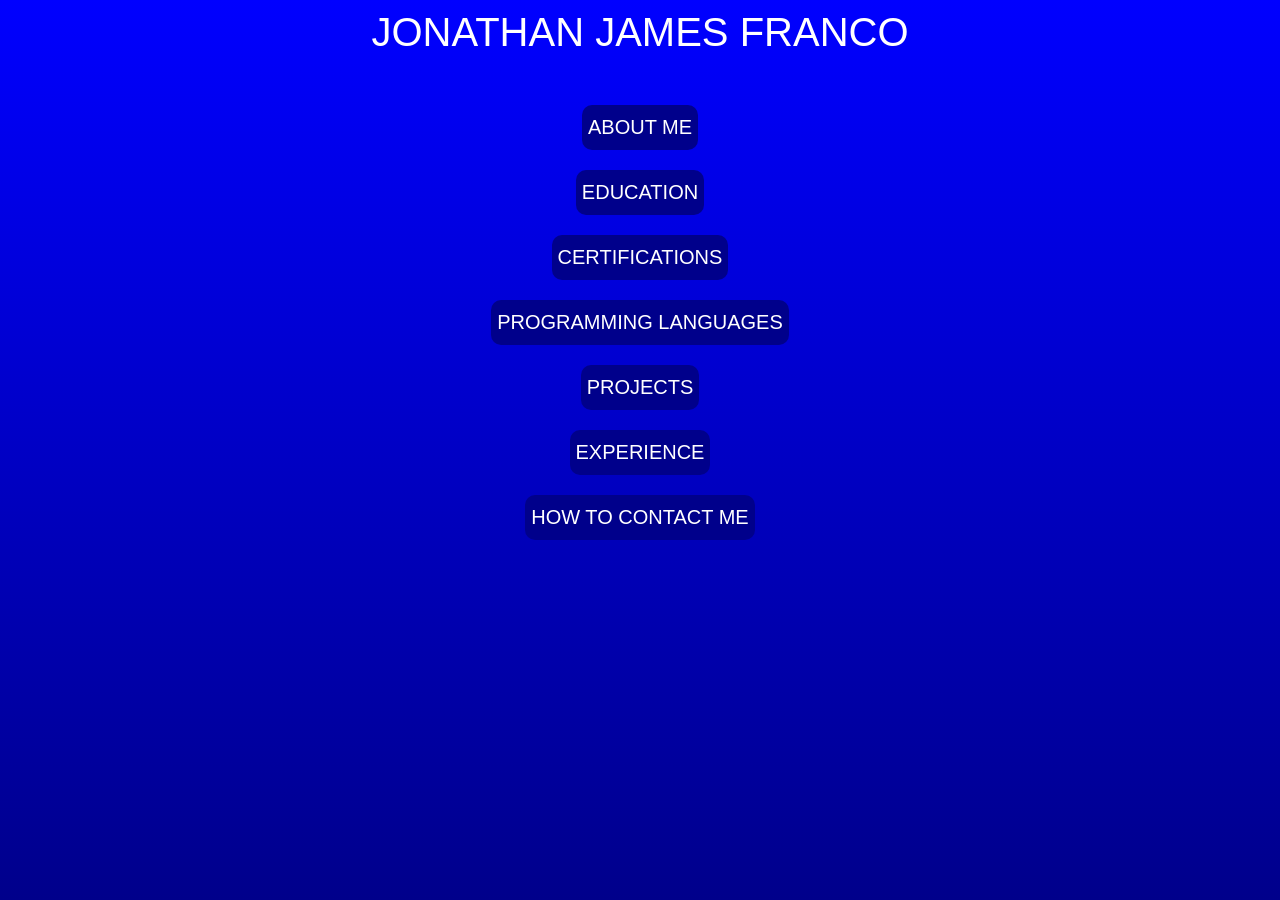
<file: index.html>
<!DOCTYPE html>
<html lang="en">

<head>
  <link href="styles.css" type="text/css" rel="stylesheet" />
  <meta charset="UTF-8">
  <meta name="viewport" content="width=device-width, initial-scale=1.0">
  <title>Jonathan James Franco</title>
</head>

<body>
  <header>JONATHAN JAMES FRANCO</header>

  <button>
    <a href="about_me.html">
      <p>ABOUT ME</p>
    </a>
  </button>

  <button>
    <a href="education.html">
      <p>EDUCATION</p>
    </a>
  </button>

  <button>
    <a href="certifications.html">
      <p>CERTIFICATIONS</p>
    </a>
  </button>

  <button>
    <a href="languages.html">
      <p>PROGRAMMING LANGUAGES</p>
    </a>
  </button>

  <button>
    <a href="projects.html">
      <p>PROJECTS</p>
    </a>
  </button>

  <button>
    <a href="experience.html">
      <p>EXPERIENCE</p>
    </a>
  </button>

  <button>
    <a href="how_to_contact_me.html">
      <p>HOW TO CONTACT ME</p>
    </a>
  </button>

</body>
</html>
</file>
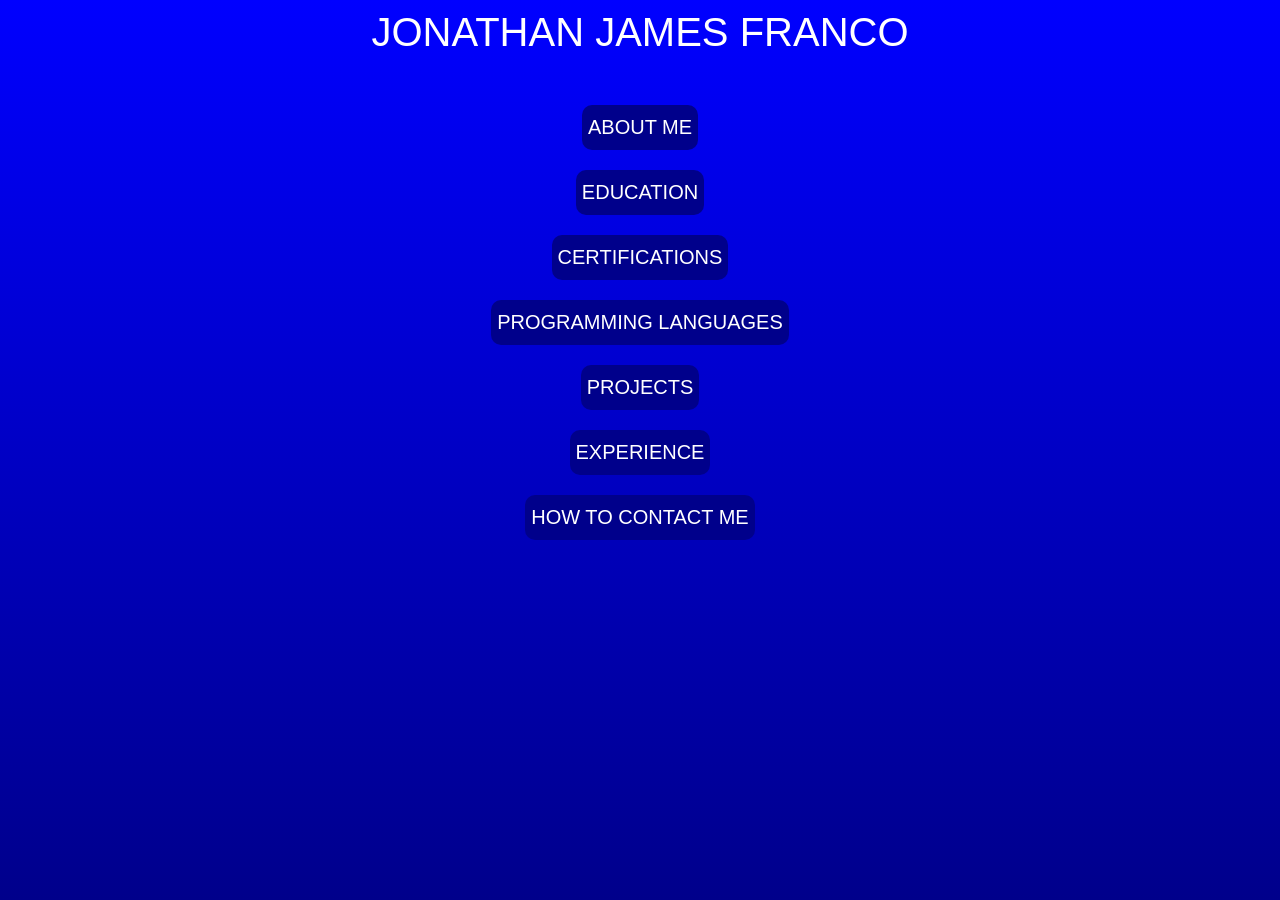
<file: html/index.html>
<!DOCTYPE html>
<html lang="en">

<head>
  <link href="/css/styles.css" type="text/css" rel="stylesheet" />
  <meta charset="UTF-8">
  <meta name="viewport" content="width=device-width, initial-scale=1.0">
  <title>Jonathan James Franco</title>
</head>

<body>
  <header>JONATHAN JAMES FRANCO</header>

  <button>
    <a href="/html/about_me.html">
      <p>ABOUT ME</p>
    </a>
  </button>

  <button>
    <a href="/html/education.html">
      <p>EDUCATION</p>
    </a>
  </button>

  <button>
    <a href="/html/certifications.html">
      <p>CERTIFICATIONS</p>
    </a>
  </button>

  <button>
    <a href="/html/languages.html">
      <p>PROGRAMMING LANGUAGES</p>
    </a>
  </button>

  <button>
    <a href="/html/projects.html">
      <p>PROJECTS</p>
    </a>
  </button>

  <button>
    <a href="/html/experience.html">
      <p>EXPERIENCE</p>
    </a>
  </button>

  <button>
    <a href="/html/how_to_contact_me.html">
      <p>HOW TO CONTACT ME</p>
    </a>
  </button>

</body>
</html>
</file>
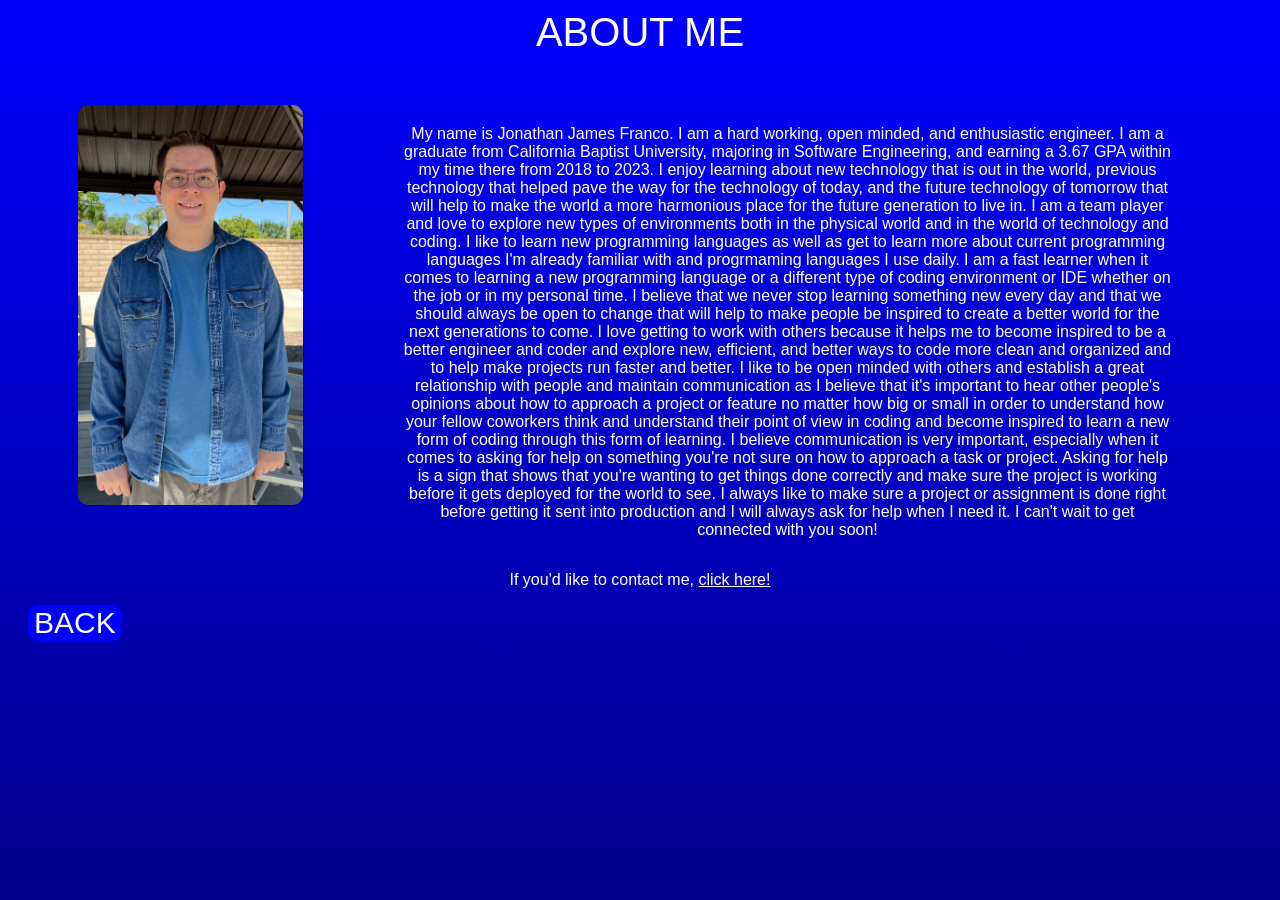
<file: about_me.html>
<!DOCTYPE html>
<html lang="en">

<head>
  <link href="about_me.css" type="text/css" rel="stylesheet" />
  <meta charset="UTF-8">
  <meta name="viewport" content="width=device-width, initial-scale=1.0">
  <title>About Me</title>
</head>

<body>
  <header>ABOUT ME</header>

  <div class="aboutMe">
    <img src="images/me.jpg"/>
    <p class="aboutMeParagraph">
      My name is Jonathan James Franco. I am a hard working, open minded,
      and enthusiastic engineer. I am a graduate from California Baptist
      University, majoring in Software Engineering, and earning a 3.67 GPA
      within my time there from 2018 to 2023. I enjoy learning about new technology
      that is out in the world, previous technology that helped pave the way for the
      technology of today, and the future technology of tomorrow that will help to make
      the world a more harmonious place for the future generation to live in. I am a 
      team player and love to explore new types of environments both in the physical 
      world and in the world of technology and coding. I like to learn new programming 
      languages as well as get to learn more about current programming languages I'm 
      already familiar with and progrmaming languages I use daily. I am a fast learner when it 
      comes to learning a new programming language or a different type of coding 
      environment or IDE whether on the job or in my personal time. I believe that 
      we never stop learning something new every day and that we should always be 
      open to change that will help to make people be inspired to create a better world
      for the next generations to come. I love getting to work with others because
      it helps me to become inspired to be a better engineer and coder and explore
      new, efficient, and better ways to code more clean and organized and to help
      make projects run faster and better. I like to be open minded with others
      and establish a great relationship with people and maintain communication as I 
      believe that it's important to hear other people's opinions about how to approach
      a project or feature no matter how big or small in order to understand how your
      fellow coworkers think and understand their point of view in coding and become
      inspired to learn a new form of coding through this form of learning. I believe
      communication is very important, especially when it comes to asking for help on 
      something you're not sure on how to approach a task or project. Asking for help is 
      a sign that shows that you're wanting to get things done correctly and make sure 
      the project is working before it gets deployed for the world to see. I always like 
      to make sure a project or assignment is done right before getting it sent into 
      production and I will always ask for help when I need it. I can't wait to get connected
      with you soon!
    </p>
    
  </div>

  <p>If you'd like to contact me, <a href="how_to_contact_me.html">click here!</a></p>
  
  <button>
    <a href="index.html">
      BACK
    </a>
  </button>
</body>
</html>
</file>
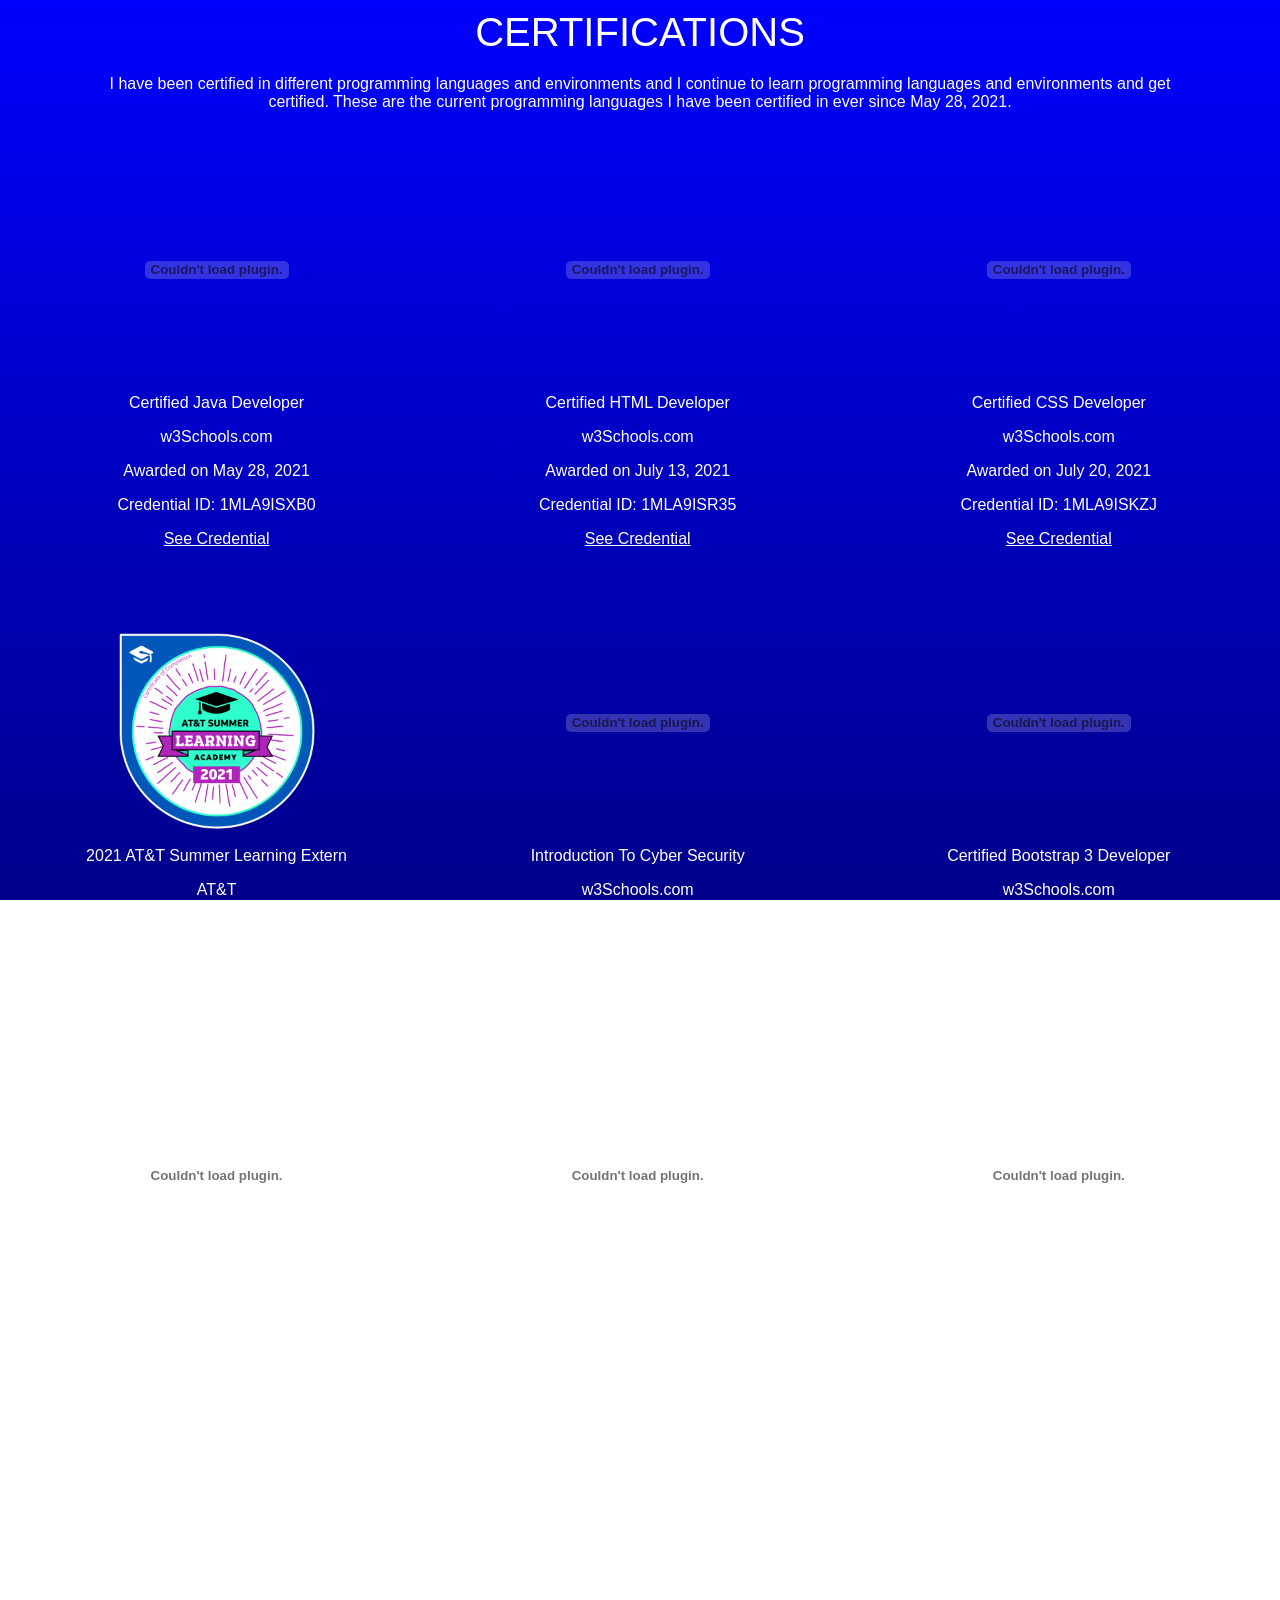
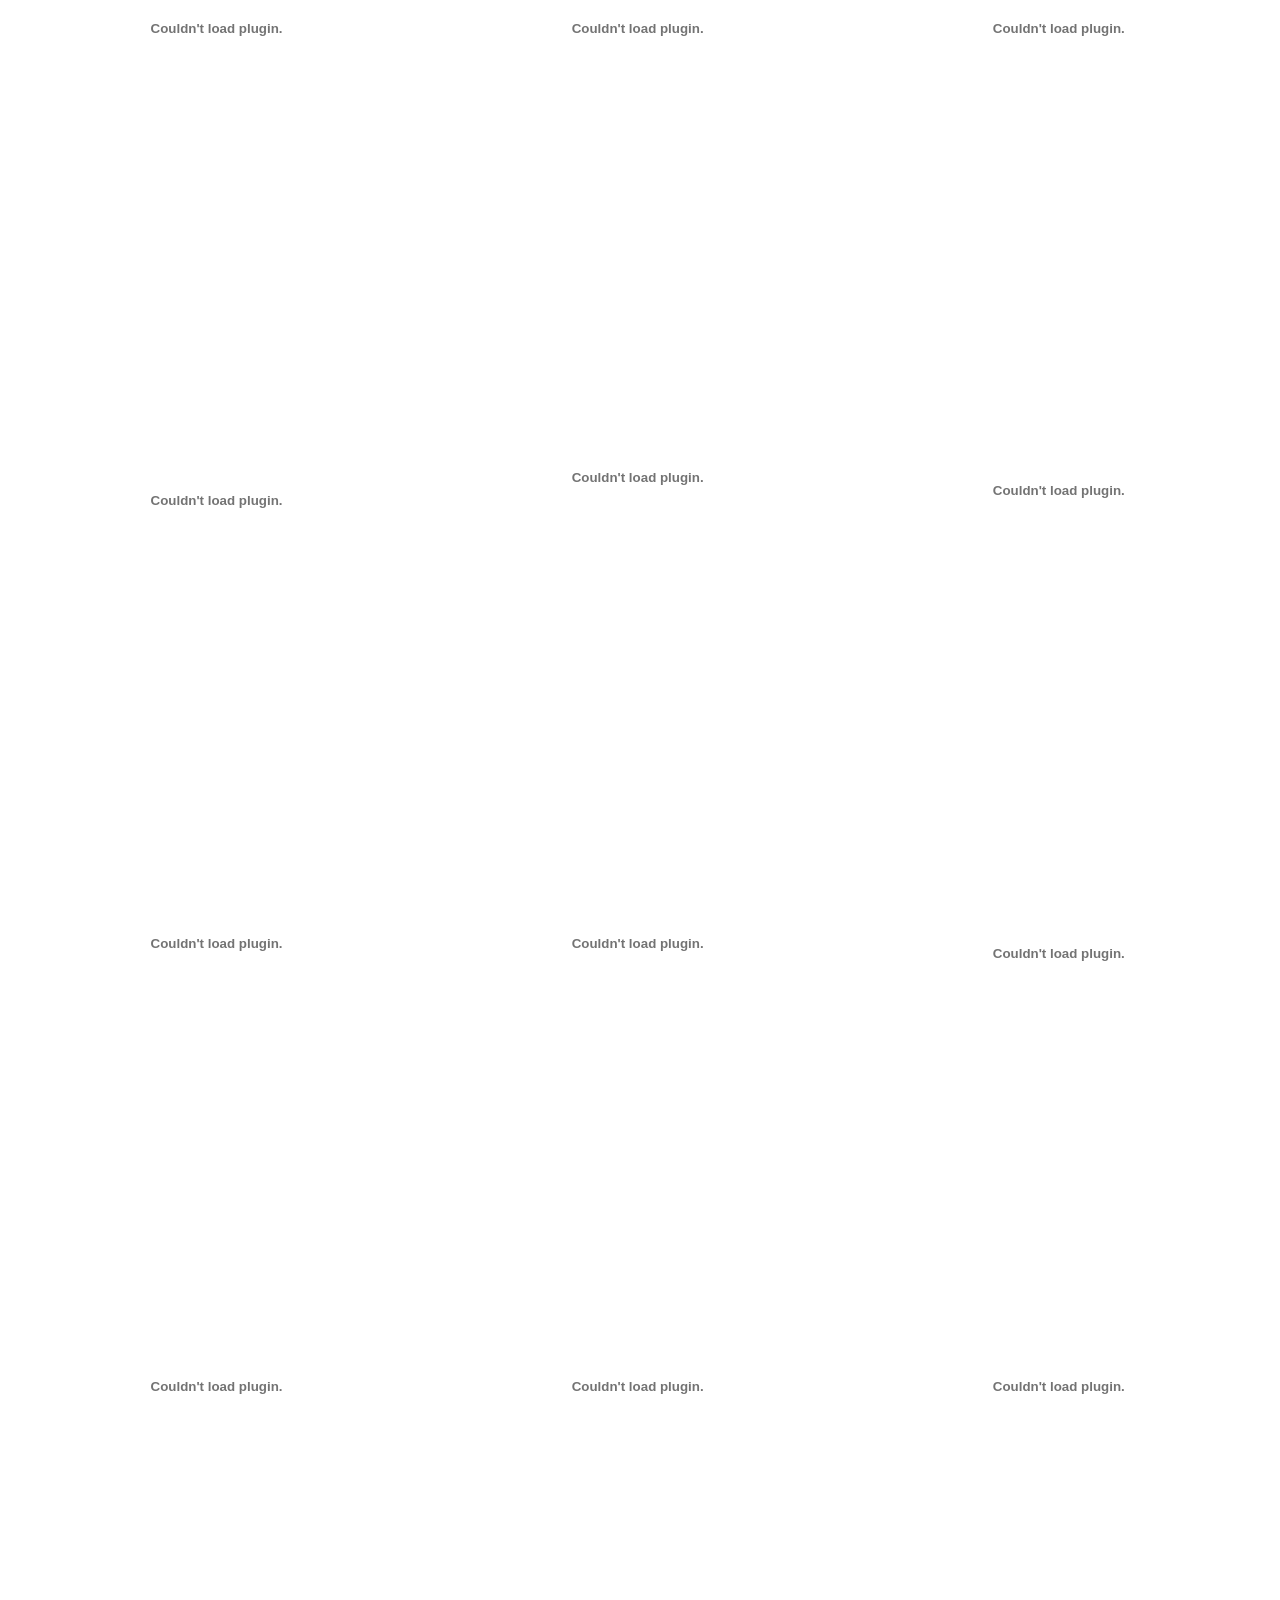
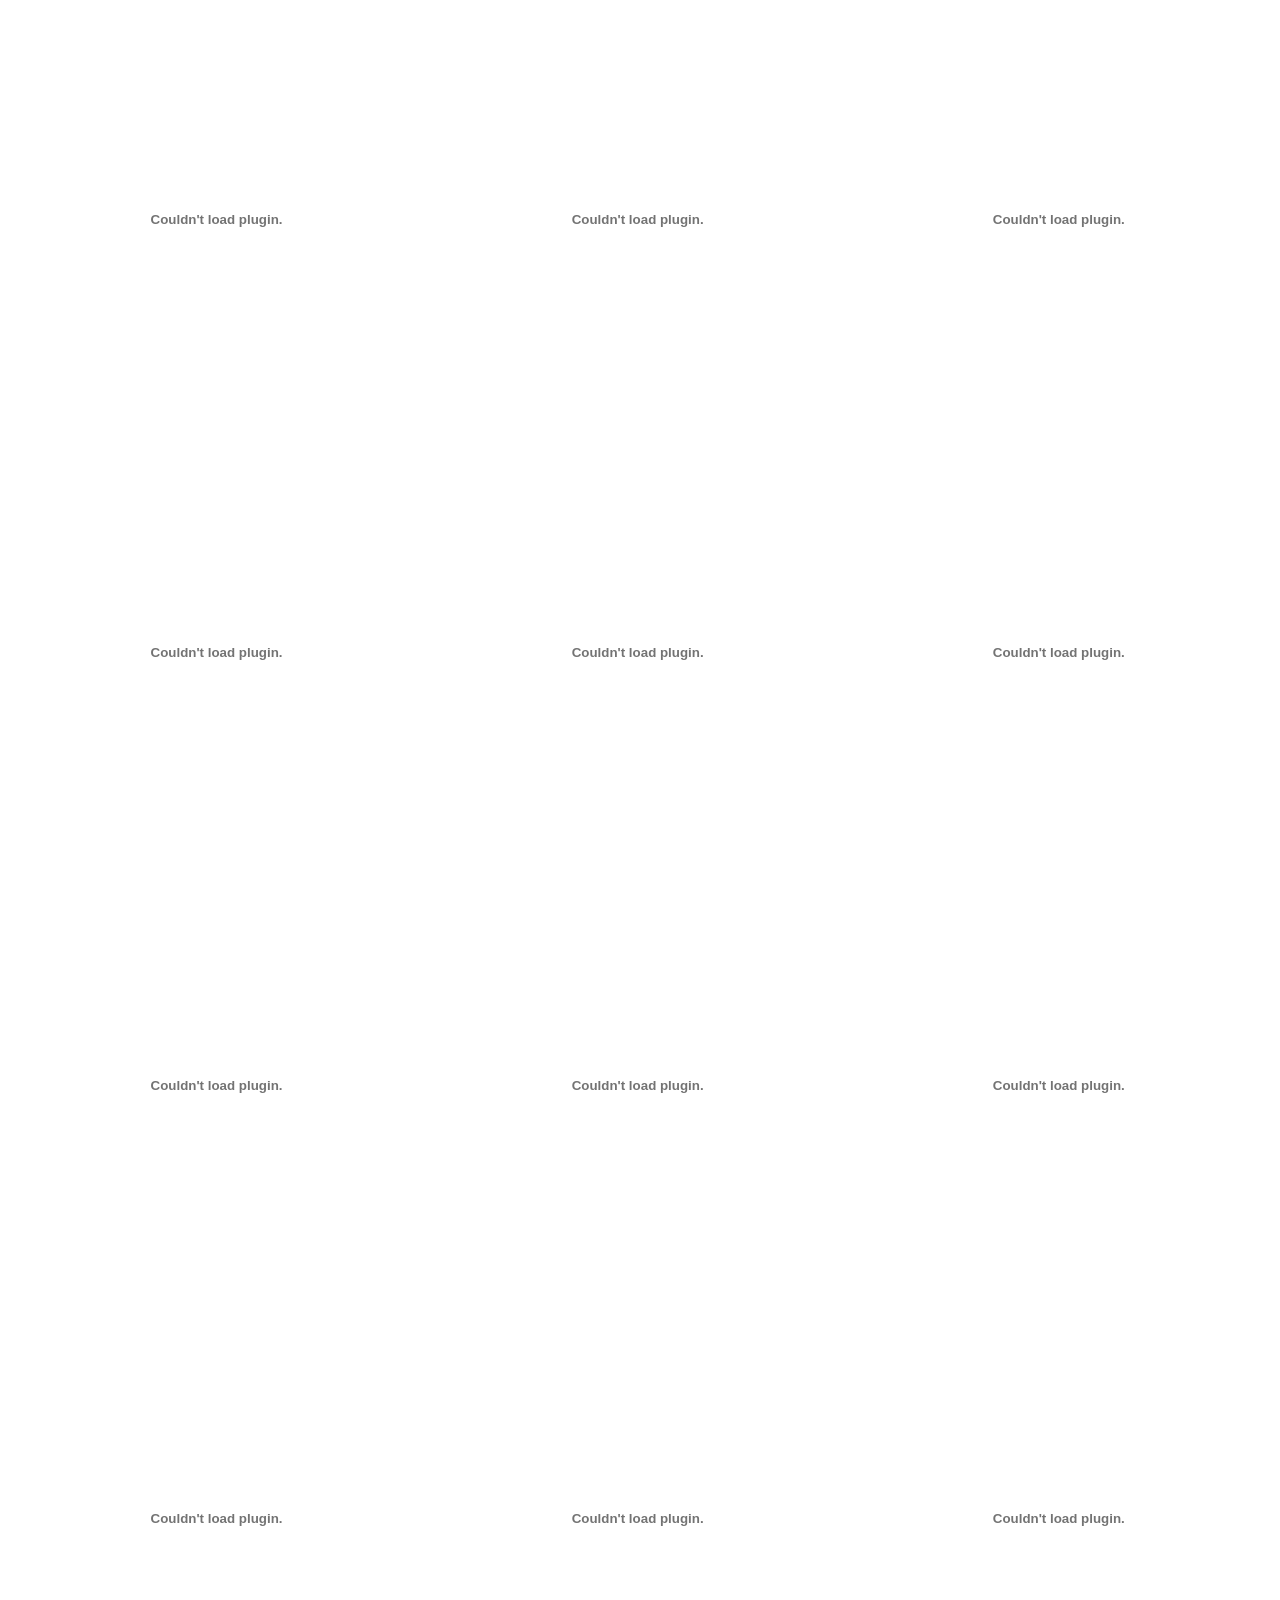
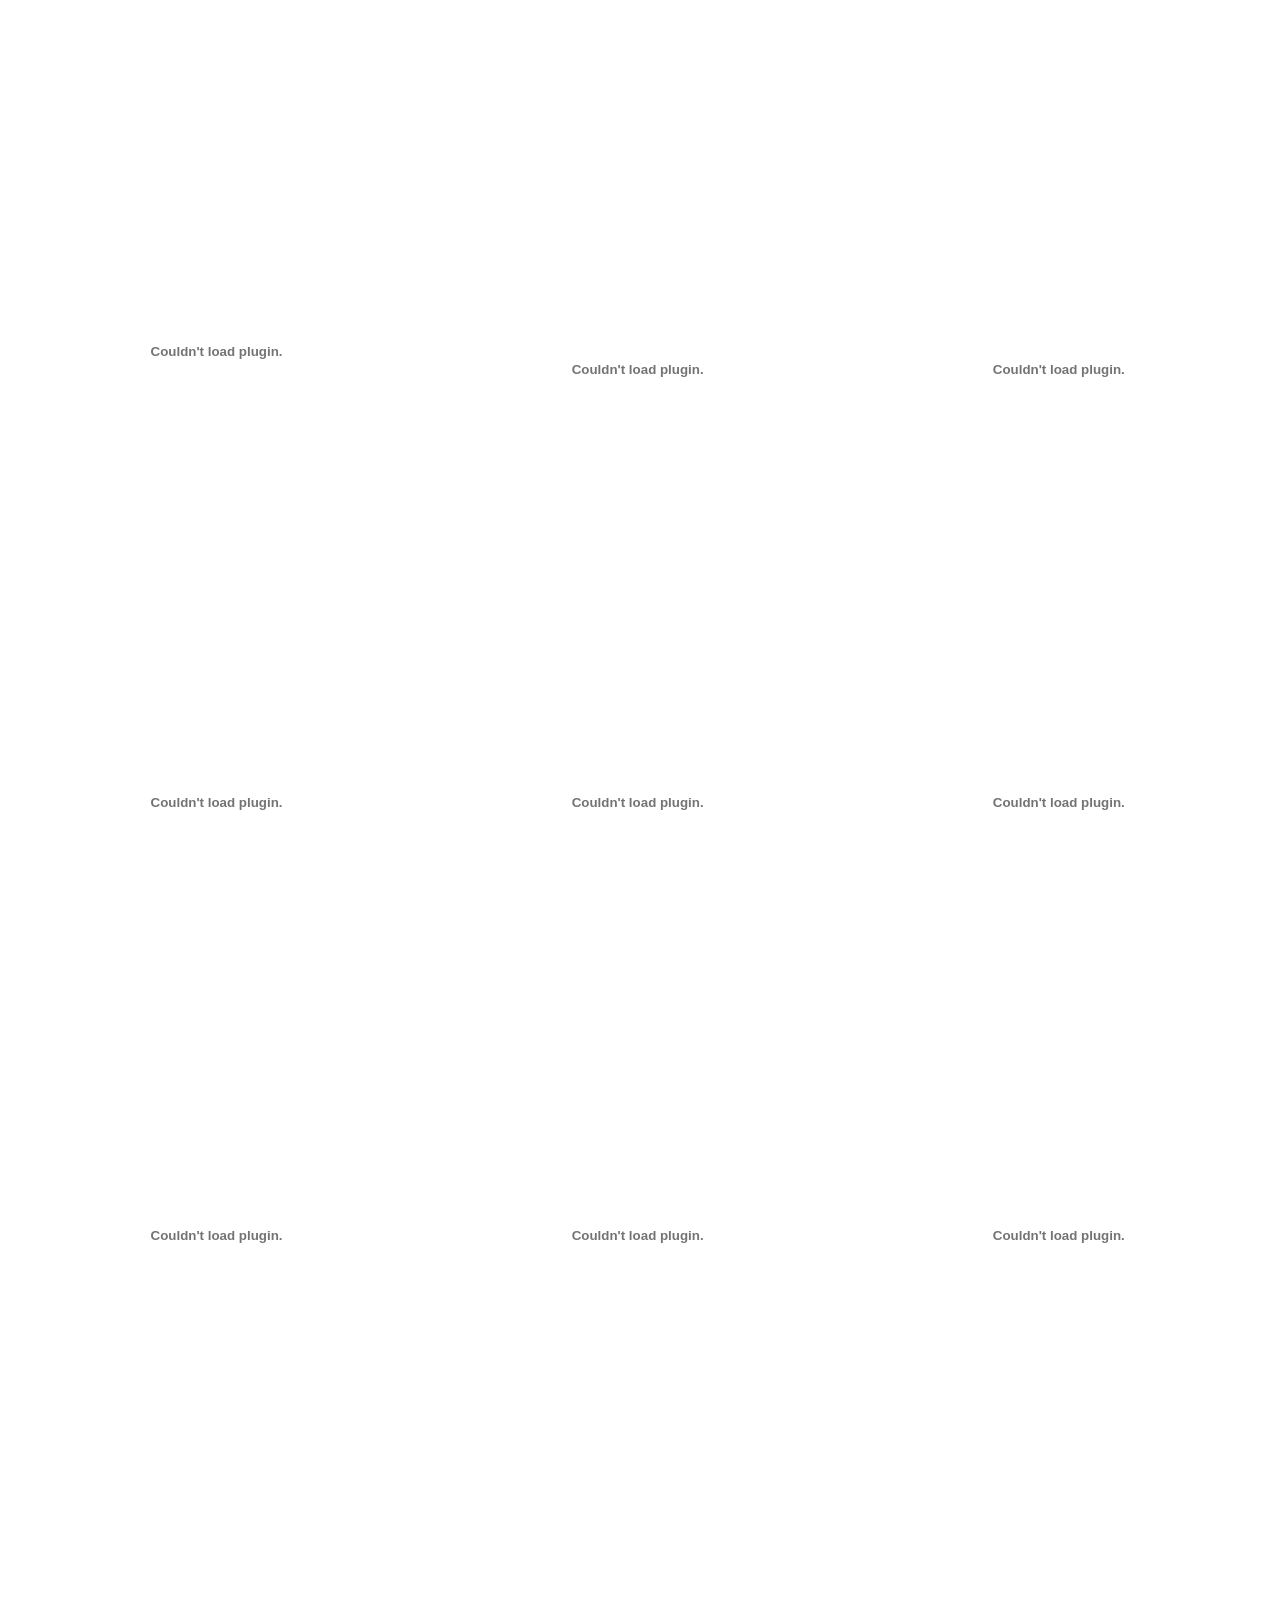
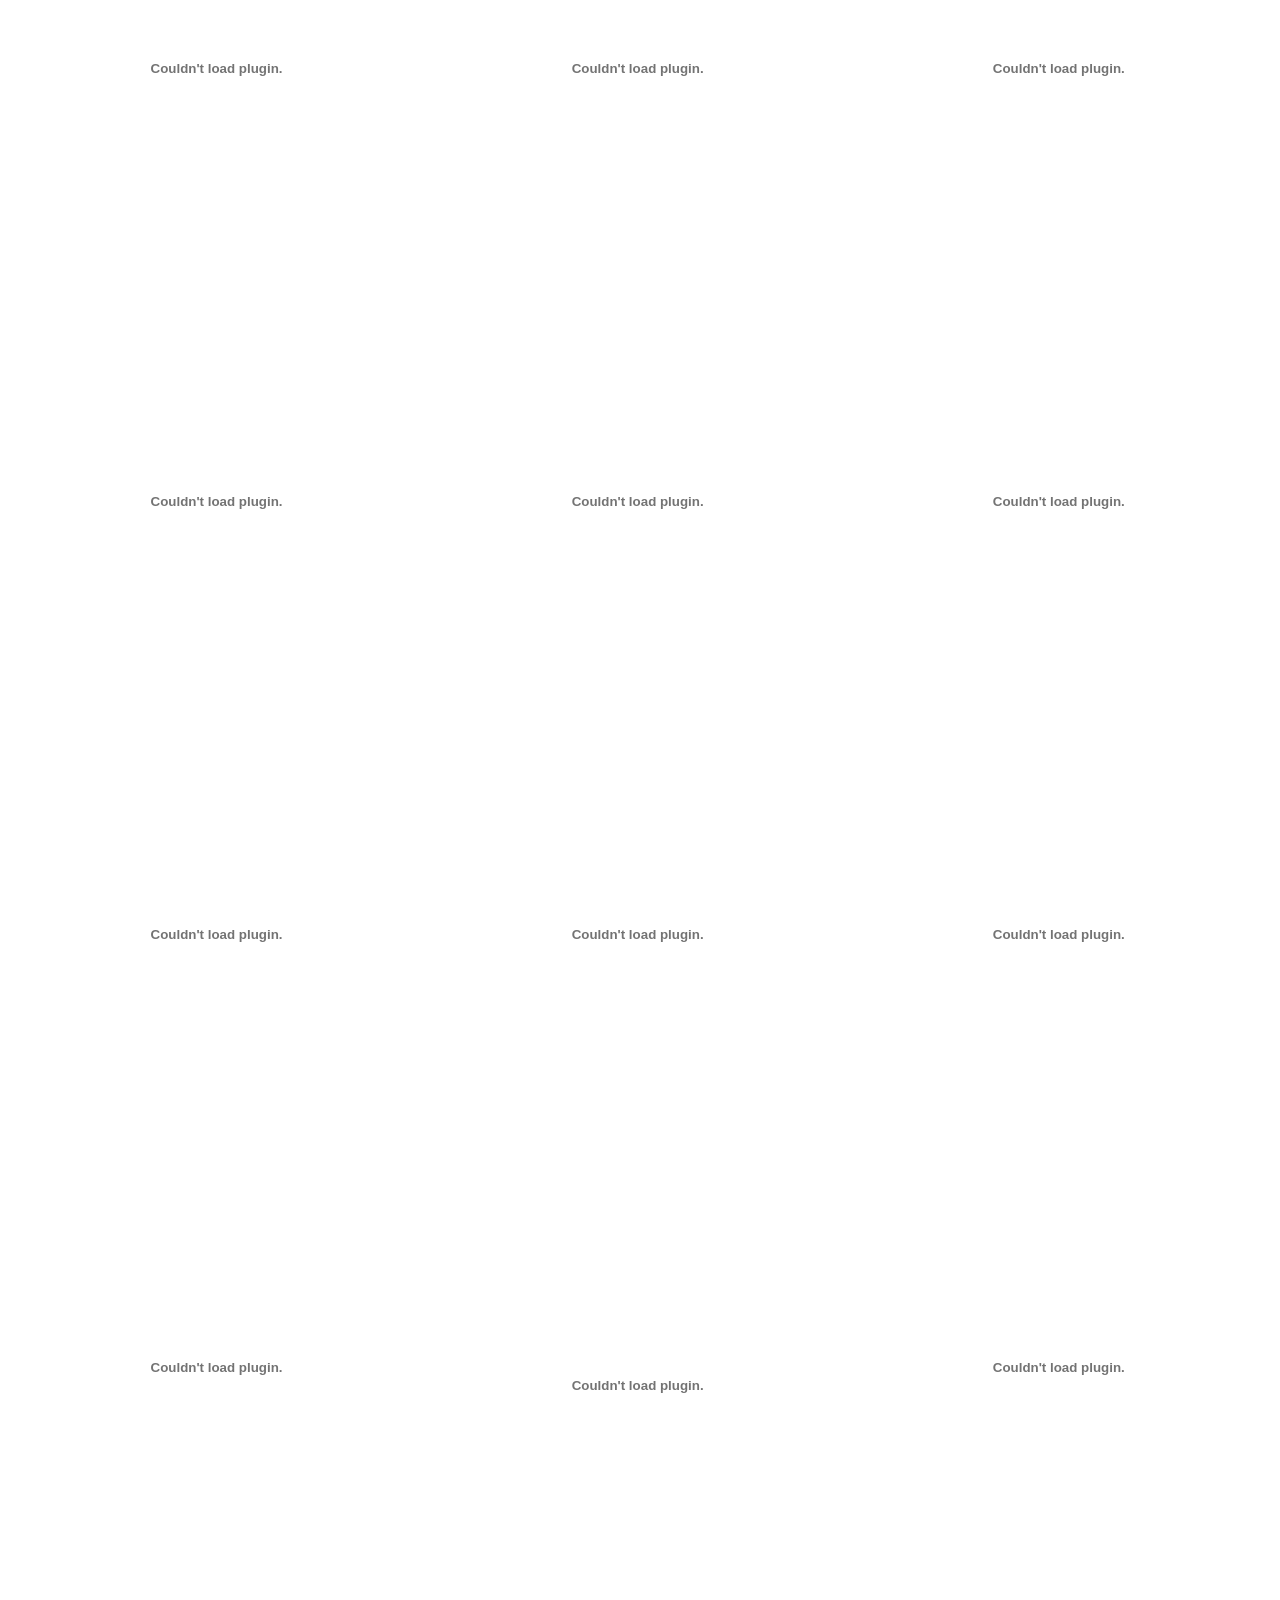
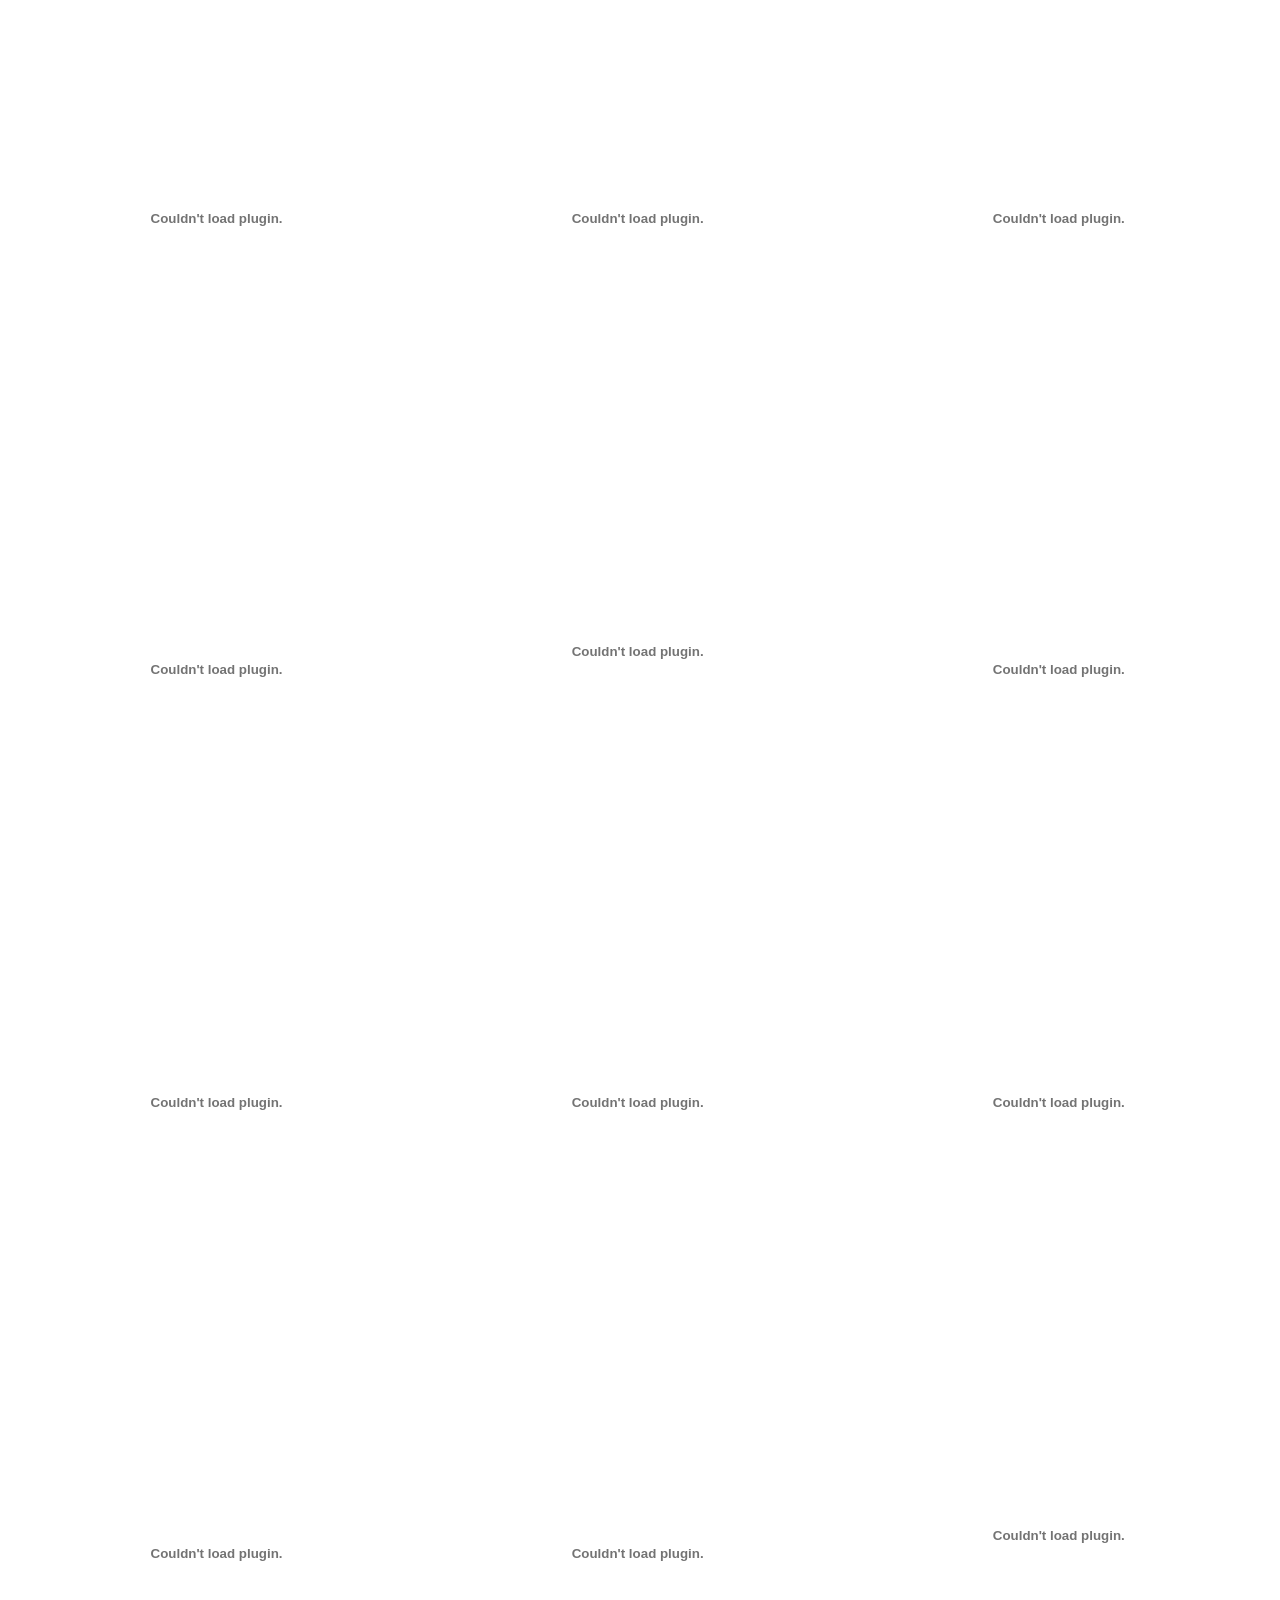
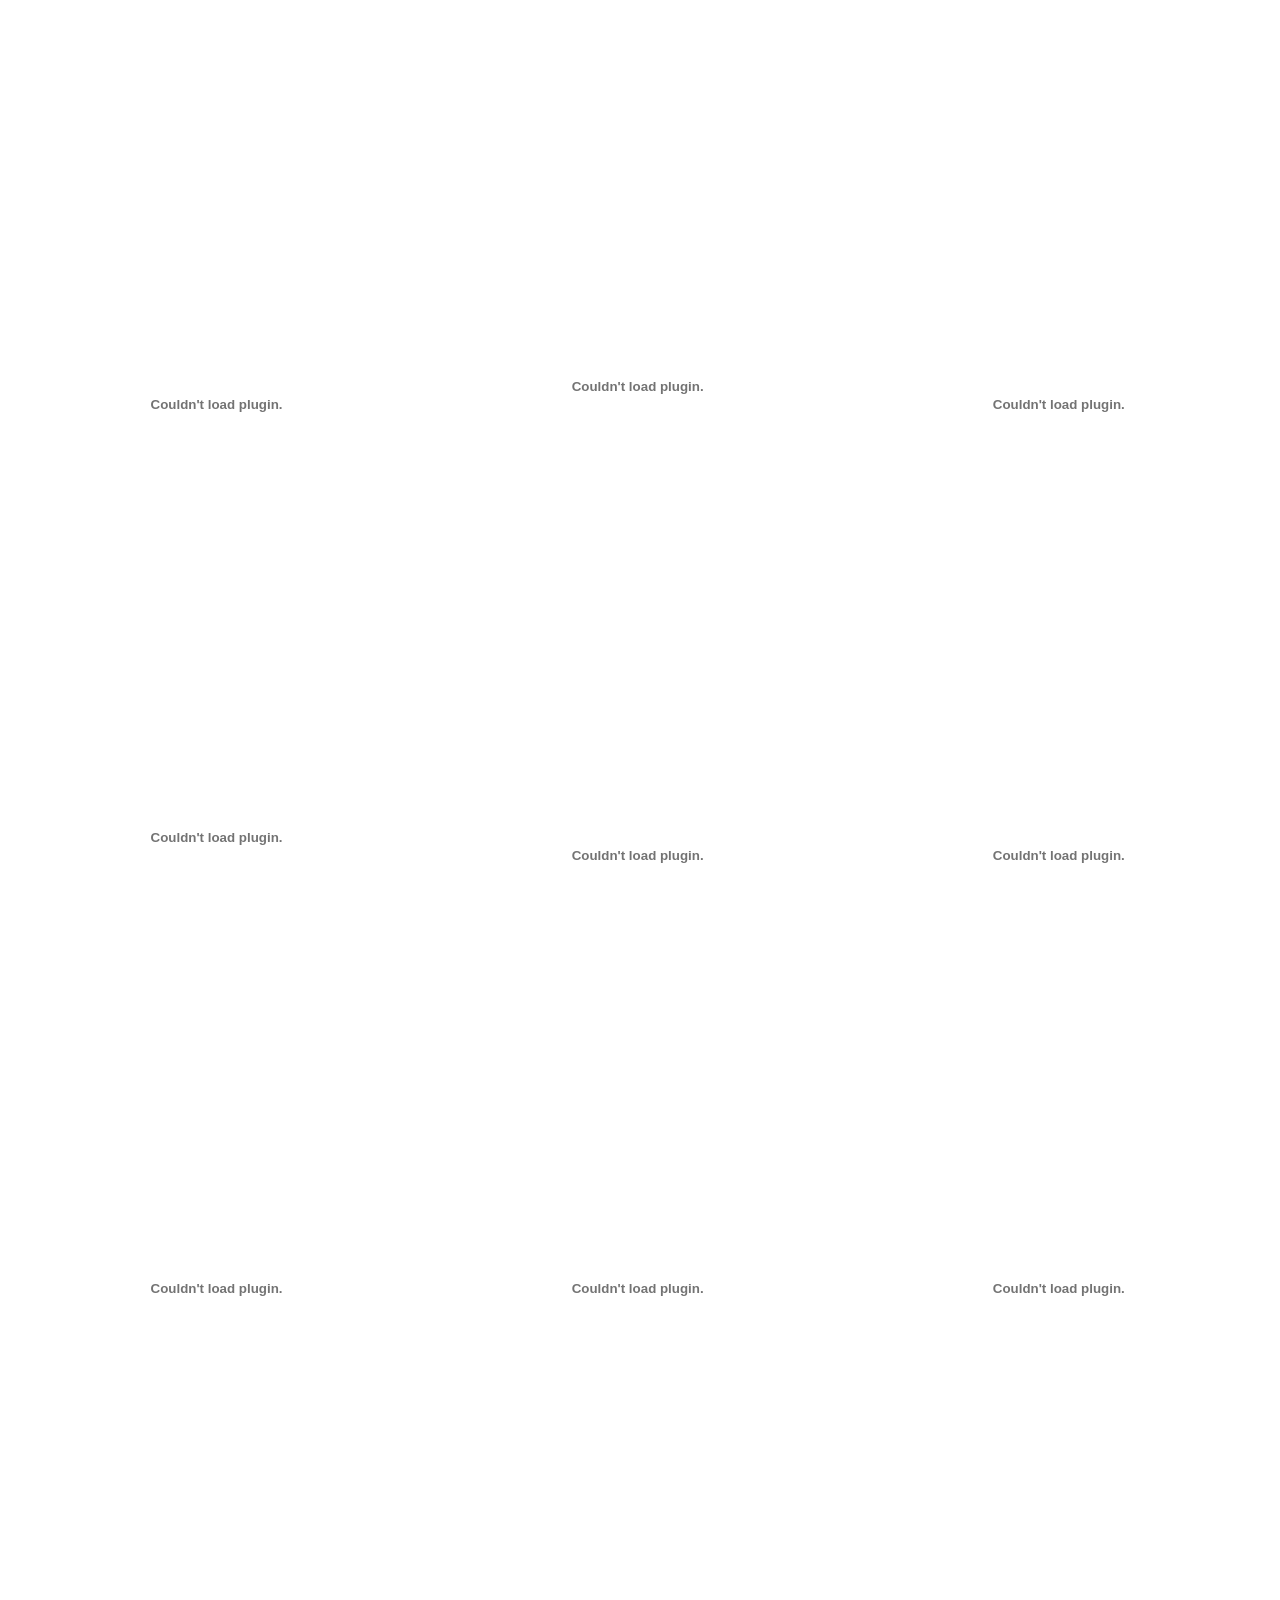
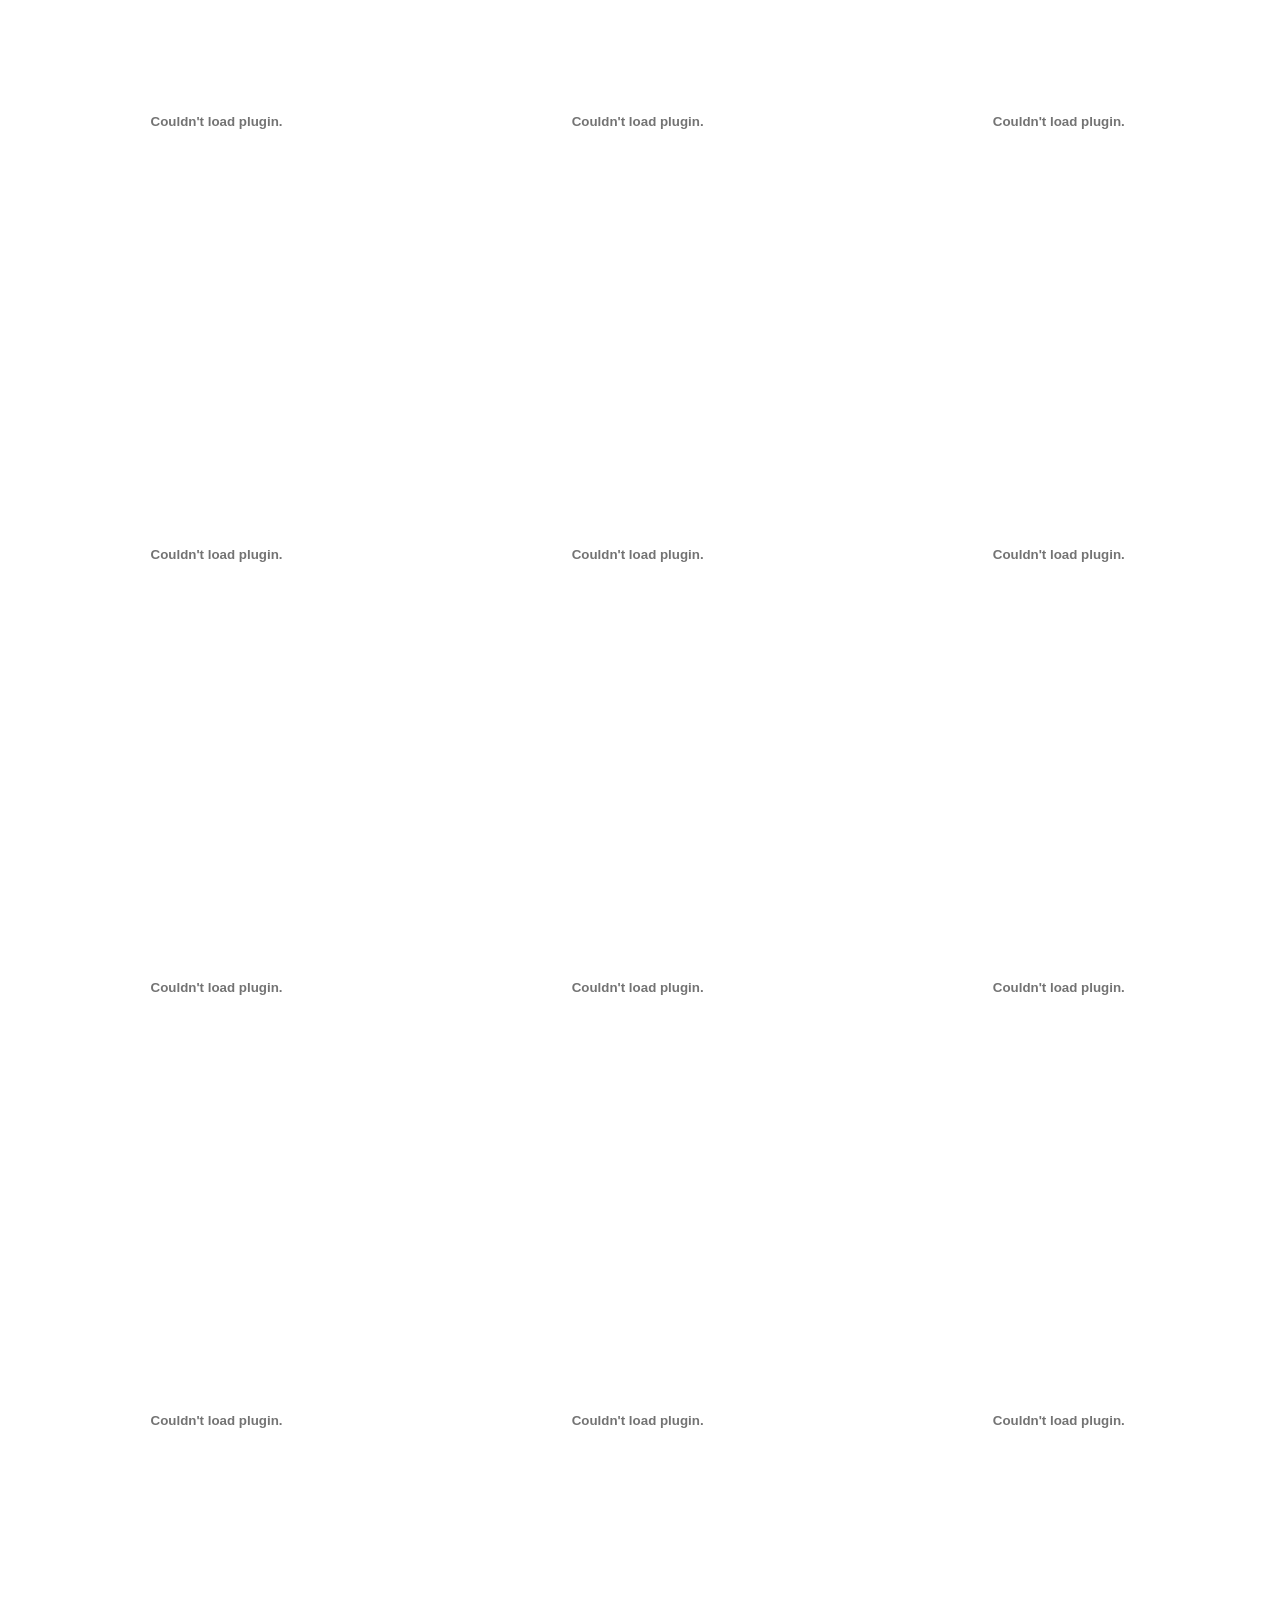
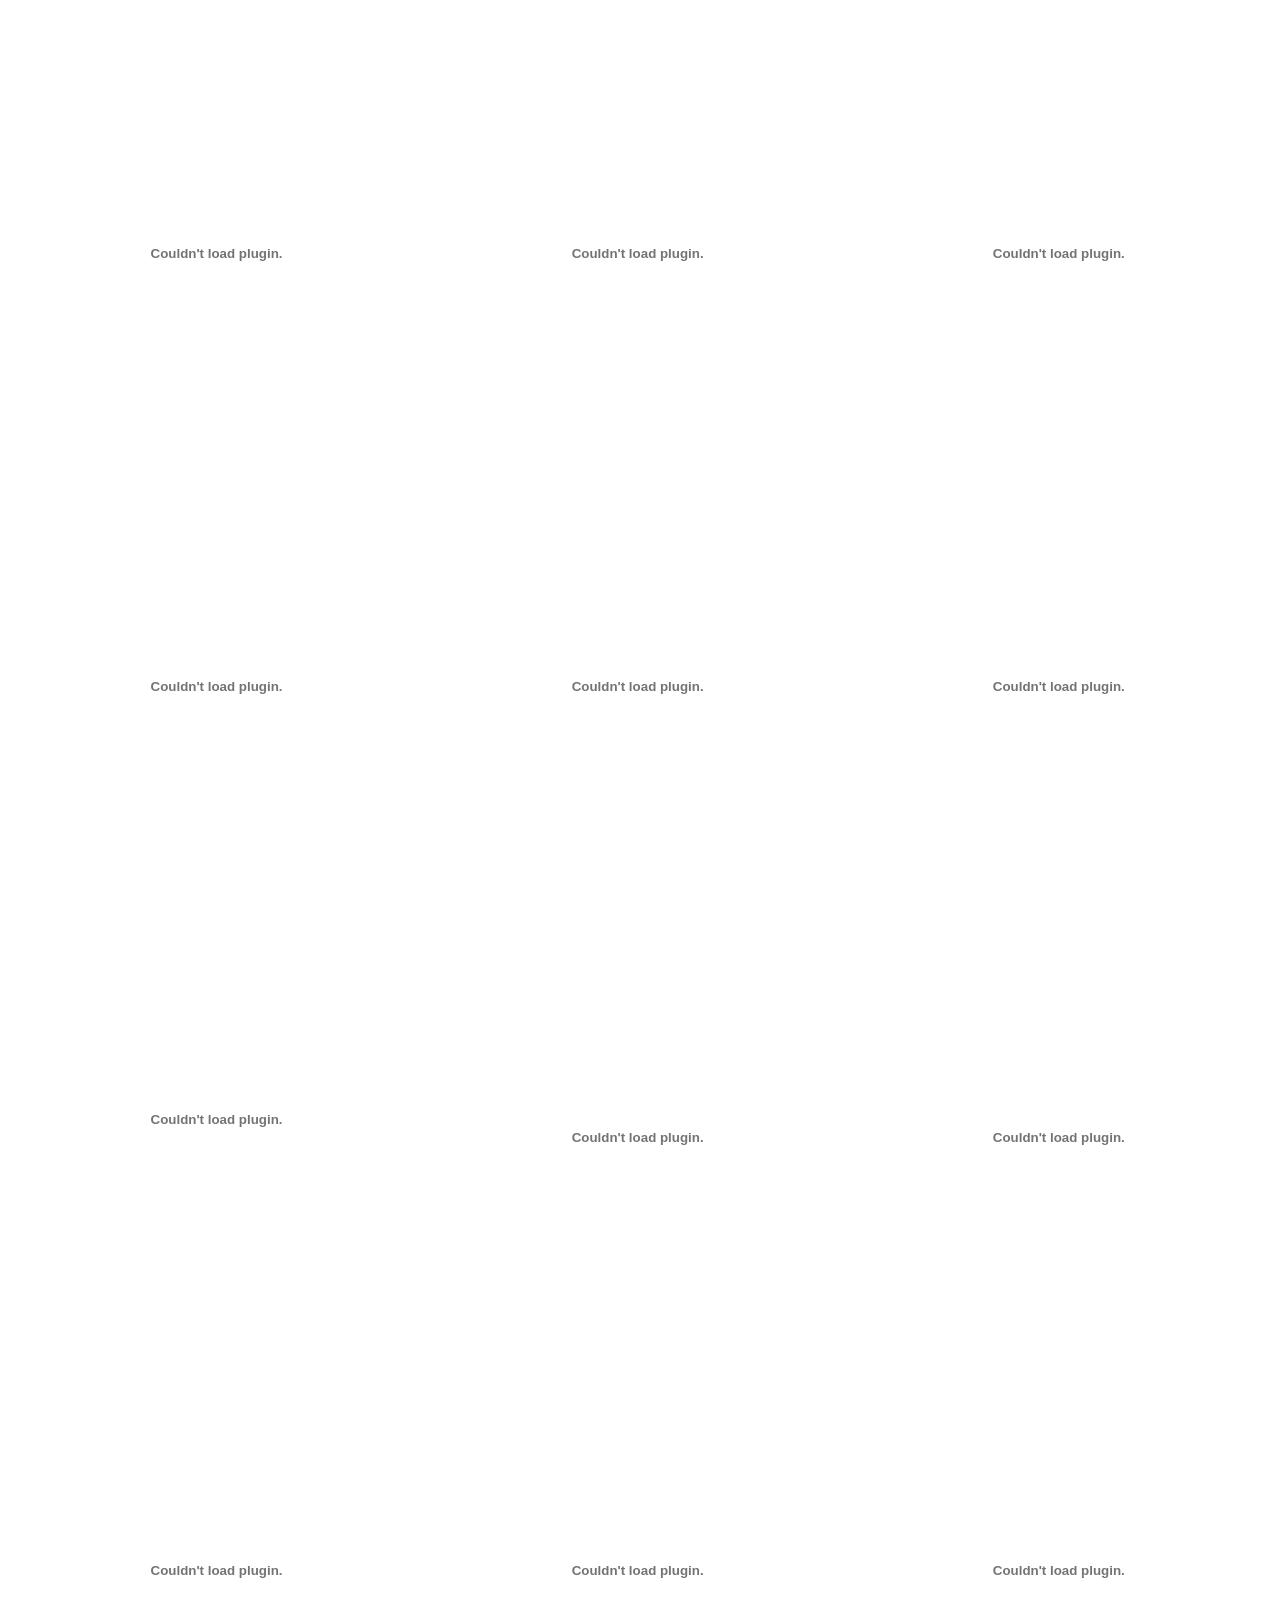
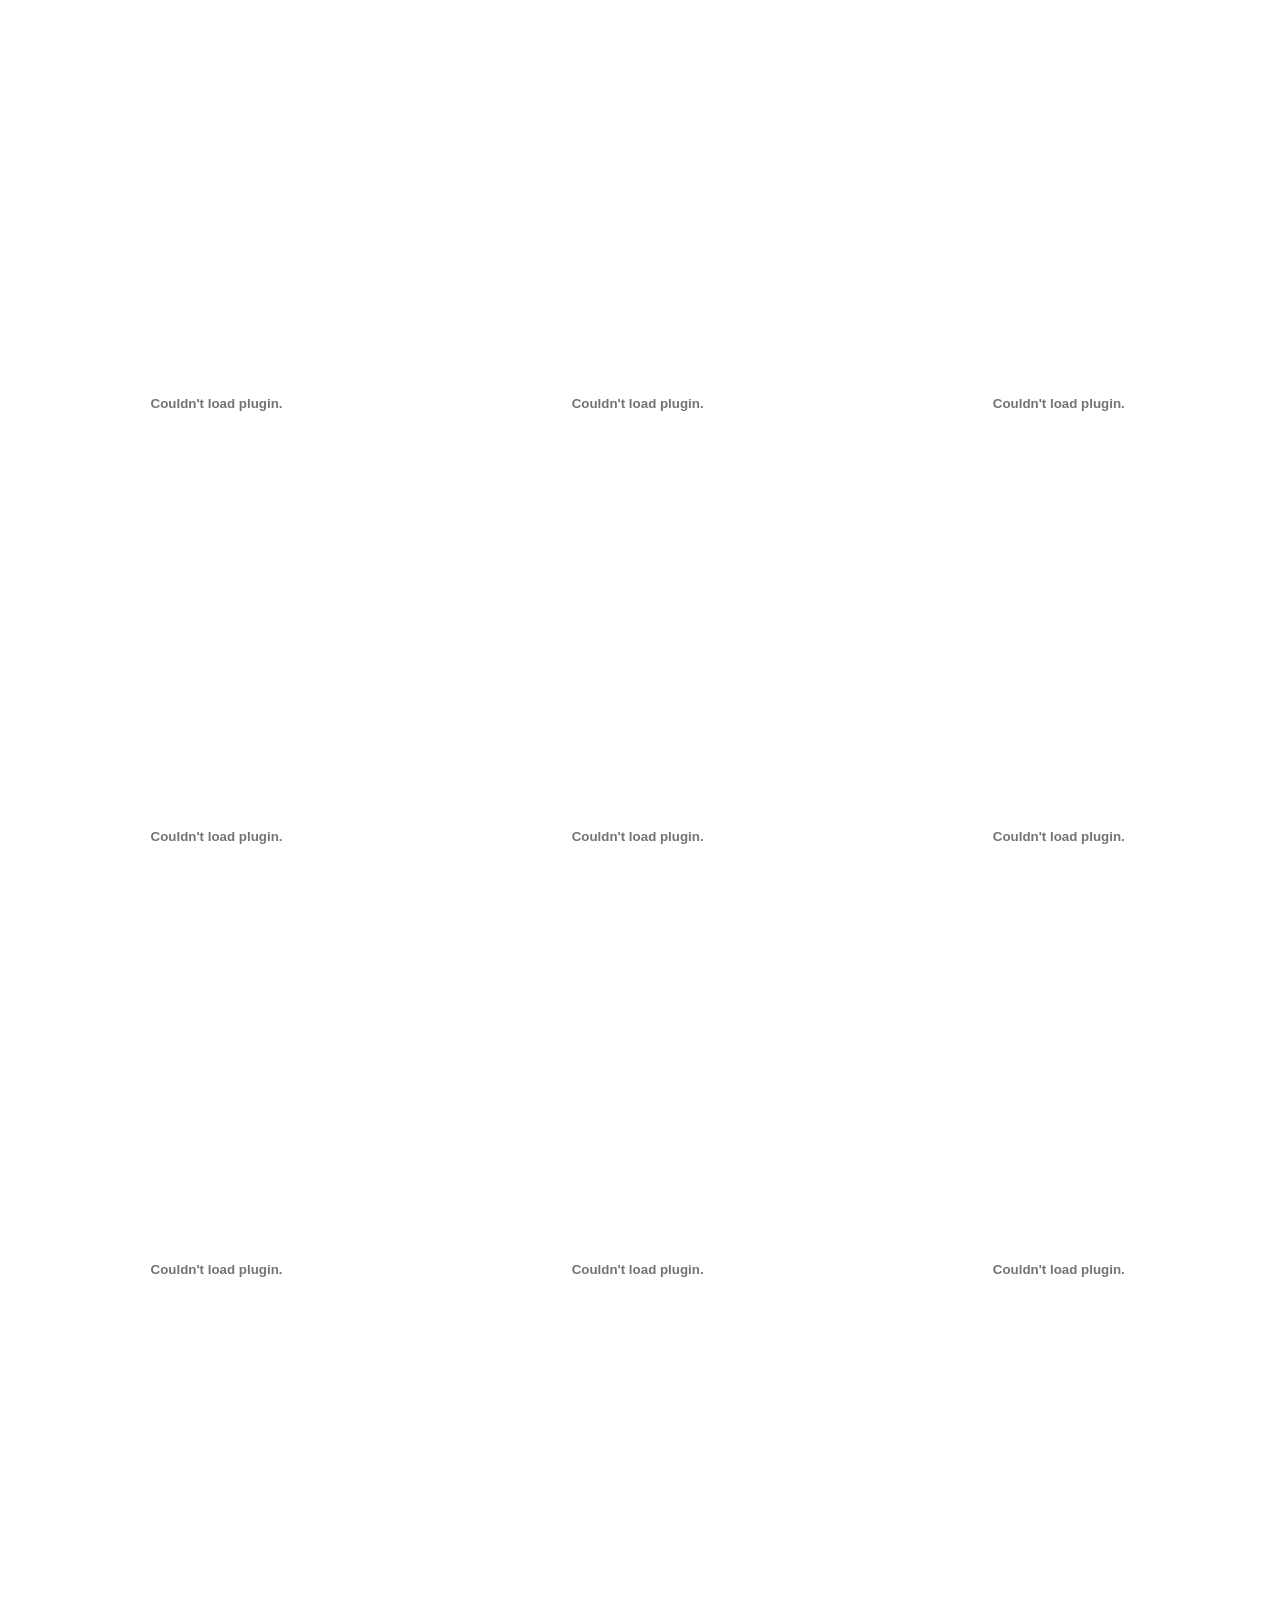
<file: certifications.html>
<!DOCTYPE html>
<html lang="en">

<head>
  <link href="certifications.css" type="text/css" rel="stylesheet" />
  <meta charset="UTF-8">
  <meta name="viewport" content="width=device-width, initial-scale=1.0">
  <title>Certifications</title>
</head>
<body>
  <header>CERTIFICATIONS</header>

  <p class="certificationParagraph">
    I have been certified in different programming languages and environments 
    and I continue to learn programming languages and environments and get 
    certified. These are the current programming languages I have been 
    certified in ever since May 28, 2021.
  </p>

  <div class="certificate">
    <object data="pdfs/certified-java-developer-jonathan-james-franco.pdf">
    </object>
    <div class="certificateCaption">
      <p>Certified Java Developer</p>
      <p>w3Schools.com</p>
      <p>Awarded on May 28, 2021</p>
      <p>Credential ID: 1MLA9ISXB0</p>
      <a href="https://verify.w3schools.com/1MLA9ISXB0" target="_blank">
        <p>See Credential</p>
      </a>
    </div>
  </div>

  <div class="certificate">
    <object data="pdfs/certified-html-developer-jonathan-james-franco.pdf">
    </object>
    <div class="certificateCaption">
      <p>Certified HTML Developer</p>
      <p>w3Schools.com</p>
      <p>Awarded on July 13, 2021</p>
      <p>Credential ID: 1MLA9ISR35</p>
      <a href="https://verify.w3schools.com/1MLA9ISR35" target="_blank">
        <p>See Credential</p>
      </a>
    </div>
  </div>

  <div class="certificate">
    <object data="pdfs/certified-css-developer-jonathan-james-franco.pdf">
    </object>
    <div class="certificateCaption">
      <p>Certified CSS Developer</p>
      <p>w3Schools.com</p>
      <p>Awarded on July 20, 2021</p>
      <p>Credential ID: 1MLA9ISKZJ</p>
      <a href="https://verify.w3schools.com/1MLA9ISKZJ" target="_blank">
        <p>See Credential</p>
      </a>
    </div>
  </div>

  <div class="certificate">
    <img src="images/Credly_Acclaim_ATT_SLA_Badge_2021.png">
    <div class="certificateCaption">
      <p>2021 AT&T Summer Learning Extern</p>
      <p>AT&T</p>
      <p>Awarded on July 23, 2021</p>
      <p>Credential ID: N/A</p>
      <a href="https://www.credly.com/badges/0627f171-fd10-4443-8b02-d06f85fd0417?source=linked_in_profile" target="_blank">
        <p>See Credential</p>
      </a>
    </div>
  </div>

  <div class="certificate">
    <object data="pdfs/introduction-to-cyber-security-jonathan-james-franco.pdf">
    </object>
    <div class="certificateCaption">
      <p>Introduction To Cyber Security</p>
      <p>w3Schools.com</p>
      <p>Awarded on August 6, 2021</p>
      <p>Credential ID: 1MLA9ISU4R</p>
      <a href="https://verify.w3schools.com/1MLA9ISU4R" target="_blank">
        <p>See Credential</p>
      </a>
    </div>
  </div>

  <div class="certificate">
    <object data="pdfs/certified-bootstrap-3-developer-jonathan-james-franco.pdf">
    </object>
    <div class="certificateCaption">
      <p>Certified Bootstrap 3 Developer</p>
      <p>w3Schools.com</p>
      <p>Awarded on August 11, 2021</p>
      <p>Credential ID: 1MLA9IS40I</p>
      <a href="https://verify.w3schools.com/1MLA9IS40I" target="_blank">
        <p>See Credential</p>
      </a>
    </div>
  </div>

  <div class="certificate">
    <object data="pdfs/certified-bootstrap-4-developer-jonathan-james-franco.pdf">
    </object>
    <div class="certificateCaption">
      <p>Certified Bootstrap 4 Developer</p>
      <p>w3Schools.com</p>
      <p>Awarded on August 11, 2021</p>
      <p>Credential ID: 1MLA9IS8NJ</p>
      <a href="https://verify.w3schools.com/1MLA9IS8NJ" target="_blank">
        <p>See Credential</p>
      </a>
    </div>
  </div>

  <div class="certificate">
    <object data="pdfs/certified-cpp-developer-jonathan-james-franco.pdf">
    </object>
    <div class="certificateCaption">
      <p>Certified C++ Developer</p>
      <p>w3Schools.com</p>
      <p>Awarded on August 17, 2021</p>
      <p>Credential ID: 1MLA9ISHW3</p>
      <a href="https://verify.w3schools.com/1MLA9ISHW3" target="_blank">
        <p>See Credential</p>
      </a>
    </div>
  </div>

  <div class="certificate">
    <object data="pdfs/r-fundamentals-jonathan-james-franco.pdf">
    </object>
    <div class="certificateCaption">
      <p>R Fundamentals</p>
      <p>w3Schools.com</p>
      <p>Awarded on May 28, 2021</p>
      <p>Credential ID: 5UXFCOJ01</p>
      <a href="https://verify.w3schools.com/5UXFCOJ01" target="_blank">
        <p>See Credential</p>
      </a>
    </div>
  </div>

  <div class="certificate">
    <object data="pdfs/numpy-fundamentals-jonathan-james-franco.pdf">
    </object>
    <div class="certificateCaption">
      <p>NumPy Fundamentals</p>
      <p>w3Schools.com</p>
      <p>Awarded on September 7, 2021</p>
      <p>Credential ID: 1MLA9IT0FE</p>
      <a href="https://verify.w3schools.com/1MLA9IT0FE" target="_blank">
        <p>See Credential</p>
      </a>
    </div>
  </div>

  <div class="certificate">
    <object data="pdfs/pandas-fundamentals-jonathan-james-franco.pdf">
    </object>
    <div class="certificateCaption">
      <p>Pandas Fundamentals</p>
      <p>w3Schools.com</p>
      <p>Awarded on September 7, 2021</p>
      <p>Credential ID: 1MLA9IT3IT</p>
      <a href="https://verify.w3schools.com/1MLA9IT3IT" target="_blank">
        <p>See Credential</p>
      </a>
    </div>
  </div>

  <div class="certificate">
    <object data="pdfs/social-media-marketing-for-beginners-jonathan-james-franco.pdf">
    </object>
    <div class="certificateCaption">
      <p>Social Media Marketing for Beginners</p>
      <p>w3Schools.com</p>
      <p>Awarded on October 14, 2021</p>
      <p>Credential ID: 1MLA9ITD33</p>
      <a href="https://verify.w3schools.com/1MLA9ITD33" target="_blank">
        <p>See Credential</p>
      </a>
    </div>
  </div>

  <div class="certificate">
    <object class="newer" data="pdfs/certificate_of_completion_web_design.pdf">
    </object>
    <div class="certificateCaption">
      <p>Web Design</p>
      <p>w3Schools.com</p>
      <p>Awarded on January 17, 2022</p>
      <p>Credential ID: 1MSSK8RU28</p>
      <a href="https://verify.w3schools.com/1MSSK8RU28" target="_blank">
        <p>See Credential</p>
      </a>
    </div>
  </div>

  <div class="certificate">
    <object class="udemy" data="pdfs/Flutter UC-3bf10483-3890-45b9-a80a-9d25186dc604.pdf">
    </object>
    <div class="certificateCaption">
      <p>Flutter & Dart - The Complete Guide [2022 Edition]</p>
      <p>w3Schools.com</p>
      <p>Awarded on February 19, 2022</p>
      <p>Credential ID: UC-3bf10483-3890-45b9-a80a-9d25186dc604</p>
      <a href="https://www.udemy.com/certificate/UC-3bf10483-3890-45b9-a80a-9d25186dc604/" target="_blank">
        <p>See Credential</p>
      </a>
    </div>
  </div>

  <div class="certificate">
    <object data="pdfs/certified-cs-developer-jonathan-james-franco.pdf">
    </object>
    <div class="certificateCaption">
      <p>Certified C# Developer</p>
      <p>w3Schools.com</p>
      <p>Awarded on March 12, 2022</p>
      <p>Credential ID: 1MLA9ISDKC</p>
      <a href="https://verify.w3schools.com/1MLA9ISDKC" target="_blank">
        <p>See Credential</p>
      </a>
    </div>
  </div>

  <div class="certificate">
    <object data="pdfs/certified-python-developer-jonathan-james-franco.pdf">
    </object>
    <div class="certificateCaption">
      <p>Certified Python Developer</p>
      <p>w3Schools.com</p>
      <p>Awarded on March 15, 2022</p>
      <p>Credential ID: 1MLA9IT6TV</p>
      <a href="https://verify.w3schools.com/1MLA9IT6TV" target="_blank">
        <p>See Credential</p>
      </a>
    </div>
  </div>

  <div class="certificate">
    <object data="pdfs/certified-sql-developer-jonathan-james-franco.pdf">
    </object>
    <div class="certificateCaption">
      <p>Certified SQL Developer</p>
      <p>w3Schools.com</p>
      <p>Awarded on March 20, 2022</p>
      <p>Credential ID: 1MLA9ITG7E</p>
      <a href="https://verify.w3schools.com/1MLA9ITG7E" target="_blank">
        <p>See Credential</p>
      </a>
    </div>
  </div>

  <div class="certificate">
    <object class="newer" data="pdfs/certificate_of_completion_data_science.pdf">
    </object>
    <div class="certificateCaption">
      <p>Data Science Fundamentals</p>
      <p>w3Schools.com</p>
      <p>Awarded on March 15, 2023</p>
      <p>Credential ID: 1NIGJD5TD4</p>
      <a href="https://verify.w3schools.com/1NIGJD5TD4" target="_blank">
        <p>See Credential</p>
      </a>
    </div>
  </div>

  <div class="certificate">
    <object class="newer" data="pdfs/certificate_of_completion_data_analytics.pdf">
    </object>
    <div class="certificateCaption">
      <p>Certified Data Analyst</p>
      <p>w3Schools.com</p>
      <p>Awarded on March 15, 2023</p>
      <p>Credential ID: 1NIGJDFIID</p>
      <a href="https://verify.w3schools.com/1NIGJDFIID" target="_blank">
        <p>See Credential</p>
      </a>
    </div>
  </div>

  <div class="certificate">
    <object class="newer" data="pdfs/certificate_of_completion_excel.pdf">
    </object>
    <div class="certificateCaption">
      <p>Excel Certification</p>
      <p>w3Schools.com</p>
      <p>Awarded on March 17, 2023</p>
      <p>Credential ID: 1NIODUP63Z</p>
      <a href="https://verify.w3schools.com/1NIODUP63Z" target="_blank">
        <p>See Credential</p>
      </a>
    </div>
  </div>

  <div class="certificate">
    <object class="newer" data="pdfs/certificate_of_completion_mysql.pdf">
    </object>
    <div class="certificateCaption">
      <p>Certified MySQL Developer</p>
      <p>w3Schools.com</p>
      <p>Awarded on May 16, 2023</p>
      <p>Credential ID: 1NPA030ZW6</p>
      <a href="https://verify.w3schools.com/1NPA030ZW6" target="_blank">
        <p>See Credential</p>
      </a>
    </div>
  </div>

  <div class="certificate">
    <object class="newer" data="pdfs/certificate_of_completion_backend_developer_with_java.pdf">
    </object>
    <div class="certificateCaption">
      <p>Certified Backend Developer with Java</p>
      <p>w3Schools.com</p>
      <p>Awarded on May 16, 2023</p>
      <p>Credential ID: 1OX1QPWY62</p>
      <a href="https://verify.w3schools.com/1OX1QPWY62" target="_blank">
        <p>See Credential</p>
      </a>
    </div>
  </div>

  <div class="certificate">
    <object class="newer" data="pdfs/certificate_of_completion_backend_developer_with_python.pdf">
    </object>
    <div class="certificateCaption">
      <p>Certified Backend Developer with Python</p>
      <p>w3Schools.com</p>
      <p>Awarded on May 16, 2023</p>
      <p>Credential ID: 1OX1QPUBDY</p>
      <a href="https://verify.w3schools.com/1OX1QPUBDY" target="_blank">
        <p>See Credential</p>
      </a>
    </div>
  </div>

  <div class="certificate">
    <object class="newer" data="pdfs/certificate_of_completion_vue.js.pdf">
    </object>
    <div class="certificateCaption">
      <p>Certified Vue Developer</p>
      <p>w3Schools.com</p>
      <p>Awarded on June 20, 2023</p>
      <p>Credential ID: 1NT6HRW81C</p>
      <a href="https://verify.w3schools.com/1NT6HRW81C" target="_blank">
        <p>See Credential</p>
      </a>
    </div>
  </div>

  <div class="certificate">
    <object class="newer" data="pdfs/certificate_of_completion_django.pdf">
    </object>
    <div class="certificateCaption">
      <p>Certified Django Developer</p>
      <p>w3Schools.com</p>
      <p>Awarded on June 21, 2023</p>
      <p>Credential ID: 1NT9B2YIIU</p>
      <a href="https://verify.w3schools.com/1NT9B2YIIU" target="_blank">
        <p>See Credential</p>
      </a>
    </div>
  </div>

  <div class="certificate">
    <object class="newer" data="pdfs/certificate_of_completion_amazon_api_gateway_for_serverless_applications.pdf">
    </object>
    <div class="certificateCaption">
      <p>Amazon API Gateway for Severless Applications</p>
      <p>w3Schools.com</p>
      <p>Awarded on August 13, 2023</p>
      <p>Credential ID: 1NZ72QOB31</p>
      <a href="https://verify.w3schools.com/1NZ72QOB31" target="_blank">
        <p>See Credential</p>
      </a>
    </div>
  </div>

  <div class="certificate">
    <object class="newer" data="pdfs/certificate_of_completion_aws_messaging_services_overview.pdf">
    </object>
    <div class="certificateCaption">
      <p>AWS Messaging Services Overview</p>
      <p>w3Schools.com</p>
      <p>Awarded on September 18, 2023</p>
      <p>Credential ID: 1O32N7UAP2</p>
      <a href="https://verify.w3schools.com/1O32N7UAP2" target="_blank">
        <p>See Credential</p>
      </a>
    </div>
  </div>

  <div class="certificate">
    <object class="newer" data="pdfs/certificate_of_completion_introduction_to_amazon_simple_notification_service_(sns).pdf">
    </object>
    <div class="certificateCaption">
      <p>Introduction to Amazon Simple Notification Service (SNS)</p>
      <p>w3Schools.com</p>
      <p>Awarded on September 18, 2023</p>
      <p>Credential ID: 1O32U2HTGO</p>
      <a href="https://verify.w3schools.com/1O32U2HTGO" target="_blank">
        <p>See Credential</p>
      </a>
    </div>
  </div>

  <div class="certificate">
    <object class="newer" data="pdfs/certificate_of_completion_introduction_to_amazon_simple_notification_service_(sns).pdf">
    </object>
    <div class="certificateCaption">
      <p>Introduction to Amazon Mechanial Turk</p>
      <p>w3Schools.com</p>
      <p>Awarded on September 19, 2023</p>
      <p>Credential ID: 1O35ONYVMS</p>
      <a href="https://verify.w3schools.com/1O35ONYVMS" target="_blank">
        <p>See Credential</p>
      </a>
    </div>
  </div>


  <div class="certificate">
    <object class="newer" data="pdfs/certificate_of_completion_introduction_to_amazon_simple_notification_service_(sns).pdf">
    </object>
    <div class="certificateCaption">
      <p>Introduction to Amazon Simple Queue Service (SQS)</p>
      <p>w3Schools.com</p>
      <p>Awarded on September 19, 2023</p>
      <p>Credential ID: 1O35ONYTZ9</p>
      <a href="https://verify.w3schools.com/1O35ONYTZ9" target="_blank">
        <p>See Credential</p>
      </a>
    </div>
  </div>

  <div class="certificate">
    <object class="newer" data="pdfs/certificate_of_completion_introduction_to_amazon_simple_workflow.pdf">
    </object>
    <div class="certificateCaption">
      <p>Introduction To Amazon Simple Workflow</p>
      <p>w3Schools.com</p>
      <p>Awarded on September 22, 2023</p>
      <p>Credential ID: 1O3IHJFK6L</p>
      <a href="https://verify.w3schools.com/1O3IHJFK6L" target="_blank">
        <p>See Credential</p>
      </a>
    </div>
  </div>

  <div class="certificate">
    <object class="newer" data="pdfs/certificate_of_completion_introduction_to_aws_marketplace.pdf">
    </object>
    <div class="certificateCaption">
      <p>Introduction to AWS Marketplace</p>
      <p>w3Schools.com</p>
      <p>Awarded on September 22, 2023</p>
      <p>Credential ID: 60CNHYPVO</p>
      <a href="https://verify.w3schools.com/60CNHYPVO" target="_blank">
        <p>See Credential</p>
      </a>
    </div>
  </div>

  <div class="certificate">
    <object class="newer" data="pdfs/certificate_of_completion_introduction_to_amazon_workdocs.pdf">
    </object>
    <div class="certificateCaption">
      <p>Introduction to Amazon WorkDocs</p>
      <p>w3Schools.com</p>
      <p>Awarded on September 22, 2023</p>
      <p>Credential ID: 1O3IHJGDI1</p>
      <a href="https://verify.w3schools.com/1O3IHJGDI1" target="_blank">
        <p>See Credential</p>
      </a>
    </div>
  </div>

  <div class="certificate">
    <object class="newer" data="pdfs/certificate_of_completion_introduction_to_aws_inferentia_and_amazon_ec2_inf1_instances.pdf">
    </object>
    <div class="certificateCaption">
      <p>Introduction to AWS Inferentia and Amazon EC2 Inf1 Instances</p>
      <p>w3Schools.com</p>
      <p>Awarded on September 22, 2023</p>
      <p>Credential ID: 1O3IHJG2O0</p>
      <a href="https://verify.w3schools.com/1O3IHJG2O0" target="_blank">
        <p>See Credential</p>
      </a>
    </div>
  </div>

  <div class="certificate">
    <object class="newer" data="pdfs/certificate_of_completion_introduction_to_amazon_elastic_load_balancer_-_application.pdf">
    </object>
    <div class="certificateCaption">
      <p>Introduction to Amazon Elastic Load Balancer - Application</p>
      <p>w3Schools.com</p>
      <p>Awarded on September 25, 2023</p>
      <p>Credential ID: 1O3UDWEEW2</p>
      <a href="https://verify.w3schools.com/1O3UDWEEW2" target="_blank">
        <p>See Credential</p>
      </a>
    </div>
  </div>

  <div class="certificate">
    <object class="newer" data="pdfs/certificate_of_completion_introduction_to_ec2_auto_scaling.pdf">
    </object>
    <div class="certificateCaption">
      <p>Introduction to EC2 Auto Scaling</p>
      <p>w3Schools.com</p>
      <p>Awarded on September 25, 2023</p>
      <p>Credential ID: 60DUMK7SC</p>
      <a href="https://verify.w3schools.com/60DUMK7SC" target="_blank">
        <p>See Credential</p>
      </a>
    </div>
  </div>

  <div class="certificate">
    <object class="newer" data="pdfs/certificate_of_completion_understanding_placement_groups.pdf">
    </object>
    <div class="certificateCaption">
      <p>Understanding Placement Groups</p>
      <p>w3Schools.com</p>
      <p>Awarded on September 25, 2023</p>
      <p>Credential ID: 1O3UI9MFZP</p>
      <a href="https://verify.w3schools.com/1O3UI9MFZP" target="_blank">
        <p>See Credential</p>
      </a>
    </div>
  </div>

  <div class="certificate">
    <object class="newer" data="pdfs/certificate_of_completion_amazon_documentdb_service_introduction.pdf">
    </object>
    <div class="certificateCaption">
      <p>Amazon DocumentDB Service Introduction</p>
      <p>w3Schools.com</p>
      <p>Awarded on September 25, 2023</p>
      <p>Credential ID: 1O3UI9MEFE</p>
      <a href="https://verify.w3schools.com/1O3UI9MEFE" target="_blank">
        <p>See Credential</p>
      </a>
    </div>
  </div>

  <div class="certificate">
    <object class="newer" data="pdfs/certificate_of_completion_amazon_dynamodb_service_introduction.pdf">
    </object>
    <div class="certificateCaption">
      <p>Amazon DynamoDB Service Introduction</p>
      <p>w3Schools.com</p>
      <p>Awarded on September 25, 2023</p>
      <p>Credential ID: 1O3UI9MCTE</p>
      <a href="https://verify.w3schools.com/1O3UI9MCTE" target="_blank">
        <p>See Credential</p>
      </a>
    </div>
  </div>

  <div class="certificate">
    <object class="newer" data="pdfs/certificate_of_completion_amazon_elasticache_service_introduction.pdf">
    </object>
    <div class="certificateCaption">
      <p>Amazon ElastiCache Service Introduction</p>
      <p>w3Schools.com</p>
      <p>Awarded on September 25, 2023</p>
      <p>Credential ID: 1O3UI9MBN4</p>
      <a href="https://verify.w3schools.com/1O3UI9MBN4" target="_blank">
        <p>See Credential</p>
      </a>
    </div>
  </div>

  <div class="certificate">
    <object class="newer" data="pdfs/certificate_of_completion_amazon_neptune_service_introduction.pdf">
    </object>
    <div class="certificateCaption">
      <p>Amazon Neptune Service Introduction</p>
      <p>w3Schools.com</p>
      <p>Awarded on September 25, 2023</p>
      <p>Credential ID: 1O3UI9MAIH</p>
      <a href="https://verify.w3schools.com/1O3UI9MAIH" target="_blank">
        <p>See Credential</p>
      </a>
    </div>
  </div>

  <div class="certificate">
    <object class="newer" data="pdfs/certificate_of_completion_amazon_rds_service_introduction.pdf">
    </object>
    <div class="certificateCaption">
      <p>Amazon RDS Service Introduction</p>
      <p>w3Schools.com</p>
      <p>Awarded on September 25, 2023</p>
      <p>Credential ID: 1O3UI9M98L</p>
      <a href="https://verify.w3schools.com/1O3UI9M98L" target="_blank">
        <p>See Credential</p>
      </a>
    </div>
  </div>

  <div class="certificate">
    <object class="newer" data="pdfs/certificate_of_completion_amazon_aurora_service_introduction.pdf">
    </object>
    <div class="certificateCaption">
      <p>Amazon Aurora Service Introduction</p>
      <p>w3Schools.com</p>
      <p>Awarded on September 25, 2023</p>
      <p>Credential ID: 1O3UI9M79A</p>
      <a href="https://verify.w3schools.com/1O3UI9M79A" target="_blank">
        <p>See Credential</p>
      </a>
    </div>
  </div>

  <div class="certificate">
    <object class="newer" data="pdfs/certificate_of_completion_introduction_to_aws_mobile_hub.pdf">
    </object>
    <div class="certificateCaption">
      <p>Introduction to AWS Mobile Hub</p>
      <p>w3Schools.com</p>
      <p>Awarded on September 25, 2023</p>
      <p>Credential ID: 1O3UN83Z0Y</p>
      <a href="https://verif y.w3schools.com/1O3UN83Z0Y" target="_blank">
        <p>See Credential</p>
      </a>
    </div>
  </div>

  <div class="certificate">
    <object class="newer" data="pdfs/certificate_of_completion_introduction_to_amazon_pinpoint.pdf">
    </object>
    <div class="certificateCaption">
      <p>Introduction to Amazon Pinpoint</p>
      <p>w3Schools.com</p>
      <p>Awarded on September 25, 2023</p>
      <p>Credential ID: 1O3UN83XIT</p>
      <a href="https://verify.w3schools.com/1O3UN83XIT" target="_blank">
        <p>See Credential</p>
      </a>
    </div>
  </div>

  <div class="certificate">
    <object class="newer" data="pdfs/certificate_of_completion_aws_mobile_service_overview.pdf">
    </object>
    <div class="certificateCaption">
      <p>AWS Mobile Service Overview</p>
      <p>w3Schools.com</p>
      <p>Awarded on September 26, 2023</p>
      <p>Credential ID: 1O3W4GQXA2</p>
      <a href="https://verify.w3schools.com/1O3W4GQXA2" target="_blank">
        <p>See Credential</p>
      </a>
    </div>
  </div>

  <div class="certificate">
    <object class="newer" data="pdfs/certificate_of_completion_getting_started_with_devops_on_aws.pdf">
    </object>
    <div class="certificateCaption">
      <p>Getting Started with DevOps on AWS</p>
      <p>w3Schools.com</p>
      <p>Awarded on September 26, 2023</p>
      <p>Credential ID: 1O3W4GQXA2</p>
      <a href="https://verify.w3schools.com/1O3W4GQXA2" target="_blank">
        <p>See Credential</p>
      </a>
    </div>
  </div>

  <div class="certificate">
    <object class="newer" data="pdfs/certificate_of_completion_understanding_amazon_ebs_volume_encryption.pdf">
    </object>
    <div class="certificateCaption">
      <p>Understanding Amazon EBS Volume Encryption</p>
      <p>w3Schools.com</p>
      <p>Awarded on September 26, 2023</p>
      <p>Credential ID: 1O3Y09NGSB</p>
      <a href="https://verify.w3schools.com/1O3Y09NGSB" target="_blank">
        <p>See Credential</p>
      </a>
    </div>
  </div>

  <div class="certificate">
    <object class="newer" data="pdfs/certificate_of_completion_cost-effective_storage_solutions_.pdf">
    </object>
    <div class="certificateCaption">
      <p>Cost-effective Storage Solutions</p>
      <p>w3Schools.com</p>
      <p>Awarded on September 26, 2023</p>
      <p>Credential ID: 1O3Y09NFIQ</p>
      <a href="https://verify.w3schools.com/1O3Y09NFIQ" target="_blank">
        <p>See Credential</p>
      </a>
    </div>
  </div>

  <div class="certificate">
    <object class="newer" data="pdfs/certificate_of_completion_cost-effective_storage_solutions__question_walkthrough_.pdf">
    </object>
    <div class="certificateCaption">
      <p>Cost-effective Storage Solutions: Question Walkthrough</p>
      <p>w3Schools.com</p>
      <p>Awarded on September 26, 2023</p>
      <p>Credential ID: 1O3Y4MG8F1</p>
      <a href="https://verify.w3schools.com/1O3Y4MG8F1" target="_blank">
        <p>See Credential</p>
      </a>
    </div>
  </div>

  <div class="certificate">
    <object class="newer" data="pdfs/certificate_of_completion_cost-effective_compute_and_database_services_.pdf">
    </object>
    <div class="certificateCaption">
      <p>Cost-effective Compute and Database Services</p>
      <p>w3Schools.com</p>
      <p>Awarded on September 26, 2023</p>
      <p>Credential ID: 1O3Y4MG6NF</p>
      <a href="https://verify.w3schools.com/1O3Y4MG6NF" target="_blank">
        <p>See Credential</p>
      </a>
    </div>
  </div>

  <div class="certificate">
    <object class="newer" data="pdfs/certificate_of_completion_cost-effective_compute_and_database_services__question_walkthrough_.pdf">
    </object>
    <div class="certificateCaption">
      <p>Cost-effective Compute and Database Services: Question Walkthrough</p>
      <p>w3Schools.com</p>
      <p>Awarded on September 26, 2023</p>
      <p>Credential ID: 1O3Y4MG52G</p>
      <a href="https://verify.w3schools.com/1O3Y4MG52G" target="_blank">
        <p>See Credential</p>
      </a>
    </div>
  </div>

  <div class="certificate">
    <object class="newer" data="pdfs/certificate_of_completion_cost-optimized_network_architectures_.pdf">
    </object>
    <div class="certificateCaption">
      <p>Cost-optimized Network Architectures</p>
      <p>w3Schools.com</p>
      <p>Awarded on September 26, 2023</p>
      <p>Credential ID: 1O3Y4MG3I6</p>
      <a href="https://verify.w3schools.com/1O3Y4MG3I6" target="_blank">
        <p>See Credential</p>
      </a>
    </div>
  </div>

  <div class="certificate">
    <object class="newer" data="pdfs/certificate_of_completion_cost-optimized_network_architectures__question_walkthrough_.pdf">
    </object>
    <div class="certificateCaption">
      <p>Cost-optimized Network Architectures: Question Walkthrough</p>
      <p>w3Schools.com</p>
      <p>Awarded on September 26, 2023</p>
      <p>Credential ID: 1O3Y4MG1QK</p>
      <a href="https://verify.w3schools.com/1O3Y4MG1QK" target="_blank">
        <p>See Credential</p>
      </a>
    </div>
  </div>

  <div class="certificate">
    <object class="newer" data="pdfs/certificate_of_completion_design_cost-optimized_architectures__close_.pdf">
    </object>
    <div class="certificateCaption">
      <p>Design Cost-optimized Architectures: Close</p>
      <p>w3Schools.com</p>
      <p>Awarded on September 26, 2023</p>
      <p>Credential ID: 60E7NUEDS</p>
      <a href="https://verify.w3schools.com/60E7NUEDS" target="_blank">
        <p>See Credential</p>
      </a>
    </div>
  </div>

  <div class="certificate">
    <object class="newer" data="pdfs/certificate_of_completion_multi-tier_architecture_solutions_.pdf">
    </object>
    <div class="certificateCaption">
      <p>Multi-tier Architecture Solutions</p>
      <p>w3Schools.com</p>
      <p>Awarded on September 26, 2023</p>
      <p>Credential ID: 1O3Y4MFYHX</p>
      <a href="https://verify.w3schools.com/1O3Y4MFYHX" target="_blank">
        <p>See Credential</p>
      </a>
    </div>
  </div>

  <div class="certificate">
    <object class="newer" data="pdfs/certificate_of_completion_multi-tier_architecture_solutions__question_walkthrough_.pdf">
    </object>
    <div class="certificateCaption">
      <p>Multi-tier Architecture Solutions: Question Walkthrough</p>
      <p>w3Schools.com</p>
      <p>Awarded on September 26, 2023</p>
      <p>Credential ID: 1O3Y996T1W</p>
      <a href="https://verify.w3schools.com/1O3Y996T1W" target="_blank">
        <p>See Credential</p>
      </a>
    </div>
  </div>

  <div class="certificate">
    <object class="newer" data="pdfs/certificate_of_completion_high_availability_and_fault_tolerance_.pdf">
    </object>
    <div class="certificateCaption">
      <p>High Availability and Fault Tolerance</p>
      <p>w3Schools.com</p>
      <p>Awarded on September 26, 2023</p>
      <p>Credential ID: 1O3Y997TME</p>
      <a href="https://verify.w3schools.com/1O3Y997TME" target="_blank">
        <p>See Credential</p>
      </a>
    </div>
  </div>

  <div class="certificate">
    <object class="newer" data="pdfs/certificate_of_completion_high_availability_and_fault_tolerance__question_walkthrough_.pdf">
    </object>
    <div class="certificateCaption">
      <p>High Availability and Fault Tolerance: Question Walkthrough</p>
      <p>w3Schools.com</p>
      <p>Awarded on September 26, 2023</p>
      <p>Credential ID: 1O3Y997S4W</p>
      <a href="https://verify.w3schools.com/1O3Y997S4W" target="_blank">
        <p>See Credential</p>
      </a>
    </div>
  </div>

  <div class="certificate">
    <object class="newer" data="pdfs/certificate_of_completion_decoupling_mechanisms_.pdf">
    </object>
    <div class="certificateCaption">
      <p>Decoupling Mechanisms</p>
      <p>w3Schools.com</p>
      <p>Awarded on September 26, 2023</p>
      <p>Credential ID: 1O3Y997QRK</p>
      <a href="https://verify.w3schools.com/1O3Y997QRK" target="_blank">
        <p>See Credential</p>
      </a>
    </div>
  </div>

  <div class="certificate">
    <object class="newer" data="pdfs/certificate_of_completion_decoupling_mechanisms__question_walkthrough_.pdf">
    </object>
    <div class="certificateCaption">
      <p>Decoupling Mechanisms: Question Walkthrough</p>
      <p>w3Schools.com</p>
      <p>Awarded on September 26, 2023</p>
      <p>Credential ID: 1O3Y997PD6</p>
      <a href="https://verify.w3schools.com/1O3Y997PD6" target="_blank">
        <p>See Credential</p>
      </a>
    </div>
  </div>

  <div class="certificate">
    <object class="newer" data="pdfs/certificate_of_completion_resilient_storage_.pdf">
    </object>
    <div class="certificateCaption">
      <p>Resilient Storage</p>
      <p>w3Schools.com</p>
      <p>Awarded on September 26, 2023</p>
      <p>Credential ID: 1O3Y997NZN</p>
      <a href="https://verify.w3schools.com/1O3Y997NZN" target="_blank">
        <p>See Credential</p>
      </a>
    </div>
  </div>

  <div class="certificate">
    <object class="newer" data="pdfs/certificate_of_completion_resilient_storage__question_walkthrough_.pdf">
    </object>
    <div class="certificateCaption">
      <p>Resilient Storage: Question Walkthrough</p>
      <p>w3Schools.com</p>
      <p>Awarded on September 26, 2023</p>
      <p>Credential ID: 1O3Y997MO8</p>
      <a href="https://verify.w3schools.com/1O3Y997MO8" target="_blank">
        <p>See Credential</p>
      </a>
    </div>
  </div>

  <div class="certificate">
    <object class="newer" data="pdfs/certificate_of_completion_design_resilient_architectures__close_.pdf">
    </object>
    <div class="certificateCaption">
      <p>Design Resilient Architectures: Close</p>
      <p>w3Schools.com</p>
      <p>Awarded on September 26, 2023</p>
      <p>Credential ID: 1O3Y997L37</p>
      <a href="https://verify.w3schools.com/1O3Y997L37" target="_blank">
        <p>See Credential</p>
      </a>
    </div>
  </div>

  <div class="certificate">
    <object class="newer" data="pdfs/certificate_of_completion_elastic_and_scalable_compute_solutions_for_a_workload_.pdf">
    </object>
    <div class="certificateCaption">
      <p>Elastic and Scalable Compute Solutions for a Workload</p>
      <p>w3Schools.com</p>
      <p>Awarded on September 26, 2023</p>
      <p>Credential ID: 1O3Y997JO2</p>
      <a href="https://verify.w3schools.com/1O3Y997JO2" target="_blank">
        <p>See Credential</p>
      </a>
    </div>
  </div>

  <div class="certificate">
    <object class="newer" data="pdfs/certificate_of_completion_elastic_and_scalable_compute_solutions_for_a_workload__question_walkthrough_.pdf">
    </object>
    <div class="certificateCaption">
      <p>Elastic and Scalable Compute Solutions for a Workload: Question Walkthrough</p>
      <p>w3Schools.com</p>
      <p>Awarded on September 26, 2023</p>
      <p>Credential ID: 1O3Y997I5Q</p>
      <a href="https://verify.w3schools.com/1O3Y997I5Q" target="_blank">
        <p>See Credential</p>
      </a>
    </div>
  </div>

  <div class="certificate">
    <object class="newer" data="pdfs/certificate_of_completion_high-performing_networking_solutions_for_a_workload_.pdf">
    </object>
    <div class="certificateCaption">
      <p>High-performing Networking Solutions for a Workload</p>
      <p>w3Schools.com</p>
      <p>Awarded on September 26, 2023</p>
      <p>Credential ID: 1O3Y997GV7</p>
      <a href="https://verify.w3schools.com/1O3Y997GV7" target="_blank">
        <p>See Credential</p>
      </a>
    </div>
  </div>

  <div class="certificate">
    <object class="newer" data="pdfs/certificate_of_completion_high-performing_networking_solutions_for_a_workload__question_walkthrough_.pdf">
    </object>
    <div class="certificateCaption">
      <p>High-performing Networking Solutions for a Workload: Question Walkthrough</p>
      <p>w3Schools.com</p>
      <p>Awarded on September 26, 2023</p>
      <p>Credential ID: 1O3YFBIPO0</p>
      <a href="https://verify.w3schools.com/1O3YFBIPO0" target="_blank">
        <p>See Credential</p>
      </a>
    </div>
  </div>

  <div class="certificate">
    <object class="newer" data="pdfs/certificate_of_completion_high-performing_database_solutions_for_a_workload_.pdf">
    </object>
    <div class="certificateCaption">
      <p>High-performing Database Solutions for a Workload</p>
      <p>w3Schools.com</p>
      <p>Awarded on September 26, 2023</p>
      <p>Credential ID: 1O3YFBIOCK</p>
      <a href="https://verify.w3schools.com/1O3YFBIOCK" target="_blank">
        <p>See Credential</p>
      </a>
    </div>
  </div>

  <div class="certificate">
    <object class="newer" data="pdfs/certificate_of_completion_high-performing_database_solutions_for_a_workload__question_walkthrough_.pdf">
    </object>
    <div class="certificateCaption">
      <p>High-performing Database Solutions for a Workload: Question Walkthrough</p>
      <p>w3Schools.com</p>
      <p>Awarded on September 26, 2023</p>
      <p>Credential ID: 1O3YFBIMYM</p>
      <a href="https://verify.w3schools.com/1O3YFBIMYM" target="_blank">
        <p>See Credential</p>
      </a>
    </div>
  </div>

  <div class="certificate">
    <object class="newer" data="pdfs/certificate_of_completion_design_high-performing_architectures__close_.pdf">
    </object>
    <div class="certificateCaption">
      <p>Design High-performing Architectures: Close</p>
      <p>w3Schools.com</p>
      <p>Awarded on September 26, 2023</p>
      <p>Credential ID: 1O3YL032RE</p>
      <a href="https://verify.w3schools.com/1O3YL032RE" target="_blank">
        <p>See Credential</p>
      </a>
    </div>
  </div>

  <div class="certificate">
    <object class="newer" data="pdfs/certificate_of_completion_secure_resource_access_.pdf">
    </object>
    <div class="certificateCaption">
      <p>Secure Resource Access</p>
      <p>w3Schools.com</p>
      <p>Awarded on September 26, 2023</p>
      <p>Credential ID: 1O3YL03BT1</p>
      <a href="https://verify.w3schools.com/1O3YL03BT1" target="_blank">
        <p>See Credential</p>
      </a>
    </div>
  </div>

  <div class="certificate">
    <object class="newer" data="pdfs/certificate_of_completion_secure_application_tiers_.pdf">
    </object>
    <div class="certificateCaption">
      <p>Secure Application Tiers</p>
      <p>w3Schools.com</p>
      <p>Awarded on September 26, 2023</p>
      <p>Credential ID: 1O3YL03D36</p>
      <a href="https://verify.w3schools.com/1O3YL03D36" target="_blank">
        <p>See Credential</p>
      </a>
    </div>
  </div>

  <div class="certificate">
    <object class="newer" data="pdfs/certificate_of_completion_secure_application_tiers__question_walkthrough_.pdf">
    </object>
    <div class="certificateCaption">
      <p>Secure Application Tiers: Question Walkthrough</p>
      <p>w3Schools.com</p>
      <p>Awarded on September 27, 2023</p>
      <p>Credential ID: 1O41ZURP78</p>
      <a href="https://verify.w3schools.com/1O41ZURP78" target="_blank">
        <p>See Credential</p>
      </a>
    </div>
  </div>

  <div class="certificate">
    <object class="newer" data="pdfs/certificate_of_completion_data_security_options_.pdf">
    </object>
    <div class="certificateCaption">
      <p>Data Security Options</p>
      <p>w3Schools.com</p>
      <p>Awarded on September 27, 2023</p>
      <p>Credential ID: 1O41ZURQHQ</p>
      <a href="https://verify.w3schools.com/1O41ZURQHQ" target="_blank">
        <p>See Credential</p>
      </a>
    </div>
  </div>

  <div class="certificate">
    <object class="newer" data="pdfs/certificate_of_completion_design_secure_applications_and_architectures__close_.pdf">
    </object>
    <div class="certificateCaption">
      <p>Design Secure Applications and Architectures: Close</p>
      <p>w3Schools.com</p>
      <p>Awarded on September 27, 2023</p>
      <p>Credential ID: 60ELL2RKN</p>
      <a href="https://verify.w3schools.com/60ELL2RKN" target="_blank">
        <p>See Credential</p>
      </a>
    </div>
  </div>

  <div class="certificate">
    <object class="newer" data="pdfs/certificate_of_completion_introduction_to_aws_opsworks_for_chef_automate.pdf">
    </object>
    <div class="certificateCaption">
      <p>Introduction to AWS OpsWorks for Chef Automate</p>
      <p>w3Schools.com</p>
      <p>Awarded on September 27, 2023</p>
      <p>Credential ID: 1O4231E18K</p>
      <a href="https://verify.w3schools.com/1O4231E18K" target="_blank">
        <p>See Credential</p>
      </a>
    </div>
  </div>

  <div class="certificate">
    <object class="newer" data="pdfs/certificate_of_completion_introduction_to_aws_organizations.pdf">
    </object>
    <div class="certificateCaption">
      <p>Introduction to AWS Organizations</p>
      <p>w3Schools.com</p>
      <p>Awarded on September 27, 2023</p>
      <p>Credential ID: 60ELWJEDT</p>
      <a href="https://verify.w3schools.com/60ELWJEDT" target="_blank">
        <p>See Credential</p>
      </a>
    </div>
  </div>

  <div class="certificate">
    <object class="newer" data="pdfs/certificate_of_completion_introduction_to_amazon_cloudwatch_logs.pdf">
    </object>
    <div class="certificateCaption">
      <p>Introduction to Amazon CloudWatch Logs</p>
      <p>w3Schools.com</p>
      <p>Awarded on September 27, 2023</p>
      <p>Credential ID: 1O4231DYJL</p>
      <a href="https://verify.w3schools.com/1O4231DYJL" target="_blank">
        <p>See Credential</p>
      </a>
    </div>
  </div>

  <div class="certificate">
    <object class="newer" data="pdfs/certificate_of_completion_instance_isolation_with_elastic_network_interfaces.pdf">
    </object>
    <div class="certificateCaption">
      <p>Instance Isolation with Elastic Network Interfaces</p>
      <p>w3Schools.com</p>
      <p>Awarded on September 27, 2023</p>
      <p>Credential ID: 1O42ADPGMH</p>
      <a href="https://verify.w3schools.com/1O42ADPGMH" target="_blank">
        <p>See Credential</p>
      </a>
    </div>
  </div>

  <div class="certificate">
    <object class="newer" data="pdfs/certificate_of_completion_introduction_to_data_encryption.pdf">
    </object>
    <div class="certificateCaption">
      <p>Introduction to Data Encryption</p>
      <p>w3Schools.com</p>
      <p>Awarded on September 27, 2023</p>
      <p>Credential ID: 1O42ADPFE3</p>
      <a href="https://verify.w3schools.com/1O42ADPFE3" target="_blank">
        <p>See Credential</p>
      </a>
    </div>
  </div>

  <div class="certificate">
    <object class="newer" data="pdfs/certificate_of_completion_aws_development_tools_services_overview.pdf">
    </object>
    <div class="certificateCaption">
      <p>AWS Development Tools Services Overview</p>
      <p>w3Schools.com</p>
      <p>Awarded on September 27, 2023</p>
      <p>Credential ID: 1O42ADPE97</p>
      <a href="https://verify.w3schools.com/1O42ADPE97" target="_blank">
        <p>See Credential</p>
      </a>
    </div>
  </div>

  <div class="certificate">
    <object class="newer" data="pdfs/certificate_of_completion_understanding_cidr_notation.pdf">
    </object>
    <div class="certificateCaption">
      <p>Understanding CIDR Notation</p>
      <p>w3Schools.com</p>
      <p>Awarded on September 27, 2023</p>
      <p>Credential ID: 1O42ADPBP6</p>
      <a href="https://verify.w3schools.com/1O42ADPBP6" target="_blank">
        <p>See Credential</p>
      </a>
    </div>
  </div>

  <div class="certificate">
    <object class="newer" data="pdfs/certificate_of_completion_aws_marketplace_overview.pdf">
    </object>
    <div class="certificateCaption">
      <p>AWS Marketplace Overview</p>
      <p>w3Schools.com</p>
      <p>Awarded on October 1, 2023</p>
      <p>Credential ID: 1O4HMW49TB</p>
      <a href="https://verify.w3schools.com/1O4HMW49TB" target="_blank">
        <p>See Credential</p>
      </a>
    </div>
  </div>

  <div class="certificate">
    <object class="newer" data="pdfs/certificate_of_completion_aws_application_services_overview.pdf">
    </object>
    <div class="certificateCaption">
      <p>AWS Application Services Overview</p>
      <p>w3Schools.com</p>
      <p>Awarded on October 1, 2023</p>
      <p>Credential ID: 1O4HMW482G</p>
      <a href="https://verify.w3schools.com/1O4HMW482G" target="_blank">
        <p>See Credential</p>
      </a>
    </div>
  </div>

  <div class="certificate">
    <object class="newer" data="pdfs/certificate_of_completion_protecting_your_instance_with_security_groups.pdf">
    </object>
    <div class="certificateCaption">
      <p>Protecting Your Instance with Security Groups</p>
      <p>w3Schools.com</p>
      <p>Awarded on October 1, 2023</p>
      <p>Credential ID: 1O4HMW43DN</p>
      <a href="https://verify.w3schools.com/1O4HMW43DN" target="_blank">
        <p>See Credential</p>
      </a>
    </div>
  </div>

  <div class="certificate">
    <object class="newer" data="pdfs/certificate_of_completion_aws_shared_responsibility_model.pdf">
    </object>
    <div class="certificateCaption">
      <p>AWS Shared Responsibility Model</p>
      <p>w3Schools.com</p>
      <p>Awarded on October 1, 2023</p>
      <p>Credential ID: 1O4HMW420E</p>
      <a href="https://verify.w3schools.com/1O4HMW420E" target="_blank">
        <p>See Credential</p>
      </a>
    </div>
  </div>


  <div class="certificate">
    <object class="newer" data="pdfs/certificate_of_completion_introduction_to_amazon_kinesis_analytics.pdf">
    </object>
    <div class="certificateCaption">
      <p>Introduction to Amazon Kinesis Analytics</p>
      <p>w3Schools.com</p>
      <p>Awarded on October 1, 2023</p>
      <p>Credential ID: 1O4HMW3ZAH</p>
      <a href="https://verify.w3schools.com/1O4HMW3ZAH" target="_blank">
        <p>See Credential</p>
      </a>
    </div>
  </div>

  <div class="certificate">
    <object class="newer" data="pdfs/certificate_of_completion_aws_marketplace_overview.pdf">
    </object>
    <div class="certificateCaption">
      <p>Introduction to AWS CodePipeline</p>
      <p>w3Schools.com</p>
      <p>Awarded on October 1, 2023</p>
      <p>Credential ID: 1O4HMW3Y0N</p>
      <a href="https://verify.w3schools.com/1O4HMW3Y0N" target="_blank">
        <p>See Credential</p>
      </a>
    </div>
  </div>

  <div class="certificate">
    <object class="newer" data="pdfs/certificate_of_completion_introduction_to_aws_x-ray.pdf">
    </object>
    <div class="certificateCaption">
      <p>Introduction to AWS X-Ray</p>
      <p>w3Schools.com</p>
      <p>Awarded on October 1, 2023</p>
      <p>Credential ID: 1O4HMW3WJ8</p>
      <a href="https://verify.w3schools.com/1O4HMW3WJ8" target="_blank">
        <p>See Credential</p>
      </a>
    </div>
  </div>

  <div class="certificate">
    <object class="newer" data="pdfs/certificate_of_completion_introduction_to_amazon_lex.pdf">
    </object>
    <div class="certificateCaption">
      <p>Introduction to Amazon Lex</p>
      <p>w3Schools.com</p>
      <p>Awarded on October 1, 2023</p>
      <p>Credential ID: 1O4HTJHZLV</p>
      <a href="https://verify.w3schools.com/1O4HTJHZLV" target="_blank">
        <p>See Credential</p>
      </a>
    </div>
  </div>

  <div class="certificate">
    <object class="newer" data="pdfs/certificate_of_completion_introduction_to_aws_service_catalog.pdf">
    </object>
    <div class="certificateCaption">
      <p>Introduction to AWS Service Catalog</p>
      <p>w3Schools.com</p>
      <p>Awarded on October 1, 2023</p>
      <p>Credential ID: 1O4HTJHYD5</p>
      <a href="https://verify.w3schools.com/1O4HTJHYD5" target="_blank">
        <p>See Credential</p>
      </a>
    </div>
  </div>

  <div class="certificate">
    <object class="newer" data="pdfs/certificate_of_completion_introduction_to_aws_global_accelerator.pdf">
    </object>
    <div class="certificateCaption">
      <p>Introduction to AWS Global Accelerator</p>
      <p>w3Schools.com</p>
      <p>Awarded on October 1, 2023</p>
      <p>Credential ID: 1O4HTJHWB8</p>
      <a href="https://verify.w3schools.com/1O4HTJHWB8" target="_blank">
        <p>See Credential</p>
      </a>
    </div>
  </div>

  <div class="certificate">
    <object class="newer" data="pdfs/certificate_of_completion_introduction_to_aws_identity_and_access_management_(iam).pdf">
    </object>
    <div class="certificateCaption">
      <p>Introduction to AWS Identity and Access Management (IAM)</p>
      <p>w3Schools.com</p>
      <p>Awarded on October 1, 2023</p>
      <p>Credential ID: 1O4HTJHUVM</p>
      <a href="https://verify.w3schools.com/1O4HTJHUVM" target="_blank">
        <p>See Credential</p>
      </a>
    </div>
  </div>

  <div class="certificate">
    <object class="newer" data="pdfs/certificate_of_completion_introduction_to_amazon_elastic_container_registry.pdf">
    </object>
    <div class="certificateCaption">
      <p>Introduction to Amazon Elastic Container Registry</p>
      <p>w3Schools.com</p>
      <p>Awarded on October 1, 2023</p>
      <p>Credential ID: 1O4HTJHT0Y</p>
      <a href="https://verify.w3schools.com/1O4HTJHT0Y" target="_blank">
        <p>See Credential</p>
      </a>
    </div>
  </div>

  <div class="certificate">
    <object class="newer" data="pdfs/certificate_of_completion_introduction_to_aws_command_line_interface_(cli).pdf">
    </object>
    <div class="certificateCaption">
      <p>Introduction to AWS Command Line Interface (CLI)</p>
      <p>w3Schools.com</p>
      <p>Awarded on October 1, 2023</p>
      <p>Credential ID: 1O4HX1AL1Y</p>
      <a href="https://verify.w3schools.com/1O4HX1AL1Y" target="_blank">
        <p>See Credential</p>
      </a>
    </div>
  </div>

  <div class="certificate">
    <object class="newer" data="pdfs/certificate_of_completion_introduction_to_amazon_rekognition.pdf">
    </object>
    <div class="certificateCaption">
      <p>Introduction to Amazon Rekognition</p>
      <p>w3Schools.com</p>
      <p>Awarded on October 1, 2023</p>
      <p>Credential ID: 1O4HX1AJQS</p>
      <a href="https://verify.w3schools.com/1O4HX1AJQS" target="_blank">
        <p>See Credential</p>
      </a>
    </div>
  </div>

  <div class="certificate">
    <object class="newer" data="pdfs/certificate_of_completion_introduction_to_aws_device_farm.pdf">
    </object>
    <div class="certificateCaption">
      <p>Introduction to AWS Device Farm</p>
      <p>w3Schools.com</p>
      <p>Awarded on October 1, 2023</p>
      <p>Credential ID: 1O4HX1AIGT</p>
      <a href="https://verify.w3schools.com/1O4HX1AIGT" target="_blank">
        <p>See Credential</p>
      </a>
    </div>
  </div>

  <div class="certificate">
    <object class="newer" data="pdfs/certificate_of_completion_introduction_to_aws_mobile_sdk.pdf">
    </object>
    <div class="certificateCaption">
      <p>Introduction to AWS Mobile SDK</p>
      <p>w3Schools.com</p>
      <p>Awarded on October 1, 2023</p>
      <p>Credential ID: 60G6WJ1QD</p>
      <a href="https://verify.w3schools.com/60G6WJ1QD" target="_blank">
        <p>See Credential</p>
      </a>
    </div>
  </div>

  <div class="certificate">
    <object class="newer" data="pdfs/certificate_of_completion_introduction_to_aws_iot.pdf">
    </object>
    <div class="certificateCaption">
      <p>Introduction to AWS IoT</p>
      <p>w3Schools.com</p>
      <p>Awarded on October 1, 2023</p>
      <p>Credential ID: 1O4J4IK3RF</p>
      <a href="https://verify.w3schools.com/1O4J4IK3RF" target="_blank">
        <p>See Credential</p>
      </a>
    </div>
  </div>

  <div class="certificate">
    <object class="newer" data="pdfs/certificate_of_completion_iot_edge_computing__introduction_to_amazon_freertos.pdf">
    </object>
    <div class="certificateCaption">
      <p>IoT Edge Computing: Introduction to Amazon FreeRTOS</p>
      <p>w3Schools.com</p>
      <p>Awarded on October 1, 2023</p>
      <p>Credential ID: 60GB920US</p>
      <a href="https://verify.w3schools.com/60GB920US" target="_blank">
        <p>See Credential</p>
      </a>
    </div>
  </div>

  <div class="certificate">
    <object class="newer" data="pdfs/certificate_of_completion_introduction_to_aws_iot_analytics.pdf">
    </object>
    <div class="certificateCaption">
      <p>Introduction to AWS IoT Analytics</p>
      <p>w3Schools.com</p>
      <p>Awarded on October 1, 2023</p>
      <p>Credential ID: 1O4J4IK51F</p>
      <a href="https://verify.w3schools.com/1O4J4IK51F" target="_blank">
        <p>See Credential</p>
      </a>
    </div>
  </div>

  <div class="certificate">
    <object class="newer" data="pdfs/certificate_of_completion_aws_iot__visual_walkthrough.pdf">
    </object>
    <div class="certificateCaption">
      <p>AWS IoT: Visual Walkthrough</p>
      <p>w3Schools.com</p>
      <p>Awarded on October 3, 2023</p>
      <p>Credential ID: 1O4QPDXWRE</p>
      <a href="https://verify.w3schools.com/1O4QPDXWRE" target="_blank">
        <p>See Credential</p>
      </a>
    </div>
  </div>

  <div class="certificate">
    <object class="newer" data="pdfs/certificate_of_completion_introduction_to_aws_iot_device_management.pdf">
    </object>
    <div class="certificateCaption">
      <p>Introduction to AWS IoT Device Management</p>
      <p>w3Schools.com</p>
      <p>Awarded on October 6, 2023</p>
      <p>Credential ID: 1O51Y5Y7O5</p>
      <a href="https://verify.w3schools.com/1O51Y5Y7O5" target="_blank">
        <p>See Credential</p>
      </a>
    </div>
  </div>

  <div class="certificate">
    <object class="newer" data="pdfs/certificate_of_completion_introduction_to_aws_batch.pdf">
    </object>
    <div class="certificateCaption">
      <p>Introduction to AWS Batch</p>
      <p>w3Schools.com</p>
      <p>Awarded on October 11, 2023</p>
      <p>Credential ID: 60K6G80C7</p>
      <a href="https://verify.w3schools.com/60K6G80C7" target="_blank">
        <p>See Credential</p>
      </a>
    </div>
  </div>

  <div class="certificate">
    <object class="newer" data="pdfs/certificate_of_completion_introduction_to_aws_elastic_beanstalk.pdf">
    </object>
    <div class="certificateCaption">
      <p>Introduction to AWS Elastic Beanstalk</p>
      <p>w3Schools.com</p>
      <p>Awarded on October 11, 2023</p>
      <p>Credential ID: 1O5LSI89YB</p>
      <a href="https://verify.w3schools.com/1O5LSI89YB" target="_blank">
        <p>See Credential</p>
      </a>
    </div>
  </div>

  <div class="certificate">
    <object class="newer" data="pdfs/certificate_of_completion_introduction_to_amazon_ec2_systems_manager.pdf">
    </object>
    <div class="certificateCaption">
      <p>Introduction to Amazon EC2 Systems Manager</p>
      <p>w3Schools.com</p>
      <p>Awarded on October 11, 2023</p>
      <p>Credential ID: 1O5LSI88MN</p>
      <a href="https://verify.w3schools.com/1O5LSI88MN" target="_blank">
        <p>See Credential</p>
      </a>
    </div>
  </div>

  <div class="certificate">
    <object class="newer" data="pdfs/certificate_of_completion_introduction_to_amazon_virtual_private_cloud_(vpc).pdf">
    </object>
    <div class="certificateCaption">
      <p>Introduction to Amazon Virtual Private Cloud (VPC)</p>
      <p>w3Schools.com</p>
      <p>Awarded on October 11, 2023</p>
      <p>Credential ID: 1O5LSI87GP</p>
      <a href="https://verify.w3schools.com/1O5LSI87GP" target="_blank">
        <p>See Credential</p>
      </a>
    </div>
  </div>

  <div class="certificate">
    <object class="newer" data="pdfs/certificate_of_completion_introduction_to_aws_artifact.pdf">
    </object>
    <div class="certificateCaption">
      <p>Introduction to AWS Artifact</p>
      <p>w3Schools.com</p>
      <p>Awarded on October 11, 2023</p>
      <p>Credential ID: 1O5LSI860H</p>
      <a href="https://verify.w3schools.com/1O5LSI860H" target="_blank">
        <p>See Credential</p>
      </a>
    </div>
  </div>

  <div class="certificate">
    <object class="newer" data="pdfs/certificate_of_completion_differences_between_security_groups_and_nacls.pdf">
    </object>
    <div class="certificateCaption">
      <p>Differences Between Security Groups and NACLs</p>
      <p>w3Schools.com</p>
      <p>Awarded on October 11, 2023</p>
      <p>Credential ID: 1O5LSI84UT</p>
      <a href="https://verify.w3schools.com/1O5LSI84UT" target="_blank">
        <p>See Credential</p>
      </a>
    </div>
  </div>

  <div class="certificate">
    <object class="newer" data="pdfs/certificate_of_completion_amazon_quantum_ledger_database_(qldb)_service_introduction.pdf">
    </object>
    <div class="certificateCaption">
      <p>Amazon Quantum Ledger Database (QLDB) Service Introduction</p>
      <p>w3Schools.com</p>
      <p>Awarded on October 11, 2023</p>
      <p>Credential ID: 1O5LXWH5OC</p>
      <a href="https://verify.w3schools.com/1O5LXWH5OC" target="_blank">
        <p>See Credential</p>
      </a>
    </div>
  </div>

  <div class="certificate">
    <object class="newer" data="pdfs/certificate_of_completion_introduction_to_amazon_elastic_compute_cloud_(ec2).pdf">
    </object>
    <div class="certificateCaption">
      <p>Introduction to Amazon Elastic Compute Cloud (EC2)</p>
      <p>w3Schools.com</p>
      <p>Awarded on October 11, 2023</p>
      <p>Credential ID: 1O5LXWHFJY</p>
      <a href="https://verify.w3schools.com/1O5LXWHFJY" target="_blank">
        <p>See Credential</p>
      </a>
    </div>
  </div>

  <div class="certificate">
    <object class="newer" data="pdfs/certificate_of_completion_introduction_to_amazon_route_53.pdf">
    </object>
    <div class="certificateCaption">
      <p>Introduction to Amazon Route 53</p>
      <p>w3Schools.com</p>
      <p>Awarded on October 11, 2023</p>
      <p>Credential ID: 1O5LXWHDJU</p>
      <a href="https://verify.w3schools.com/1O5LXWHDJU" target="_blank">
        <p>See Credential</p>
      </a>
    </div>
  </div>

  <div class="certificate">
    <object class="newer" data="pdfs/certificate_of_completion_introduction_to_amazon_cloudfront.pdf">
    </object>
    <div class="certificateCaption">
      <p>Introduction to Amazon CloudFront</p>
      <p>w3Schools.com</p>
      <p>Awarded on October 11, 2023</p>
      <p>Credential ID: 1O5LXWHCH9</p>
      <a href="https://verify.w3schools.com/1O5LXWHCH9" target="_blank">
        <p>See Credential</p>
      </a>
    </div>
  </div>

  <div class="certificate">
    <object class="newer" data="pdfs/certificate_of_completion_introduction_to_amazon_direct_connect.pdf">
    </object>
    <div class="certificateCaption">
      <p>Introduction to Amazon Direct Connect</p>
      <p>w3Schools.com</p>
      <p>Awarded on October 11, 2023</p>
      <p>Credential ID: 1O5LXWHBEY</p>
      <a href="https://verify.w3schools.com/1O5LXWHBEY" target="_blank">
        <p>See Credential</p>
      </a>
    </div>
  </div>

  <div class="certificate">
    <object class="newer" data="pdfs/certificate_of_completion_introduction_to_machine_learning.pdf">
    </object>
    <div class="certificateCaption">
      <p>Introduction to Machine Learning</p>
      <p>w3Schools.com</p>
      <p>Awarded on October 11, 2023</p>
      <p>Credential ID: 60K6ZNBTZ</p>
      <a href="https://verify.w3schools.com/60K6ZNBTZ" target="_blank">
        <p>See Credential</p>
      </a>
    </div>
  </div>  

  <div class="certificate">
    <object class="newer" data="pdfs/certificate_of_completion_introduction_to_amazon_translate.pdf">
    </object>
    <div class="certificateCaption">
      <p>Introduction to Amazon Translate</p>
      <p>w3Schools.com</p>
      <p>Awarded on October 11, 2023</p>
      <p>Credential ID: 1O5LXWH93H</p>
      <a href="https://verify.w3schools.com/1O5LXWH93H" target="_blank">
        <p>See Credential</p>
      </a>
    </div>
  </div>

  <div class="certificate">
    <object class="newer" data="pdfs/certificate_of_completion_introduction_to_amazon_transcribe.pdf">
    </object>
    <div class="certificateCaption">
      <p>Introduction to Amazon Transcribe</p>
      <p>w3Schools.com</p>
      <p>Awarded on October 16, 2023</p>
      <p>Credential ID: 1O65RO6YGU</p>
      <a href="https://verify.w3schools.com/1O65RO6YGU" target="_blank">
        <p>See Credential</p>
      </a>
    </div>
  </div>

  <div class="certificate">
    <object class="newer" data="pdfs/certificate_of_completion_introduction_to_amazon_fsx_for_lustre.pdf">
    </object>
    <div class="certificateCaption">
      <p>Introduction to Amazon FSx for Lustre</p>
      <p>w3Schools.com</p>
      <p>Awarded on October 16, 2023</p>
      <p>Credential ID: 1O65RO6WIE</p>
      <a href="https://verify.w3schools.com/1O65RO6WIE" target="_blank">
        <p>See Credential</p>
      </a>
    </div>
  </div>

  <div class="certificate">
    <object class="newer" data="pdfs/certificate_of_completion_introduction_to_aws_trusted_advisor.pdf">
    </object>
    <div class="certificateCaption">
      <p>Introduction to AWS Trusted Advisor</p>
      <p>w3Schools.com</p>
      <p>Awarded on October 16, 2023</p>
      <p>Credential ID: 1O6DO15YOK</p>
      <a href="https://verify.w3schools.com/1O6DO15YOK" target="_blank">
        <p>See Credential</p>
      </a>
    </div>
  </div>

  <div class="certificate">
    <object class="newer" data="pdfs/certificate_of_completion_introduction_to_aws_ground_station.pdf">
    </object>
    <div class="certificateCaption">
      <p>Introduction to AWS Ground Station</p>
      <p>w3Schools.com</p>
      <p>Awarded on October 16, 2023</p>
      <p>Credential ID: 1O6DO164PM</p>
      <a href="https://verify.w3schools.com/1O6DO164PM" target="_blank">
        <p>See Credential</p>
      </a>
    </div>
  </div>

  <div class="certificate">
    <object class="newer" data="pdfs/certificate_of_completion_introduction_to_amazon_athena.pdf">
    </object>
    <div class="certificateCaption">
      <p>Introduction to Amazon Athena</p>
      <p>w3Schools.com</p>
      <p>Awarded on October 16, 2023</p>
      <p>Credential ID: 1O6DO163GW</p>
      <a href="https://verify.w3schools.com/1O6DO163GW" target="_blank">
        <p>See Credential</p>
      </a>
    </div>
  </div>  

  <div class="certificate">
    <object class="newer" data="pdfs/certificate_of_completion_introduction_to_aws_codebuild.pdf">
    </object>
    <div class="certificateCaption">
      <p>Introduction to AWS CodeBuild</p>
      <p>w3Schools.com</p>
      <p>Awarded on October 16, 2023</p>
      <p>Credential ID: 1O6DO1624G</p>
      <a href="https://verify.w3schools.com/1O6DO1624G" target="_blank">
        <p>See Credential</p>
      </a>
    </div>
  </div>

  <div class="certificate">
    <object class="newer" data="pdfs/certificate_of_completion_introduction_to_aws_codestar.pdf">
    </object>
    <div class="certificateCaption">
      <p>Introduction to AWS CodeStar</p>
      <p>w3Schools.com</p>
      <p>Awarded on October 16, 2023</p>
      <p>Credential ID: 1O6DO160UD</p>
      <a href="https://verify.w3schools.com/1O6DO160UD" target="_blank">
        <p>See Credential</p>
      </a>
    </div>
  </div>

  <div class="certificate">
    <object class="newer" data="pdfs/certificate_of_completion_introduction_to_amazon_translate.pdf">
    </object>
    <div class="certificateCaption">
      <p>Building Highly Connected Applications using Amazon Neptune</p>
      <p>w3Schools.com</p>
      <p>Awarded on October 20, 2023</p>
      <p>Credential ID: 1O6L9QNIK4</p>
      <a href="https://verify.w3schools.com/1O6L9QNIK4" target="_blank">
        <p>See Credential</p>
      </a>
    </div>
  </div> 

  <div class="certificate">
    <object class="newer" data="pdfs/certificate_of_completion_introduction_to_amazon_translate.pdf">
    </object>
    <div class="certificateCaption">
      <p>Introduction to Amazon Polly</p>
      <p>w3Schools.com</p>
      <p>Awarded on November 6, 2023</p>
      <p>Credential ID: 1O8PQZNHAE</p>
      <a href="https://verify.w3schools.com/1O8PQZNHAE" target="_blank">
        <p>See Credential</p>
      </a>
    </div>
  </div>

  <div class="certificate">
    <object class="newer" data="pdfs/certificate_of_completion_machine_learning_for_leaders.pdf">
    </object>
    <div class="certificateCaption">
      <p>Machine Learning for Leaders</p>
      <p>w3Schools.com</p>
      <p>Awarded on November 6, 2023</p>
      <p>Credential ID: 60VDHYQRT</p>
      <a href="https://verify.w3schools.com/60VDHYQRT" target="_blank">
        <p>See Credential</p>
      </a>
    </div>
  </div>

  <div class="certificate">
    <object class="newer" data="pdfs/certificate_of_completion_introduction_to_dedicated_instances.pdf">
    </object>
    <div class="certificateCaption">
      <p>Introduction to Dedicated Instances</p>
      <p>w3Schools.com</p>
      <p>Awarded on January 31, 2024</p>
      <p>Credential ID: 1OI81EL4H5</p>
      <a href="https://verif y.w3schools.com/1OI81EL4H5" target="_blank">
        <p>See Credential</p>
      </a>
    </div>
  </div>

  <div class="certificate">
    <object class="newer" data="pdfs/certificate_of_completion_introduction_to_aws_auto_scaling.pdf">
    </object>
    <div class="certificateCaption">
      <p>Introduction to AWS Auto Scaling</p>
      <p>w3Schools.com</p>
      <p>Awarded on January 31, 2024</p>
      <p>Credential ID: 1OI81EH0CU</p>
      <a href="https://verify.w3schools.com/1OI81EH0CU" target="_blank">
        <p>See Credential</p>
      </a>
    </div>
  </div>

  <div class="certificate">
    <object class="newer" data="pdfs/certificate_of_completion_introduction_to_amazon_elastic_container_service.pdf">
    </object>
    <div class="certificateCaption">
      <p>Introduction to Amazon Elastic Container Service</p>
      <p>w3Schools.com</p>
      <p>Awarded on February 19, 2024</p>
      <p>Credential ID: 1OKYOA9MS2</p>
      <a href="https://verify.w3schools.com/1OKYOA9MS2" target="_blank">
        <p>See Credential</p>
      </a>
    </div>
  </div>

  <div class="certificate">
    <object class="newer" data="pdfs/certificate_of_completion_introduction_to_aws_fargate.pdf">
    </object>
    <div class="certificateCaption">
      <p>Introduction to AWS Fargate</p>
      <p>w3Schools.com</p>
      <p>Awarded on February 28, 2024</p>
      <p>Credential ID: 1OPOAL50D3</p>
      <a href="https://verify.w3schools.com/1OPOAL50D3" target="_blank">
        <p>See Credential</p>
      </a>
    </div>
  </div>

  <div class="certificate">
    <object class="newer" data="pdfs/certificate_of_completion_hands-on_demonstration_of_amazon_q_for_business_use.pdf">
    </object>
    <div class="certificateCaption">
      <p>Hands-On Demonstration of Amazon Q for Business Use</p>
      <p>w3Schools.com</p>
      <p>Awarded on June 8, 2024</p>
      <p>Credential ID: 1OW62G30AD</p>
      <a href="https://verif y.w3schools.com/1OW62G30AD" target="_blank">
        <p>See Credential</p>
      </a>
    </div>
  </div>

  <div class="certificate">
    <object class="newer" data="pdfs/certificate_of_completion_cloud_for_chros.pdf">
    </object>
    <div class="certificateCaption">
      <p>Cloud for CHROs</p>
      <p>w3Schools.com</p>
      <p>Awarded on June 8, 2024</p>
      <p>Credential ID: 1OW62G311O</p>
      <a href="https://verify.w3schools.com/1OW62G311O" target="_blank">
        <p>See Credential</p>
      </a>
    </div>
  </div>

  <div class="certificate">
    <object class="newer" data="pdfs/certificate_of_completion_iot_edge_computing__introduction_to_aws_greengrass.pdf">
    </object>
    <div class="certificateCaption">
      <p>IoT Edge Computing: Introduction to AWS Greengrass</p>
      <p>w3Schools.com</p>
      <p>Awarded on June 8, 2024</p>
      <p>Credential ID: 1OW62G2Z83</p>
      <a href="https://verify.w3schools.com/1OW62G2Z83" target="_blank">
        <p>See Credential</p>
      </a>
    </div>
  </div>

  <div class="certificate">
    <object class="newer" data="pdfs/certificate_of_completion_introduction_to_amazon_translate.pdf">
    </object>
    <div class="certificateCaption">
      <p>Authentication and Authorization with AWS Identity and Access Management</p>
      <p>w3Schools.com</p>
      <p>Awarded on June 8, 2024</p>
      <p>Credential ID: 6388AGNYQ</p>
      <a href="ttps://verify.w3schools.com/6388AGNYQ" target="_blank">
        <p>See Credential</p>
      </a>
    </div>
  </div>

  <div class="certificate">
    <object class="newer" data="pdfs/certificate_of_completion_introduction_to_amazon_forecast.pdf">
    </object>
    <div class="certificateCaption">
      <p>Introduction to Amazon Forecast</p>
      <p>w3Schools.com</p>
      <p>Awarded on June 9, 2024</p>
      <p>Credential ID: 1OWAAWMJFV</p>
      <a href="https://verify.w3schools.com/1OWAAWMJFV" target="_blank">
        <p>See Credential</p>
      </a>
    </div>
  </div>

  <div class="certificate">
    <object class="newer" data="pdfs/certificate_of_completion_introduction_to_amazon_api_gateway.pdf">
    </object>
    <div class="certificateCaption">
      <p>Introduction to Amazon API Gateway</p>
      <p>w3Schools.com</p>
      <p>Awarded on June 9, 2024</p>
      <p>Credential ID: 1OWAAWMM9B</p>
      <a href="https://verify.w3schools.com/1OWAAWMM9B" target="_blank">
        <p>See Credential</p>
      </a>
    </div>
  </div> 

  <div class="certificate">
    <object class="newer" data="pdfs/certificate_of_completion_aws_free_tier__introduction_to_offerings.pdf">
    </object>
    <div class="certificateCaption">
      <p>AWS Free Tier: Introduction to Offerings</p>
      <p>w3Schools.com</p>
      <p>Awarded on June 9, 2024</p>
      <p>Credential ID: 1OWAAWMLKB</p>
      <a href="https://verify.w3schools.com/1OWAAWMLKB" target="_blank">
        <p>See Credential</p>
      </a>
    </div>
  </div>

  <div class="certificate">
    <object class="newer" data="pdfs/certificate_of_completion_aws_free_tier__introduction_to_managing_services.pdf">
    </object>
    <div class="certificateCaption">
      <p>AWS Free Tier: Introduction to Managing Services</p>
      <p>w3Schools.com</p>
      <p>Awarded on June 9, 2024</p>
      <p>Credential ID: 1OWAAWMKZ8</p>
      <a href="https://verify.w3schools.com/1OWAAWMKZ8" target="_blank">
        <p>See Credential</p>
      </a>
    </div>
  </div>  

  <div class="certificate">
    <object class="newer" data="pdfs/certificate_of_completion_the_cloud_architect_role_in_the_aws_cloud.pdf">
    </object>
    <div class="certificateCaption">
      <p>The Cloud Architect Role in the AWS Cloud</p>
      <p>w3Schools.com</p>
      <p>Awarded on June 9, 2024</p>
      <p>Credential ID: 1OWAAWMMYU</p>
      <a href="https://verify.w3schools.com/1OWAAWMMYU" target="_blank">
        <p>See Credential</p>
      </a>
    </div>
  </div>

  <div class="certificate">
    <object class="newer" data="pdfs/certificate_of_completion_introduction_to_aws_opsworks_stacks.pdf">
    </object>
    <div class="certificateCaption">
      <p>Introduction to AWS OpsWorks Stacks</p>
      <p>w3Schools.com</p>
      <p>Awarded on June 9, 2024</p>
      <p>Credential ID: 1OWAAWMK9Z</p>
      <a href="https://verify.w3schools.com/1OWAAWMK9Z" target="_blank">
        <p>See Credential</p>
      </a>
    </div>
  </div>  

  <div class="certificate">
    <object class="newer" data="pdfs/certificate_of_completion_introduction_to_amazon_inspector.pdf">
    </object>
    <div class="certificateCaption">
      <p>Introduction to Amazon Inspector</p>
      <p>w3Schools.com</p>
      <p>Awarded on June 9, 2024</p>
      <p>Credential ID: 638MAHVTA</p>
      <a href="https://verify.w3schools.com/638MAHVTA" target="_blank">
        <p>See Credential</p>
      </a>
    </div>
  </div>

  <div class="certificate">
    <object class="newer" data="pdfs/certificate_of_completion_introduction_to_aws_data_pipeline.pdf">
    </object>
    <div class="certificateCaption">
      <p>Introduction to AWS Data Pipeline</p>
      <p>w3Schools.com</p>
      <p>Awarded on June 9, 2024</p>
      <p>Credential ID: 638MAHWI2</p>
      <a href="https://verif y.w3schools.com/638MAHWI2" target="_blank">
        <p>See Credential</p>
      </a>
    </div>
  </div>  

  <div class="certificate">
    <object class="newer" data="pdfs/certificate_of_completion_introduction_to_amazon_kinesis_data_analytics_for_java_applications.pdf">
    </object>
    <div class="certificateCaption">
      <p>Introduction to Amazon Kinesis Data Analytics for Java Applications</p>
      <p>w3Schools.com</p>
      <p>Awarded on June 9, 2024</p>
      <p>Credential ID: 1OWE6WYV82</p>
      <a href="https://verify.w3schools.com/1OWE6WYV82" target="_blank">
        <p>See Credential</p>
      </a>
    </div>
  </div>

  <div class="certificate">
    <object class="newer" data="pdfs/certificate_of_completion_introduction_to_amazon_cloud_directory.pdf">
    </object>
    <div class="certificateCaption">
      <p>Introduction to Amazon Cloud Directory</p>
      <p>w3Schools.com</p>
      <p>Awarded on June 9, 2024</p>
      <p>Credential ID: 1OWE6WYS7H</p>
      <a href="https://verify.w3schools.com/1OWE6WYS7H" target="_blank">
        <p>See Credential</p>
      </a>
    </div>
  </div>  

  <div class="certificate">
    <object class="newer" data="pdfs/certificate_of_completion_introduction_to_amazon_macie.pdf">
    </object>
    <div class="certificateCaption">
      <p>Introduction to Amazon Macie</p>
      <p>w3Schools.com</p>
      <p>Awarded on June 9, 2024</p>
      <p>Credential ID: 1OWE6WYQ2M</p>
      <a href="https://verify.w3schools.com/1OWE6WYQ2M" target="_blank">
        <p>See Credential</p>
      </a>
    </div>
  </div>

  <div class="certificate">
    <object class="newer" data="pdfs/certificate_of_completion_introduction_to_amazon_sagemaker.pdf">
    </object>
    <div class="certificateCaption">
      <p>Introduction to Amazon SageMaker</p>
      <p>w3Schools.com</p>
      <p>Awarded on June 9, 2024</p>
      <p>Credential ID: 1OWE6WYR3O</p>
      <a href="https://verify.w3schools.com/1OWE6WYR3O" target="_blank">
        <p>See Credential</p>
      </a>
    </div>
  </div>  

  <div class="certificate">
    <object class="newer" data="pdfs/certificate_of_completion_introduction_to_amazon_cloudwatch_logs_insights.pdf">
    </object>
    <div class="certificateCaption">
      <p>Introduction to Amazon CloudWatch Logs Insights</p>
      <p>w3Schools.com</p>
      <p>Awarded on June 9, 2024</p>
      <p>Credential ID: 1OWE6WYXKQ</p>
      <a href="https://verify.w3schools.com/1OWE6WYXKQ" target="_blank">
        <p>See Credential</p>
      </a>
    </div>
  </div>

  <div class="certificate">
    <object class="newer" data="pdfs/certificate_of_completion_introduction_to_amazon_certificate_manager_private_certificate_authority.pdf">
    </object>
    <div class="certificateCaption">
      <p>Introduction to Introduction to Amazon Certificate Manager Private Certificate Authority</p>
      <p>w3Schools.com</p>
      <p>Awarded on June 9, 2024</p>
      <p>Credential ID: 1OWE6WYTAA</p>
      <a href="https://verify.w3schools.com/1OWE6WYTAA" target="_blank">
        <p>See Credential</p>
      </a>
    </div>
  </div>  

  <div class="certificate">
    <object class="newer" data="pdfs/certificate_of_completion_introduction_to_amazon_elastic_mapreduce_(emr).pdf">
    </object>
    <div class="certificateCaption">
      <p>Introduction to Amazon Elastic MapReduce (EMR)</p>
      <p>w3Schools.com</p>
      <p>Awarded on June 9, 2024</p>
      <p>Credential ID: 1OWE6WYZB7</p>
      <a href="https://verify.w3schools.com/1OWE6WYZB7" target="_blank">
        <p>See Credential</p>
      </a>
    </div>
  </div>

  <div class="certificate">
    <object class="newer" data="pdfs/certificate_of_completion_deep_dive_into_documentdb.pdf">
    </object>
    <div class="certificateCaption">
      <p>Deep Dive into DocumentDB</p>
      <p>w3Schools.com</p>
      <p>Awarded on June 9, 2024</p>
      <p>Credential ID: 1OWE6WZ2TH</p>
      <a href="https://verify.w3schools.com/1OWE6WZ2TH" target="_blank">
        <p>See Credential</p>
      </a>
    </div>
  </div>  

  <div class="certificate">
    <object class="newer" data="pdfs/certificate_of_completion_aws_skill_builder_learner_guide.pdf">
    </object>
    <div class="certificateCaption">
      <p>AWS Skill Builder Learner Guide</p>
      <p>w3Schools.com</p>
      <p>Awarded on June 9, 2024</p>
      <p>Credential ID: 1OWE6WYW8V</p>
      <a href="https://verify.w3schools.com/1OWE6WYW8V" target="_blank">
        <p>See Credential</p>
      </a>
    </div>
  </div>  

  <div class="certificate">
    <object class="newer" data="pdfs/certificate_of_completion_postgresql_fundamentals__sql_command_line.pdf">
    </object>
    <div class="certificateCaption">
      <p>PostgreSQL Fundamentals: SQL Command Line</p>
      <p>w3Schools.com</p>
      <p>Awarded on June 9, 2024</p>
      <p>Credential ID: 1OWE6WZ20H</p>
      <a href="https://verify.w3schools.com/1OWE6WZ20H" target="_blank">
        <p>See Credential</p>
      </a>
    </div>
  </div>    

  <div class="certificate">
    <object class="newer" data="pdfs/certificate_of_completion_aws_managed_services_(ams)__advanced_self_service_reporting.pdf">
    </object>
    <div class="certificateCaption">
      <p>AWS Managed Services (AMS): Advanced Self Service Reporting</p>
      <p>w3Schools.com</p>
      <p>Awarded on June 9, 2024</p>
      <p>Credential ID: 1OWAAWMIGR</p>
      <a href="https://verify.w3schools.com/1OWAAWMIGR" target="_blank">
        <p>See Credential</p>
      </a>
    </div>
  </div>    

  <div class="certificate">
    <object class="newer" data="pdfs/certificate_of_completion_introduction_to_amazon_comprehend.pdf">
    </object>
    <div class="certificateCaption">
      <p>Introduction to Amazon Comprehend</p>
      <p>w3Schools.com</p>
      <p>Awarded on June 10, 2024</p>
      <p>Credential ID: 1OWE6WZ051</p>
      <a href="https://verify.w3schools.com/1OWE6WZ051" target="_blank">
        <p>See Credential</p>
      </a>
    </div>
  </div>  

  <div class="certificate">
    <object class="newer" data="pdfs/certificate_of_completion_introduction_to_amazon_fsx_for_windows_file_server.pdf">
    </object>
    <div class="certificateCaption">
      <p>Introduction to Amazon FSx for Windows File Server</p>
      <p>w3Schools.com</p>
      <p>Awarded on June 10, 2024</p>
      <p>Credential ID: 1OWE6WYYF7</p>
      <a href="https://verify.w3schools.com/1OWE6WYYF7" target="_blank">
        <p>See Credential</p>
      </a>
    </div>
  </div>  

  <div class="certificate">
    <object class="newer" data="pdfs/certificate_of_completion_introduction_to_aws_management_console.pdf">
    </object>
    <div class="certificateCaption">
      <p>Introduction to AWS Management Console</p>
      <p>w3Schools.com</p>
      <p>Awarded on June 10, 2024</p>
      <p>Credential ID: 1OWISHP1SS</p>
      <a href="https://verify.w3schools.com/1OWISHP1SS" target="_blank">
        <p>See Credential</p>
      </a>
    </div>
  </div>    

  <div class="certificate">
    <object class="newer" data="pdfs/certificate_of_completion_aws_managed_service_(ams)_-_advanced_operational_integration.pdf">
    </object>
    <div class="certificateCaption">
      <p>AWS Managed Service (AMS) - Advanced Operational Integration</p>
      <p>w3Schools.com</p>
      <p>Awarded on June 11, 2024</p>
      <p>Credential ID: 1OWISHLHSG</p>
      <a href="https://verify.w3schools.com/1OWISHLHSG" target="_blank">
        <p>See Credential</p>
      </a>
    </div>
  </div>  

  <div class="certificate">
    <object class="newer" data="pdfs/certificate_of_completion_iot_microcontrollers__onboarding_a_raspberry_pi_using_raspbian.pdf">
    </object>
    <div class="certificateCaption">
      <p>IoT Microcontrollers: Onboarding a Raspberry Pi using Raspbian</p>
      <p>w3Schools.com</p>
      <p>Awarded on June 11, 2024</p>
      <p>Credential ID: 1OWISHPFQX</p>
      <a href="https://verify.w3schools.com/1OWISHPFQX" target="_blank">
        <p>See Credential</p>
      </a>
    </div>
  </div>  

  <div class="certificate">
    <object class="newer" data="pdfs/certificate_of_completion_aws_lambda_function_security_&_defense_in_depth.pdf">
    </object>
    <div class="certificateCaption">
      <p>AWS Lambda Function Security & Defense in Depth</p>
      <p>w3Schools.com</p>
      <p>Awarded on June 11, 2024</p>
      <p>Credential ID: 1OWISHTXRM</p>
      <a href="https://verify.w3schools.com/1OWISHTXRM" target="_blank">
        <p>See Credential</p>
      </a>
    </div>
  </div>  

  <div class="certificate">
    <object class="newer" data="pdfs/certificate_of_completion_introduction_to_iot_device_defender.pdf">
    </object>
    <div class="certificateCaption">
      <p>Introducion to IoT Device Defender</p>
      <p>w3Schools.com</p>
      <p>Awarded on June 11, 2024</p>
      <p>Credential ID: 1OWISHO2D6</p>
      <a href="https://verify.w3schools.com/1OWISHO2D6" target="_blank">
        <p>See Credential</p>
      </a>
    </div>
  </div>  


  <div class="certificate">
    <object class="newer" data="pdfs/certificate_of_completion_introduction_to_aws_codecommit.pdf">
    </object>
    <div class="certificateCaption">
      <p>Introduction to AWS CodeCommit</p>
      <p>w3Schools.com</p>
      <p>Awarded on June 11, 2024</p>
      <p>Credential ID: 1OWISHNGRD</p>
      <a href="https://verify.w3schools.com/1OWISHNGRD" target="_blank">
        <p>See Credential</p>
      </a>
    </div>
  </div>

  <div class="certificate">
    <object class="newer" data="pdfs/certificate_of_completion_subnets,_gateways,_and_route_tables_explained.pdf">
    </object>
    <div class="certificateCaption">
      <p>Subnets, Gateways, and Route Tables Explained</p>
      <p>w3Schools.com</p>
      <p>Awarded on June 13, 2024</p>
      <p>Credential ID: 1OWQUADLLE</p>
      <a href="https://verify.w3schools.com/1OWQUADLLE" target="_blank">
        <p>See Credential</p>
      </a>
    </div>
  </div>     

  <div class="certificate">
    <object class="newer" data="pdfs/certificate_of_completion_configure_and_deploy_aws_client_vpn.pdf">
    </object>
    <div class="certificateCaption">
      <p>Configure and Deploy AWS Client VPN</p>
      <p>w3Schools.com</p>
      <p>Awarded on June 13, 2024</p>
      <p>Credential ID: 1OWQUADM8A</p>
      <a href="https://verify.w3schools.com/1OWQUADM8A" target="_blank">
        <p>See Credential</p>
      </a>
    </div>
  </div>

  <div class="certificate">
    <object class="newer" data="pdfs/certificate_of_completion_introduction_to_amazon_elastic_load_balancer_-_classic.pdf">
    </object>
    <div class="certificateCaption">
      <p>Introduction to Amazon Elastic Load Balancer - Classic</p>
      <p>w3Schools.com</p>
      <p>Awarded on June 13, 2024</p>
      <p>Credential ID: 1OWQUADJVH</p>
      <a href="https://verify.w3schools.com/1OWQUADJVH" target="_blank">
        <p>See Credential</p>
      </a>
    </div>
  </div>  

  <div class="certificate">
    <object class="newer" data="pdfs/certificate_of_completion_introduction_to_aws_security_token_services_(sts).pdf">
    </object>
    <div class="certificateCaption">
      <p>Introduction to AWS Security Token Services (STS)</p>
      <p>w3Schools.com</p>
      <p>Awarded on June 13, 2024</p>
      <p>Credential ID: 1OWQUADKNW</p>
      <a href="https://verify.w3schools.com/1OWQUADKNW" target="_blank">
        <p>See Credential</p>
      </a>
    </div>
  </div>

 <div class="certificate">
    <object class="newer" data="pdfs/certificate_of_completion_amazon_redshift_service_primer.pdf">
    </object>
    <div class="certificateCaption">
      <p>Amazon Redshift Service Primer</p>
      <p>w3Schools.com</p>
      <p>Awarded on June 16, 2024</p>
      <p>Credential ID: 1OX23GVIGE</p>
      <a href="https://verify.w3schools.com/1OX23GVIGE" target="_blank">
        <p>See Credential</p>
      </a>
    </div>
  </div>  

  <div class="certificate">
    <object class="newer" data="pdfs/certificate_of_completion_amazon_aurora_service_primer.pdf">
    </object>
    <div class="certificateCaption">
      <p>Amazon Aurora Service Primer</p>
      <p>w3Schools.com</p>
      <p>Awarded on June 16, 2024</p>
      <p>Credential ID: 1OX23GVHJ3</p>
      <a href="https://verify.w3schools.com/1OX23GVHJ3" target="_blank">
        <p>See Credential</p>
      </a>
    </div>
  </div>

  <div class="certificate">
    <object class="newer" data="pdfs/certificate_of_completion_aws_managed_services_(ams)_gameday_fundamentals.pdf">
    </object>
    <div class="certificateCaption">
      <p>AWS Managed Services (AMS) Gameday Fundamentals</p>
      <p>w3Schools.com</p>
      <p>Awarded on June 16, 2024</p>
      <p>Credential ID: 1OX23GVFX5</p>
      <a href="https://verify.w3schools.com/1OX23GVFX5" target="_blank">
        <p>See Credential</p>
      </a>
    </div>
  </div>  

  <div class="certificate">
    <object class="newer" data="pdfs/certificate_of_completion_aws_managed_services_(ams)__logging_and_monitoring.pdf">
    </object>
    <div class="certificateCaption">
      <p>AWS Managed Services (AMS): Logging and Monitoring</p>
      <p>w3Schools.com</p>
      <p>Awarded on June 16, 2024</p>
      <p>Credential ID: 1OX2CESK15</p>
      <a href="https://verify.w3schools.com/1OX2CESK15" target="_blank">
        <p>See Credential</p>
      </a>
    </div>
  </div>

  <div class="certificate">
    <object class="newer" data="pdfs/certificate_of_completion_aws_foundations__how_amazon_sagemaker_can_help.pdf">
    </object>
    <div class="certificateCaption">
      <p>AWS Foundations: How Amazon SageMaker Can Help</p>
      <p>w3Schools.com</p>
      <p>Awarded on June 16, 2024</p>
      <p>Credential ID: 1OX2CESJ1Q</p>
      <a href="https://verify.w3schools.com/1OX2CESJ1Q" target="_blank">
        <p>See Credential</p>
      </a>
    </div>
  </div> 
  
  <div class="certificate">
    <object class="newer" data="pdfs/certificate_of_completion_use_sponsored_ads_to_help_grow_your_brand.pdf">
    </object>
    <div class="certificateCaption">
      <p>Use Sponsored Ads to Help Grow Your Brand</p>
      <p>w3Schools.com</p>
      <p>Awarded on June 16, 2024</p>
      <p>Credential ID: 1OX2ZXGJHS</p>
      <a href="https://verify.w3schools.com/1OX2ZXGJHS" target="_blank">
        <p>See Credential</p>
      </a>
    </div>
  </div>

  <div class="certificate">
    <object class="newer" data="pdfs/certificate_of_completion_aws_elemental_link_-_getting_started.pdf">
    </object>
    <div class="certificateCaption">
      <p>AWS Elemental Link - Getting Started</p>
      <p>w3Schools.com</p>
      <p>Awarded on June 16, 2024</p>
      <p>Credential ID: 1OX23GVC46</p>
      <a href="https://verify.w3schools.com/1OX23GVC46" target="_blank">
        <p>See Credential</p>
      </a>
    </div>
  </div>  

  <div class="certificate">
    <object class="newer" data="pdfs/certificate_of_completion_aws_elemental_live_-_foundations.pdf">
    </object>
    <div class="certificateCaption">
      <p>AWS Elemental Live - Foundations</p>
      <p>w3Schools.com</p>
      <p>Awarded on June 16, 2024</p>
      <p>Credential ID: 1OX23GVJ5I</p>
      <a href="https://verify.w3schools.com/1OX23GVJ5I" target="_blank">
        <p>See Credential</p>
      </a>
    </div>
  </div>  

  <div class="certificate">
    <object class="newer" data="pdfs/certificate_of_completion_getting_started_with_aws_cloudformation.pdf">
    </object>
    <div class="certificateCaption">
      <p>Getting Started with AWS CloudFormation</p>
      <p>w3Schools.com</p>
      <p>Awarded on June 16, 2024</p>
      <p>Credential ID: 1OX23GVDAB</p>
      <a href="https://verify.w3schools.com/1OX23GVDAB" target="_blank">
        <p>See Credential</p>
      </a>
    </div>
  </div>  

  <div class="certificate">
    <object class="newer" data="pdfs/certificate_of_completion_basics_of_aws_managed_services_(ams).pdf">
    </object>
    <div class="certificateCaption">
      <p>Basics of AWS Managed Services (AMS)</p>
      <p>w3Schools.com</p>
      <p>Awarded on June 16, 2024</p>
      <p>Credential ID: 1OX23GVJY8</p>
      <a href="https://verify.w3schools.com/1OX23GVJY8" target="_blank">
        <p>See Credential</p>
      </a>
    </div>
  </div>  

  <div class="certificate">
    <object class="newer" data="pdfs/certificate_of_completion_amazon_dynamodb_service_primer.pdf">
    </object>
    <div class="certificateCaption">
      <p>Amazon DynamoDB Service Primer</p>
      <p>w3Schools.com</p>
      <p>Awarded on June 16, 2024</p>
      <p>Credential ID: 1OX23GVF36</p>
      <a href="https://verify.w3schools.com/1OX23GVF36" target="_blank">
        <p>See Credential</p>
      </a>
    </div>
  </div>  

  <div class="certificate">
    <object class="newer" data="pdfs/certificate_of_completion_amazon_rds_service_primer.pdf">
    </object>
    <div class="certificateCaption">
      <p>Amazon RDS Service Primer</p>
      <p>w3Schools.com</p>
      <p>Awarded on June 16, 2024</p>
      <p>Credential ID: 1OX23GVE7U</p>
      <a href="https://verify.w3schools.com/1OX23GVE7U" target="_blank">
        <p>See Credential</p>
      </a>
    </div>
  </div>  

  <div class="certificate">
    <object class="newer" data="pdfs/certificate_of_completion_getting_started_with_amazon_location_service.pdf">
    </object>
    <div class="certificateCaption">
      <p>Getting Started with Amazon Location Service</p>
      <p>w3Schools.com</p>
      <p>Awarded on June 16, 2024</p>
      <p>Credential ID: 63B0CHJOH</p>
      <a href="https://verify.w3schools.com/63B0CHJOH" target="_blank">
        <p>See Credential</p>
      </a>
    </div>
  </div>  

  <div class="certificate">
    <object class="newer" data="pdfs/certificate_of_completion_basics_of_aws_managed_services_(ams).pdf">
    </object>
    <div class="certificateCaption">
      <p>Introduction to Cloud Adoption Framework</p>
      <p>w3Schools.com</p>
      <p>Awarded on June 16, 2024</p>
      <p>Credential ID: 1OX23GVL06</p>
      <a href="https://verify.w3schools.com/1OX23GVL06" target="_blank">
        <p>See Credential</p>
      </a>
    </div>
  </div>  

  <div class="certificate">
    <object class="newer" data="pdfs/certificate_of_completion_aws_devops__code,_build,_and_test.pdf">
    </object>
    <div class="certificateCaption">
      <p>AWS DevOps: Code, Build, and Test</p>
      <p>w3Schools.com</p>
      <p>Awarded on June 17, 2024</p>
      <p>Credential ID: 1O5LXWH93H</p>
      <a href="https://verify.w3schools.com/1O5LXWH93H" target="_blank">
        <p>See Credential</p>
      </a>
    </div>
  </div>  

  <div class="certificate">
    <object class="newer" data="pdfs/certificate_of_completion_deep_dive_on_container_security.pdf">
    </object>
    <div class="certificateCaption">
      <p>Deep Dive on Container Security</p>
      <p>w3Schools.com</p>
      <p>Awarded on June 17, 2024</p>
      <p>Credential ID: 1OX6FAVET3</p>
      <a href="https://verify.w3schools.com/1OX6FAVET3" target="_blank">
        <p>See Credential</p>
      </a>
    </div>
  </div>

  <div class="certificate">
    <object class="newer" data="pdfs/certificate_of_completion_sap_on_aws_(technical).pdf">
    </object>
    <div class="certificateCaption">
      <p>SAP on AWS (Technical)</p>
      <p>w3Schools.com</p>
      <p>Awarded on June 17, 2024</p>
      <p>Credential ID: 1OX6FAVDTK</p>
      <a href="https://verify.w3schools.com/1OX6FAVDTK" target="_blank">
        <p>See Credential</p>
      </a>
    </div>
  </div>

  <div class="certificate">
    <object class="newer" data="pdfs/certificate_of_completion_best_practices_for_data_warehousing_with_amazon_redshift.pdf">
    </object>
    <div class="certificateCaption">
      <p>Best Practices for Data Warehousing with Amazon Redshift</p>
      <p>w3Schools.com</p>
      <p>Awarded on June 20, 2024</p>
      <p>Credential ID: 1OXPG0QYYM</p>
      <a href="https://verify.w3schools.com/1OXPG0QYYM" target="_blank">
        <p>See Credential</p>
      </a>
    </div>
  </div>

  <div class="certificate">
    <object class="newer" data="pdfs/certificate_of_completion_protect_your_web-facing_workloads_with_aws_security_services.pdf">
    </object>
    <div class="certificateCaption">
      <p>Protect Your Web-facing Workloads with AWS Security Services</p>
      <p>w3Schools.com</p>
      <p>Awarded on June 21, 2024</p>
      <p>Credential ID: 1OXPG0QY0D</p>
      <a href="https://verify.w3schools.com/1OXPG0QY0D" target="_blank">
        <p>See Credential</p>
      </a>
    </div>
  </div>

  <div class="certificate">
    <object class="newer" data="pdfs/certificate_of_completion_getting_started_with_amazon_personalize.pdf">
    </object>
    <div class="certificateCaption">
      <p>Getting Started with Amazon Personalize</p>
      <p>w3Schools.com</p>
      <p>Awarded on June 22, 2024</p>
      <p>Credential ID: 1OXRQRBBJ0</p>
      <a href="https://verify.w3schools.com/1OXRQRBBJ0" target="_blank">
        <p>See Credential</p>
      </a>
    </div>
  </div>

  <div class="certificate">
    <object class="newer" data="pdfs/certificate_of_completion_the_elements_of_data_science.pdf">
    </object>
    <div class="certificateCaption">
      <p>The Elements of Data Science</p>
      <p>w3Schools.com</p>
      <p>Awarded on June 22, 2024</p>
      <p>Credential ID: 1OXRQRBCH8</p>
      <a href="https://verify.w3schools.com/1OXRQRBCH8" target="_blank">
        <p>See Credential</p>
      </a>
    </div>
  </div>

  <div class="certificate">
    <object class="newer" data="pdfs/certificate_of_completion_introduction_to_aws_solutions.pdf">
    </object>
    <div class="certificateCaption">
      <p>Introduction to AWS Solutions</p>
      <p>w3Schools.com</p>
      <p>Awarded on June 25, 2024</p>
      <p>Credential ID: 1OY5WERF3S</p>
      <a href="https://verify.w3schools.com/1OY5WERF3S" target="_blank">
        <p>See Credential</p>
      </a>
    </div>
  </div>

  <div class="certificate">
    <object class="newer" data="pdfs/certificate_of_completion_getting_started_with_cloud_acquisition.pdf">
    </object>
    <div class="certificateCaption">
      <p>Getting Started with Cloud Acquisition</p>
      <p>w3Schools.com</p>
      <p>Awarded on June 25, 2024</p>
      <p>Credential ID: 63EZN2R0U</p>
      <a href="https://verify.w3schools.com/63EZN2R0U" target="_blank">
        <p>See Credential</p>
      </a>
    </div>
  </div>

  <div class="certificate">
    <object class="newer" data="pdfs/certificate_of_completion_job_roles_in_the_cloud.pdf">
    </object>
    <div class="certificateCaption">
      <p>Job Roles in the Cloud</p>
      <p>w3Schools.com</p>
      <p>Awarded on June 24, 2024</p>
      <p>Credential ID: 1OY5WERECD</p>
      <a href="https://verify.w3schools.com/1OY5WERECD" target="_blank">
        <p>See Credential</p>
      </a>
    </div>
  </div>

  <div class="certificate">
    <object class="newer" data="pdfs/certificate_of_completion_aws_managed_services_(ams)__patch_management_overview.pdf">
    </object>
    <div class="certificateCaption">
      <p>AWS Managed Services (AMS): Patch Management Overview</p>
      <p>w3Schools.com</p>
      <p>Awarded on June 25, 2024</p>
      <p>Credential ID: 1OY5WERDJ7</p>
      <a href="https://verify.w3schools.com/1OY5WERDJ7" target="_blank">
        <p>See Credential</p>
      </a>
    </div>
  </div>  

  <div class="certificate">
    <object class="newer" data="pdfs/certificate_of_completion_aws_elemental_statmux.pdf">
    </object>
    <div class="certificateCaption">
      <p>AWS Elemental Statmux</p>
      <p>w3Schools.com</p>
      <p>Awarded on June 25, 2024</p>
      <p>Credential ID: 1OY5WERFV3</p>
      <a href="https://verify.w3schools.com/1OY5WERFV3" target="_blank">
        <p>See Credential</p>
      </a>
    </div>
  </div>  

  <div class="certificate">
    <object class="newer" data="pdfs/certificate_of_completion_introduction_to_machine_learning__art_of_the_possible.pdf">
    </object>
    <div class="certificateCaption">
      <p>Introduction to Machine Learning: Art of the Possible</p>
      <p>w3Schools.com</p>
      <p>Awarded on June 25, 2024</p>
      <p>Credential ID: 1OY5WERBUN</p>
      <a href="https://verify.w3schools.com/1OY5WERBUN" target="_blank">
        <p>See Credential</p>
      </a>
    </div>
  </div>  

  <div class="certificate">
    <object class="newer" data="pdfs/certificate_of_completion_aws_foundations__getting_started_with_the_aws_cloud_essentials.pdf">
    </object>
    <div class="certificateCaption">
      <p>AWS Foundations: Getting Started with the AWS Cloud Essentials</p>
      <p>w3Schools.com</p>
      <p>Awarded on June 25, 2024</p>
      <p>Credential ID: 1OY5WERHG6</p>
      <a href="https://verify.w3schools.com/1OY5WERHG6" target="_blank">
        <p>See Credential</p>
      </a>
    </div>
  </div>  

  <div class="certificate">
    <object class="newer" data="pdfs/certificate_of_completion_aws_cloud_economics_for_startups.pdf">
    </object>
    <div class="certificateCaption">
      <p>AWS Cloud Economics for Startups</p>
      <p>w3Schools.com</p>
      <p>Awarded on June 25, 2024</p>
      <p>Credential ID: 63EZN2QV6</p>
      <a href="https://verify.w3schools.com/63EZN2QV6" target="_blank">
        <p>See Credential</p>
      </a>
    </div>
  </div>  

  <div class="certificate">
    <object class="newer" data="pdfs/certificate_of_completion_getting_started_with_aws_cloud_essentials.pdf">
    </object>
    <div class="certificateCaption">
      <p>Getting Started with AWS Cloud Essentials</p>
      <p>w3Schools.com</p>
      <p>Awarded on June 25, 2024</p>
      <p>Credential ID: 1OY5WERATZ</p>
      <a href="https://verify.w3schools.com/1OY5WERATZ" target="_blank">
        <p>See Credential</p>
      </a>
    </div>
  </div>  

  <div class="certificate">
    <object class="newer" data="pdfs/certificate_of_completion_aws_cloud_essentials_for_business_leaders.pdf">
    </object>
    <div class="certificateCaption">
      <p>AWS Cloud Essentials for Business Leaders</p>
      <p>w3Schools.com</p>
      <p>Awarded on June 26, 2024</p>
      <p>Credential ID: 1OY5WERCS6</p>
      <a href="https://verify.w3schools.com/1OY5WERCS6" target="_blank">
        <p>See Credential</p>
      </a>
    </div>
  </div>  

  <div class="certificate">
    <object class="newer" data="pdfs/certificate_of_completion_amazon_ec2_basics.pdf">
    </object>
    <div class="certificateCaption">
      <p>Amazon EC2 Basics</p>
      <p>w3Schools.com</p>
      <p>Awarded on June 26, 2024</p>
      <p>Credential ID: 1OY67L7UB8</p>
      <a href="https://verify.w3schools.com/1OY67L7UB8" target="_blank">
        <p>See Credential</p>
      </a>
    </div>
  </div>  

  <div class="certificate">
    <object class="newer" data="pdfs/certificate_of_completion_amazon_connect__creating_and_managing_amazon_connect_instances.pdf">
    </object>
    <div class="certificateCaption">
      <p>Amazon Connect: Creating and Managing Amazon Connect Instances</p>
      <p>w3Schools.com</p>
      <p>Awarded on June 26, 2024</p>
      <p>Credential ID: 1OY67L7TLH</p>
      <a href="https://verify.w3schools.com/1OY67L7TLH" target="_blank">
        <p>See Credential</p>
      </a>
    </div>
  </div>  

  <div class="certificate">
    <object class="newer" data="pdfs/certificate_of_completion_amazon_connect__introduction_to_the_administrative_interface.pdf">
    </object>
    <div class="certificateCaption">
      <p>Amazon Connect: Introduction to the Administrative Interface</p>
      <p>w3Schools.com</p>
      <p>Awarded on June 26, 2024</p>
      <p>Credential ID: 1OY67L7QF3</p>
      <a href="https://verify.w3schools.com/1OY67L7QF3" target="_blank">
        <p>See Credential</p>
      </a>
    </div>
  </div>  

  <div class="certificate">
    <object class="newer" data="pdfs/certificate_of_completion_amazon_quantum_ledger_database_(qldb)_service_primer.pdf">
    </object>
    <div class="certificateCaption">
      <p>Amazon Quantum Ledger Database (QLDB) Service Primer </p>
      <p>w3Schools.com</p>
      <p>Awarded on June 26, 2024</p>
      <p>Credential ID: 1OY67L7S4B</p>
      <a href="https://verify.w3schools.com/1OY67L7S4B" target="_blank">
        <p>See Credential</p>
      </a>
    </div>
  </div>  

  <div class="certificate">
    <object class="newer" data="pdfs/certificate_of_completion_getting_started_with_amazon_documentdb_(with_mongodb_compatibility).pdf">
    </object>
    <div class="certificateCaption">
      <p>Getting Started with Amazon DocumentDB (with MongoDB compatibility)</p>
      <p>w3Schools.com</p>
      <p>Awarded on June 26, 2024</p>
      <p>Credential ID: 1OY67L7SZZ</p>
      <a href="https://verify.w3schools.com/1OY67L7SZZ" target="_blank">
        <p>See Credential</p>
      </a>
    </div>
  </div>  

  <div class="certificate">
    <object class="newer" data="pdfs/certificate_of_completion_getting_started_with_amazon_memorydb_for_redis.pdf">
    </object>
    <div class="certificateCaption">
      <p>Getting Started with Amazon MemoryDB for Redis</p>
      <p>w3Schools.com</p>
      <p>Awarded on June 26, 2024</p>
      <p>Credential ID: 1OY67L7PLC</p>
      <a href="https://verify.w3schools.com/1OY67L7PLC" target="_blank">
        <p>See Credential</p>
      </a>
    </div>
  </div>  

  <div class="certificate">
    <object class="newer" data="pdfs/certificate_of_completion_getting_started_with_amazon_rds_for_mariadb.pdf">
    </object>
    <div class="certificateCaption">
      <p>Getting Started with Amazon RDS for MariaDB</p>
      <p>w3Schools.com</p>
      <p>Awarded on June 26, 2024</p>
      <p>Credential ID: 1OY67L7OHE</p>
      <a href="https://verify.w3schools.com/1OY67L7OHE" target="_blank">
        <p>See Credential</p>
      </a>
    </div>
  </div>  

  <div class="certificate">
    <object class="newer" data="pdfs/certificate_of_completion_introduction_to_database_migration.pdf">
    </object>
    <div class="certificateCaption">
      <p>Introduction to Database Migration</p>
      <p>w3Schools.com</p>
      <p>Awarded on June 26, 2024</p>
      <p>Credential ID: 1OY67L7R8Z</p>
      <a href="https://verify.w3schools.com/1OY67L7R8Z" target="_blank">
        <p>See Credential</p>
      </a>
    </div>
  </div>  

  <div class="certificate">
    <object class="newer" data="pdfs/certificate_of_completion_introduction_to_amazon_connect_and_the_connect_control_panel_(ccp).pdf">
    </object>
    <div class="certificateCaption">
      <p>Introduction to Amazon Connect and the Connect Control Panel (CCP)</p>
      <p>w3Schools.com</p>
      <p>Awarded on June 26, 2024</p>
      <p>Credential ID: 1OY67L7V5O</p>
      <a href="https://verify.w3schools.com/1OY67L7V5O" target="_blank">
        <p>See Credential</p>
      </a>
    </div>
  </div>  

  <div class="certificate">
    <object class="newer" data="pdfs/certificate_of_completion_aws_free_tier__introduction_to_monitoring_services.pdf">
    </object>
    <div class="certificateCaption">
      <p>AWS Free Tier: Introduction to Monitoring Services</p>
      <p>w3Schools.com</p>
      <p>Awarded on June 27, 2024</p>
      <p>Credential ID: 1OYDBJ4VBJ</p>
      <a href="https://verify.w3schools.com/1OYDBJ4VBJ" target="_blank">
        <p>See Credential</p>
      </a>
    </div>
  </div>  

  <div class="certificate">
    <object class="newer" data="pdfs/certificate_of_completion_iot_microcontrollers__onboarding_a_raspberry_pi_using_aws_greengrass.pdf">
    </object>
    <div class="certificateCaption">
      <p>IoT Microcontrollers: Onboarding a Raspberry Pi Using AWS Greengrass</p>
      <p>w3Schools.com</p>
      <p>Awarded on June 28, 2024</p>
      <p>Credential ID: 1OYDRFZAR6</p>
      <a href="https://verify.w3schools.com/1OYDRFZAR6" target="_blank">
        <p>See Credential</p>
      </a>
    </div>
  </div>  

  <div class="certificate">
    <object class="newer" data="pdfs/certificate_of_completion_iot_foundation__telemetry.pdf">
    </object>
    <div class="certificateCaption">
      <p>IoT Foundation: Telemetry</p>
      <p>w3Schools.com</p>
      <p>Awarded on June 25, 2024</p>
      <p>Credential ID: 1OYDRFZ5UM</p>
      <a href="https://verify.w3schools.com/1OYDRFZ5UM" target="_blank">
        <p>See Credential</p>
      </a>
    </div>
  </div>  

  <div class="certificate">
    <object class="newer" data="pdfs/certificate_of_completion_building_a_machine_learning_ready_organization.pdf">
    </object>
    <div class="certificateCaption">
      <p>Building a Machine Learning Ready Organization</p>
      <p>w3Schools.com</p>
      <p>Awarded on June 28, 2024</p>
      <p>Credential ID: 1OYDRFZ6JQ</p>
      <a href="https://verify.w3schools.com/1OYDRFZ6JQ" target="_blank">
        <p>See Credential</p>
      </a>
    </div>
  </div>  

  <div class="certificate">
    <object class="newer" data="pdfs/certificate_of_completion_aws_managed_services_(ams)__access_management.pdf">
    </object>
    <div class="certificateCaption">
      <p>AWS Managed Services (AMS): Access Management </p>
      <p>w3Schools.com</p>
      <p>Awarded on June 28, 2024</p>
      <p>Credential ID: 1OYDRFZ47W</p>
      <a href="https://verify.w3schools.com/1OYDRFZ47W" target="_blank">
        <p>See Credential</p>
      </a>
    </div>
  </div>    

  <div class="certificate">
    <object class="newer" data="pdfs/certificate_of_completion_aws_managed_services_(ams)__change_management_overview.pdf">
    </object>
    <div class="certificateCaption">
      <p>AWS Managed Services (AMS): Change Management Overview </p>
      <p>w3Schools.com</p>
      <p>Awarded on June 28, 2024</p>
      <p>Credential ID: 1OYDRFZ9KB</p>
      <a href="https://verify.w3schools.com/1OYDRFZ9KB" target="_blank">
        <p>See Credential</p>
      </a>
    </div>
  </div>  



  <div class="certificate">
    <object class="newer" data="pdfs/certificate_of_completion_aws_managed_services_(ams)__onboarding.pdf">
    </object>
    <div class="certificateCaption">
      <p>AWS Managed Services (AMS): Onboarding</p>
      <p>w3Schools.com</p>
      <p>Awarded on June 28, 2024</p>
      <p>Credential ID: 1OYDRFZC3I</p>
      <a href="https://verify.w3schools.com/1OYDRFZC3I" target="_blank">
        <p>See Credential</p>
      </a>
    </div>
  </div>  

  <div class="certificate">
    <object class="newer" data="pdfs/certificate_of_completion_aws_managed_services_(ams)__security_management_overview.pdf">
    </object>
    <div class="certificateCaption">
      <p>AWS Managed Services (AMS): Security Management Overview</p>
      <p>w3Schools.com</p>
      <p>Awarded on June 28, 2024</p>
      <p>Credential ID: 1OYDRFZ1RP</p>
      <a href="https://verify.w3schools.com/1OYDRFZ1RP" target="_blank">
        <p>See Credential</p>
      </a>
    </div>
  </div>  

  <div class="certificate">
    <object class="newer" data="pdfs/certificate_of_completion_troubleshooting__aws_cloudformation_stacks.pdf">
    </object>
    <div class="certificateCaption">
      <p>Troubleshooting: AWS CloudFormation Stacks</p>
      <p>w3Schools.com</p>
      <p>Awarded on June 28, 2024</p>
      <p>Credential ID: 1OYDRFZ7YJ</p>
      <a href="https://verify.w3schools.com/1OYDRFZ7YJ" target="_blank">
        <p>See Credential</p>
      </a>
    </div>
  </div>  

  <div class="certificate">
    <object class="newer" data="pdfs/certificate_of_completion_getting_started_with_aws_cloudtrail.pdf">
    </object>
    <div class="certificateCaption">
      <p>Getting Started with AWS CloudTrail</p>
      <p>w3Schools.com</p>
      <p>Awarded on June 28, 2024</p>
      <p>Credential ID: 1OYDRFZ3ID</p>
      <a href="https://verify.w3schools.com/1OYDRFZ3ID" target="_blank">
        <p>See Credential</p>
      </a>
    </div>
  </div>  

  <div class="certificate">
    <object class="newer" data="pdfs/certificate_of_completion_getting_started_with_aws_config.pdf">
    </object>
    <div class="certificateCaption">
      <p>Getting Started with AWS Config</p>
      <p>w3Schools.com</p>
      <p>Awarded on June 28, 2024</p>
      <p>Credential ID: 1OYDRFZ75R</p>
      <a href="https://verify.w3schools.com/1OYDRFZ75R" target="_blank">
        <p>See Credential</p>
      </a>
    </div>
  </div>  

  <div class="certificate">
    <object class="newer" data="pdfs/certificate_of_completion_introduction_to_aws_media_services_by_use_case.pdf">
    </object>
    <div class="certificateCaption">
      <p>Introduction to AWS Media Services by Use Case</p>
      <p>w3Schools.com</p>
      <p>Awarded on June 28, 2024</p>
      <p>Credential ID: 63FRXZX9I</p>
      <a href="https://verify.w3schools.com/63FRXZX9I" target="_blank">
        <p>See Credential</p>
      </a>
    </div>
  </div>  

  <div class="certificate">
    <object class="newer" data="pdfs/certificate_of_completion_media_glossary.pdf">
    </object>
    <div class="certificateCaption">
      <p>Media Glossary</p>
      <p>w3Schools.com</p>
      <p>Awarded on June 28, 2024</p>
      <p>Credential ID: 1OYDRFZ2OF</p>
      <a href="https://verify.w3schools.com/1OYDRFZ2OF" target="_blank">
        <p>See Credential</p>
      </a>
    </div>
  </div>  

  <div class="certificate">
    <object class="newer" data="pdfs/certificate_of_completion_video_streaming_concepts__aws_media_services.pdf">
    </object>
    <div class="certificateCaption">
      <p>Video Streaming Concepts: AWS Media Services</p>
      <p>w3Schools.com</p>
      <p>Awarded on June 28, 2024</p>
      <p>Credential ID: 1OYGTD148P</p>
      <a href="https://verify.w3schools.com/1OYGTD148P" target="_blank">
        <p>See Credential</p>
      </a>
    </div>
  </div>  

  <div class="certificate">
    <object class="newer" data="pdfs/certificate_of_completion_migration_&_transfer.pdf">
    </object>
    <div class="certificateCaption">
      <p>Migration & Transfer</p>
      <p>w3Schools.com</p>
      <p>Awarded on June 28, 2024</p>
      <p>Credential ID: 1OYGTD16RD</p>
      <a href="https://verify.w3schools.com/1OYGTD16RD" target="_blank">
        <p>See Credential</p>
      </a>
    </div>
  </div>  

  <div class="certificate">
    <object class="newer" data="pdfs/certificate_of_completion_getting_started_with_network_load_balancer_(nlb).pdf">
    </object>
    <div class="certificateCaption">
      <p>Getting Started with Network Load Balancer (NLB)</p>
      <p>w3Schools.com</p>
      <p>Awarded on June 28, 2024</p>
      <p>Credential ID: 1OYGTD1C78</p>
      <a href="https://verify.w3schools.com/1OYGTD1C78" target="_blank">
        <p>See Credential</p>
      </a>
    </div>
  </div>  

  <div class="certificate">
    <object class="newer" data="pdfs/certificate_of_completion_configure_and_deploy_aws_client_vpn.pdf">
    </object>
    <div class="certificateCaption">
      <p>Configure and Deploy AWS PrivateLink</p>
      <p>w3Schools.com</p>
      <p>Awarded on June 28, 2024</p>
      <p>Credential ID: 1OYGTD1ANR</p>
      <a href="https://verify.w3schools.com/1OYGTD1ANR" target="_blank">
        <p>See Credential</p>
      </a>
    </div>
  </div>  

  <div class="certificate">
    <object class="newer" data="pdfs/certificate_of_completion_cloud_audit_academy_-_cloud_agnostic.pdf">
    </object>
    <div class="certificateCaption">
      <p>Cloud Audit Academy - Cloud Agnostic</p>
      <p>w3Schools.com</p>
      <p>Awarded on June 28, 2024</p>
      <p>Credential ID: 1OYGTD1IKL</p>
      <a href="https://verify.w3schools.com/1OYGTD1IKL" target="_blank">
        <p>See Credential</p>
      </a>
    </div>
  </div>  

  <div class="certificate">
    <object class="newer" data="pdfs/certificate_of_completion_amazon_dynamodb_for_serverless_architectures.pdf">
    </object>
    <div class="certificateCaption">
      <p>Amazon DynamoDB for Serverless Architectures</p>
      <p>w3Schools.com</p>
      <p>Awarded on June 28, 2024</p>
      <p>Credential ID: 1OYGTD1GIE</p>
      <a href="https://verify.w3schools.com/1OYGTD1GIE" target="_blank">
        <p>See Credential</p>
      </a>
    </div>
  </div>  

  <div class="certificate">
    <object class="newer" data="pdfs/certificate_of_completion_aws_lambda_foundations.pdf">
    </object>
    <div class="certificateCaption">
      <p>AWS Lambda Foundations</p>
      <p>w3Schools.com</p>
      <p>Awarded on June 28, 2024</p>
      <p>Credential ID: 1OYGTD1BF9</p>
      <a href="https://verify.w3schools.com/1OYGTD1BF9" target="_blank">
        <p>See Credential</p>
      </a>
    </div>
  </div>  

  <div class="certificate">
    <object class="newer" data="pdfs/certificate_of_completion_introduction_to_step_functions.pdf">
    </object>
    <div class="certificateCaption">
      <p>Introduction to Step Functions</p>
      <p>w3Schools.com</p>
      <p>Awarded on June 28, 2024</p>
      <p>Credential ID: 1OYGTD1KU0</p>
      <a href="https://verify.w3schools.com/1OYGTD1KU0" target="_blank">
        <p>See Credential</p>
      </a>
    </div>
  </div>  

  <div class="certificate">
    <object class="newer" data="pdfs/certificate_of_completion_amazon_elastic_file_system_(amazon_efs)_primer.pdf">
    </object>
    <div class="certificateCaption">
      <p>Amazon Elastic File System (Amazon EFS) Primer</p>
      <p>w3Schools.com</p>
      <p>Awarded on June 28, 2024</p>
      <p>Credential ID: 1OYGTD1F11</p>
      <a href="https://verify.w3schools.com/1OYGTD1F11" target="_blank">
        <p>See Credential</p>
      </a>
    </div>
  </div>  

  <div class="certificate">
    <object class="newer" data="pdfs/certificate_of_completion_amazon_fsx_for_lustre_primer.pdf">
    </object>
    <div class="certificateCaption">
      <p>Amazon FSx for Lustre Primer</p>
      <p>w3Schools.com</p>
      <p>Awarded on June 28, 2024</p>
      <p>Credential ID: 1OYGTD1FP7</p>
      <a href="https://verify.w3schools.com/1OYGTD1FP7" target="_blank">
        <p>See Credential</p>
      </a>
    </div>
  </div>  

  <div class="certificate">
    <object class="newer" data="pdfs/certificate_of_completion_amazon_fsx_for_windows_file_server_primer.pdf">
    </object>
    <div class="certificateCaption">
      <p>Amazon FSx for Windows File Server Primer</p>
      <p>w3Schools.com</p>
      <p>Awarded on June 28, 2024</p>
      <p>Credential ID: 1OYGTD1K2S</p>
      <a href="https://verify.w3schools.com/1OYGTD1K2S" target="_blank">
        <p>See Credential</p>
      </a>
    </div>
  </div>  

  <div class="certificate">
    <object class="newer" data="pdfs/certificate_of_completion_amazon_simple_storage_service_(amazon_s3)_storage_classes_deep_dive.pdf">
    </object>
    <div class="certificateCaption">
      <p>Amazon Simple Storage Service (Amazon S3) Storage Classes Deep Dive</p>
      <p>w3Schools.com</p>
      <p>Awarded on June 28, 2024</p>
      <p>Credential ID: 1OYGTD185C</p>
      <a href="https://verify.w3schools.com/1OYGTD185C" target="_blank">
        <p>See Credential</p>
      </a>
    </div>
  </div>  

  <div class="certificate">
    <object class="newer" data="pdfs/certificate_of_completion_aws_datasync_primer.pdf">
    </object>
    <div class="certificateCaption">
      <p>AWS DataSync Primer</p>
      <p>w3Schools.com</p>
      <p>Awarded on June 28, 2024</p>
      <p>Credential ID: 63G2XPBP8</p>
      <a href="https://verify.w3schools.com/63G2XPBP8" target="_blank">
        <p>See Credential</p>
      </a>
    </div>
  </div>  

  <div class="certificate">
    <object class="newer" data="pdfs/certificate_of_completion_aws_network_connectivity_options.pdf">
    </object>
    <div class="certificateCaption">
      <p>AWS Network Connectivity Options</p>
      <p>w3Schools.com</p>
      <p>Awarded on June 28, 2024</p>
      <p>Credential ID: 1OYGTD19VX</p>
      <a href="https://verify.w3schools.com/1OYGTD19VX" target="_blank">
        <p>See Credential</p>
      </a>
    </div>
  </div>  

  <div class="certificate">
    <object class="newer" data="pdfs/certificate_of_completion_aws_cloud_essentials_for_business_leaders_(financial_services).pdf">
    </object>
    <div class="certificateCaption">
      <p>AWS Cloud Essentials for Business Leaders (Financial Services)</p>
      <p>w3Schools.com</p>
      <p>Awarded on June 28, 2024</p>
      <p>Credential ID: 1OYGTD1H56</p>
      <a href="https://verify.w3schools.com/1OYGTD1H56" target="_blank">
        <p>See Credential</p>
      </a>
    </div>
  </div>  

  <div class="certificate">
    <object class="newer" data="pdfs/certificate_of_completion_getting_started_with_amazon_redshift.pdf">
    </object>
    <div class="certificateCaption">
      <p>Getting Started with Amazon Redshift</p>
      <p>w3Schools.com</p>
      <p>Awarded on June 28, 2024</p>
      <p>Credential ID: 1OYGTD1E94</p>
      <a href="https://verify.w3schools.com/1OYGTD1E94" target="_blank">
        <p>See Credential</p>
      </a>
    </div>
  </div>  

  <div class="certificate">
    <object class="newer" data="pdfs/certificate_of_completion_optimizing_your_finops_strategy_with_aws.pdf">
    </object>
    <div class="certificateCaption">
      <p>Optimizing your FinOps Strategy with AWS</p>
      <p>w3Schools.com</p>
      <p>Awarded on June 28, 2024</p>
      <p>Credential ID: 1OYGTD158W</p>
      <a href="https://verify.w3schools.com/1OYGTD158W" target="_blank">
        <p>See Credential</p>
      </a>
    </div>
  </div>  

  <div class="certificate">
    <object class="newer" data="pdfs/certificate_of_completion_threat_modeling_the_right_way_for_builders_workshop.pdf">
    </object>
    <div class="certificateCaption">
      <p>Threat Modeling the Right Way for Builders Workshop</p>
      <p>w3Schools.com</p>
      <p>Awarded on June 28, 2024</p>
      <p>Credential ID: 1OYGTD1HX2</p>
      <a href="https://verify.w3schools.com/1OYGTD1HX2" target="_blank">
        <p>See Credential</p>
      </a>
    </div>
  </div>  

  <div class="certificate">
    <object class="newer" data="pdfs/certificate_of_completion_amazon_dynamodb_for_serverless_architectures.pdf">
    </object>
    <div class="certificateCaption">
      <p>Getting Started with Amazon ECS</p>
      <p>w3Schools.com</p>
      <p>Awarded on June 28, 2024</p>
      <p>Credential ID: 1OYGTD1600</p>
      <a href="https://verify.w3schools.com/1OYGTD1600" target="_blank">
        <p>See Credential</p>
      </a>
    </div>
  </div>  

  <div class="certificate">
    <object class="newer" data="pdfs/certificate_of_completion_selecting_your_data_migration_strategy_with_aws.pdf">
    </object>
    <div class="certificateCaption">
      <p>Selecting your Data Migration Strategy with AWS</p>
      <p>w3Schools.com</p>
      <p>Awarded on June 28, 2024</p>
      <p>Credential ID: 1OYGTD1DK6</p>
      <a href="https://verify.w3schools.com/1OYGTD1DK6" target="_blank">
        <p>See Credential</p>
      </a>
    </div>
  </div>  

  <div class="certificate">
    <object class="newer" data="pdfs/certificate_of_completion_automatically_detect_and_mitigate_account_compromise_issues.pdf">
    </object>
    <div class="certificateCaption">
      <p>Automatically Detect and Mitigate Account Compromise Issues</p>
      <p>w3Schools.com</p>
      <p>Awarded on June 28, 2024</p>
      <p>Credential ID: 1OYGTD1CW9</p>
      <a href="https://verify.w3schools.com/1OYGTD1CW9" target="_blank">
        <p>See Credential</p>
      </a>
    </div>
  </div>  

  <div class="certificate">
    <object class="newer" data="pdfs/certificate_of_completion_getting_started_with_aws_fargate.pdf">
    </object>
    <div class="certificateCaption">
      <p>Getting Started with AWS Fargate</p>
      <p>w3Schools.com</p>
      <p>Awarded on June 28, 2024</p>
      <p>Credential ID: 1OYGTD1JEY</p>
      <a href="https://verify.w3schools.com/1OYGTD1JEY" target="_blank">
        <p>See Credential</p>
      </a>
    </div>
  </div>  

  <div class="certificate">
    <object class="newer" data="pdfs/certificate_of_completion_getting_started_with_aws_systems_manager.pdf">
    </object>
    <div class="certificateCaption">
      <p>Planning a Machine Learning Project</p>
      <p>w3Schools.com</p>
      <p>Awarded on June 28, 2024</p>
      <p>Credential ID: 1OYDRFZ55T</p>
      <a href="https://verify.w3schools.com/1OYDRFZ55T" target="_blank">
        <p>See Credential</p>
      </a>
    </div>
  </div>  

  <div class="certificate">
    <object class="newer" data="pdfs/certificate_of_completion_getting_started_with_aws_fargate.pdf">
    </object>
    <div class="certificateCaption">
      <p>Getting Started with AWS Fargate</p>
      <p>w3Schools.com</p>
      <p>Awarded on June 28, 2024</p>
      <p>Credential ID: 1OYGTD1JEY</p>
      <a href="https://verify.w3schools.com/1OYGTD1JEY" target="_blank">
        <p>See Credential</p>
      </a>
    </div>
  </div>  

  <div class="certificate">
    <object class="newer" data="pdfs/certificate_of_completion_getting_started_with_amazon_keyspaces.pdf">
    </object>
    <div class="certificateCaption">
      <p>Getting Started with Amazon Keyspaces</p>
      <p>w3Schools.com</p>
      <p>Awarded on June 29, 2024</p>
      <p>Credential ID: 1OYLABU0OJ</p>
      <a href="https://verify.w3schools.com/1OYLABU0OJ" target="_blank">
        <p>See Credential</p>
      </a>
    </div>
  </div>  

  <div class="certificate">
    <object class="newer" data="pdfs/certificate_of_completion_getting_started_with_amazon_guardduty.pdf">
    </object>
    <div class="certificateCaption">
      <p>Getting Started with Amazon GuardDuty</p>
      <p>w3Schools.com</p>
      <p>Awarded on June 29, 2024</p>
      <p>Credential ID: 1OYLABTD9E</p>
      <a href="https://verify.w3schools.com/1OYLABTD9E" target="_blank">
        <p>See Credential</p>
      </a>
    </div>
  </div>  

  <div class="certificate">
    <object class="newer" data="pdfs/certificate_of_completion_getting_started_with_amazon_ecr.pdf">
    </object>
    <div class="certificateCaption">
      <p>Getting Started with Amazon ECR</p>
      <p>w3Schools.com</p>
      <p>Awarded on June 29, 2024</p>
      <p>Credential ID: 1OYLABTO8R</p>
      <a href="https://verify.w3schools.com/1OYLABTO8R" target="_blank">
        <p>See Credential</p>
      </a>
    </div>
  </div>  

  <div class="certificate">
    <object class="newer" data="pdfs/certificate_of_completion_getting_started_with_amazon_eks_anywhere.pdf">
    </object>
    <div class="certificateCaption">
      <p>Getting Started with Amazon EKS Anywhere</p>
      <p>w3Schools.com</p>
      <p>Awarded on June 29, 2024</p>
      <p>Credential ID: 63GJ16KA4</p>
      <a href="https://verify.w3schools.com/63GJ16KA4" target="_blank">
        <p>See Credential</p>
      </a>
    </div>
  </div>  

  <div class="certificate">
    <object class="newer" data="pdfs/certificate_of_completion_getting_started_with_amazon_neptune.pdf">
    </object>
    <div class="certificateCaption">
      <p>Getting Started with Amazon Neptune</p>
      <p>w3Schools.com</p>
      <p>Awarded on June 29, 2024</p>
      <p>Credential ID: 1OYLABTX6Y</p>
      <a href="https://verify.w3schools.com/1OYLABTX6Y" target="_blank">
        <p>See Credential</p>
      </a>
    </div>
  </div>  

  <div class="certificate">
    <object class="newer" data="pdfs/certificate_of_completion_getting_started_with_amazon_detective.pdf">
    </object>
    <div class="certificateCaption">
      <p>Getting Started with Amazon Detective</p>
      <p>w3Schools.com</p>
      <p>Awarded on June 28, 2024</p>
      <p>Credential ID: 63GJ16KPV</p>
      <a href="https://verify.w3schools.com/63GJ16KPV" target="_blank">
        <p>See Credential</p>
      </a>
    </div>
  </div>  

  <div class="certificate">
    <object class="newer" data="pdfs/certificate_of_completion_aws_foundations__machine_learning_basics.pdf">
    </object>
    <div class="certificateCaption">
      <p>AWS Foundations: Machine Learning Basics</p>
      <p>w3Schools.com</p>
      <p>Awarded on June 29, 2024</p>
      <p>Credential ID: 1OYLABT9ML</p>
      <a href="https://verify.w3schools.com/1OYLABT9ML" target="_blank">
        <p>See Credential</p>
      </a>
    </div>
  </div>  

  <div class="certificate">
    <object class="newer" data="pdfs/certificate_of_completion_aws_certified_developer_-_associate_official_question_set_(dva-c02_-_english).pdf">
    </object>
    <div class="certificateCaption">
      <p>AWS Certified Developer - Associate Official Question Set (DVA-C02 - English)</p>
      <p>w3Schools.com</p>
      <p>Awarded on June 29, 2024</p>
      <p>Credential ID: 1OYLABT2JQ</p>
      <a href="https://verify.w3schools.com/1OYLABT2JQ" target="_blank">
        <p>See Credential</p>
      </a>
    </div>
  </div>  

  <div class="certificate">
    <object class="newer" data="pdfs/certificate_of_completion_introduction_to_amazon_ads.pdf">
    </object>
    <div class="certificateCaption">
      <p>Introduction to Amazon Ads</p>
      <p>w3Schools.com</p>
      <p>Awarded on June 29, 2024</p>
      <p>Credential ID: 1OYLABTNKC</p>
      <a href="https://verify.w3schools.com/1OYLABTNKC" target="_blank">
        <p>See Credential</p>
      </a>
    </div>
  </div>  

  <div class="certificate">
    <object class="newer" data="pdfs/certificate_of_completion_amazon_dynamodb_for_serverless_architectures.pdf">
    </object>
    <div class="certificateCaption">
      <p>Getting Started with Gateway Load Balancer</p>
      <p>w3Schools.com</p>
      <p>Awarded on June 29, 2024</p>
      <p>Credential ID: 1OYLABTHOM</p>
      <a href="https://verify.w3schools.com/1OYLABTHOM" target="_blank">
        <p>See Credential</p>
      </a>
    </div>
  </div>  

  <div class="certificate">
    <object class="newer" data="pdfs/certificate_of_completion_getting_started_with_amazon_timestream.pdf">
    </object>
    <div class="certificateCaption">
      <p>Getting Started with Amazon Timestream</p>
      <p>w3Schools.com</p>
      <p>Awarded on June 29, 2024</p>
      <p>Credential ID: 1OYLABTM6H</p>
      <a href="https://verify.w3schools.com/1OYLABTM6H" target="_blank">
        <p>See Credential</p>
      </a>
    </div>
  </div>  

  <div class="certificate">
    <object class="newer" data="pdfs/certificate_of_completion_getting_started_with_amazon_elasticache.pdf">
    </object>
    <div class="certificateCaption">
      <p>Getting Started with Amazon ElastiCache</p>
      <p>w3Schools.com</p>
      <p>Awarded on June 29, 2024</p>
      <p>Credential ID: 1OYLABTIGM</p>
      <a href="https://verify.w3schools.com/1OYLABTIGM" target="_blank">
        <p>See Credential</p>
      </a>
    </div>
  </div>  

  <div class="certificate">
    <object class="newer" data="pdfs/certificate_of_completion_data_analytics.pdf">
    </object>
    <div class="certificateCaption">
      <p>Data Analytics Fundamentals</p>
      <p>w3Schools.com</p>
      <p>Awarded on June 29, 2024</p>
      <p>Credential ID: 63GJ16K2F</p>
      <a href="https://verify.w3schools.com/63GJ16K2F" target="_blank">
        <p>See Credential</p>
      </a>
    </div>
  </div>  

  <div class="certificate">
    <object class="newer" data="pdfs/certificate_of_completion_aws_application_migration_service_(aws_mgn)_–_a_technical_introduction.pdf">
    </object>
    <div class="certificateCaption">
      <p>AWS Application Migration Service (AWS MGN) – A Technical Introduction</p>
      <p>w3Schools.com</p>
      <p>Awarded on June 29, 2024</p>
      <p>Credential ID: 63GJ16IOU</p>
      <a href="https://verify.w3schools.com/63GJ16IOU" target="_blank">
        <p>See Credential</p>
      </a>
    </div>
  </div>  

  <div class="certificate">
    <object class="newer" data="pdfs/certificate_of_completion_getting_started_with_application_load_balancer.pdf">
    </object>
    <div class="certificateCaption">
      <p>Getting Started with Application Load Balancer</p>
      <p>w3Schools.com</p>
      <p>Awarded on June 29, 2024</p>
      <p>Credential ID: 1OYLABTYH0</p>
      <a href="https://verify.w3schools.com/1OYLABTYH0" target="_blank">
        <p>See Credential</p>
      </a>
    </div>
  </div>  

  <div class="certificate">
    <object class="newer" data="pdfs/certificate_of_completion_getting_started_with_aws_security_hub.pdf">
    </object>
    <div class="certificateCaption">
      <p>Getting Started with AWS Security Hub</p>
      <p>w3Schools.com</p>
      <p>Awarded on June 29, 2024</p>
      <p>Credential ID: 1OYLABT089</p>
      <a href="https://verify.w3schools.com/1OYLABT089" target="_blank">
        <p>See Credential</p>
      </a>
    </div>
  </div>  

  <div class="certificate">
    <object class="newer" data="pdfs/certificate_of_completion_introduction_to_aws_resilience_hub.pdf">
    </object>
    <div class="certificateCaption">
      <p>Introduction to AWS Resilience Hub</p>
      <p>w3Schools.com</p>
      <p>Awarded on June 29, 2024</p>
      <p>Credential ID: 1OYLABT5FX</p>
      <a href="https://verify.w3schools.com/1OYLABT5FX" target="_blank">
        <p>See Credential</p>
      </a>
    </div>
  </div>  

  <div class="certificate">
    <object class="newer" data="pdfs/certificate_of_completion_approach_to_mainframe_migration_and_modernization.pdf">
    </object>
    <div class="certificateCaption">
      <p>Approach to Mainframe Migration and Modernization</p>
      <p>w3Schools.com</p>
      <p>Awarded on June 29, 2024</p>
      <p>Credential ID: 1OYLABTDZP</p>
      <a href="https://verify.w3schools.com/1OYLABTDZP" target="_blank">
        <p>See Credential</p>
      </a>
    </div>
  </div>  

  <div class="certificate">
    <object class="newer" data="pdfs/certificate_of_completion_mainframe_modernization_patterns_and_best_practices.pdf">
    </object>
    <div class="certificateCaption">
      <p>Mainframe Modernization Patterns and Best Practices</p>
      <p>w3Schools.com</p>
      <p>Awarded on June 29, 2024</p>
      <p>Credential ID: 1OYLABTAF7</p>
      <a href="https://verify.w3schools.com/1OYLABTAF7" target="_blank">
        <p>See Credential</p>
      </a>
    </div>
  </div>  

  <div class="certificate">
    <object class="newer" data="pdfs/certificate_of_completion_getting_started_with_amazon_textract.pdf">
    </object>
    <div class="certificateCaption">
      <p>Getting Started with Amazon Textract</p>
      <p>w3Schools.com</p>
      <p>Awarded on June 29, 2024</p>
      <p>Credential ID: 1OYLABTCKG</p>
      <a href="https://verify.w3schools.com/1OYLABTCKG" target="_blank">
        <p>See Credential</p>
      </a>
    </div>
  </div>  

  <div class="certificate">
    <object class="newer" data="pdfs/certificate_of_completion_getting_started_with_aws_control_tower.pdf">
    </object>
    <div class="certificateCaption">
      <p>Getting Started with AWS Control Tower</p>
      <p>w3Schools.com</p>
      <p>Awarded on June 29, 2024</p>
      <p>Credential ID: 1OYLABSZ3Z</p>
      <a href="https://verify.w3schools.com/1OYLABSZ3Z" target="_blank">
        <p>See Credential</p>
      </a>
    </div>
  </div>  

  <div class="certificate">
    <object class="newer" data="pdfs/certificate_of_completion_getting_started_with_aws_iot_sitewise.pdf">
    </object>
    <div class="certificateCaption">
      <p>Getting Started with AWS IoT SiteWise</p>
      <p>w3Schools.com</p>
      <p>Awarded on June 29, 2024</p>
      <p>Credential ID: 1OYLABT0ZD</p>
      <a href="https://verify.w3schools.com/1OYLABT0ZD" target="_blank">
        <p>See Credential</p>
      </a>
    </div>
  </div>  

  <div class="certificate">
    <object class="newer" data="pdfs/certificate_of_completion_aws_cloud_economics_for_healthcare.pdf">
    </object>
    <div class="certificateCaption">
      <p>AWS Cloud Economics for Healthcare</p>
      <p>w3Schools.com</p>
      <p>Awarded on June 29, 2024</p>
      <p>Credential ID: 1OYLABTGYO</p>
      <a href="https://verify.w3schools.com/1OYLABTGYO" target="_blank">
        <p>See Credential</p>
      </a>
    </div>
  </div>  

  <div class="certificate">
    <object class="newer" data="pdfs/certificate_of_completion_getting_started_with_aws_audit_manager.pdf">
    </object>
    <div class="certificateCaption">
      <p>Getting Started with AWS Audit Manager</p>
      <p>w3Schools.com</p>
      <p>Awarded on June 29, 2024</p>
      <p>Credential ID: 1OYLABTZXU</p>
      <a href="https://verify.w3schools.com/1OYLABTZXU" target="_blank">
        <p>See Credential</p>
      </a>
    </div>
  </div>  

  <div class="certificate">
    <object class="newer" data="pdfs/certificate_of_completion_getting_started_with_amazon_quicksight.pdf">
    </object>
    <div class="certificateCaption">
      <p>Getting Started with Amazon QuickSight</p>
      <p>w3Schools.com</p>
      <p>Awarded on June 29, 2024</p>
      <p>Credential ID: 1OYLABT7JG</p>
      <a href="https://verify.w3schools.com/1OYLABT7JG" target="_blank">
        <p>See Credential</p>
      </a>
    </div>
  </div>  

  <div class="certificate">
    <object class="newer" data="pdfs/certificate_of_completion_aws_certification_subject_matter_expert_training.pdf">
    </object>
    <div class="certificateCaption">
      <p>AWS Certification Subject Matter Expert Training</p>
      <p>w3Schools.com</p>
      <p>Awarded on June 29, 2024</p>
      <p>Credential ID: 1OYLABTSK3</p>
      <a href="https://verify.w3schools.com/1OYLABTSK3" target="_blank">
        <p>See Credential</p>
      </a>
    </div>
  </div>  

  <div class="certificate">
    <object class="newer" data="pdfs/certificate_of_completion_getting_started_with_bottlerocket.pdf">
    </object>
    <div class="certificateCaption">
      <p>Getting Started with Bottlerocket</p>
      <p>w3Schools.com</p>
      <p>Awarded on June 29, 2024</p>
      <p>Credential ID: 1OYLABT8ZU</p>
      <a href="https://verify.w3schools.com/1OYLABT8ZU" target="_blank">
        <p>See Credential</p>
      </a>
    </div>
  </div>  

  <div class="certificate">
    <object class="newer" data="pdfs/certificate_of_completion_approach_to_mainframe_migration_and_modernization.pdf">
    </object>
    <div class="certificateCaption">
      <p>Getting Started with AWS Mainframe Modernization Service</p>
      <p>w3Schools.com</p>
      <p>Awarded on June 29, 2024</p>
      <p>Credential ID: 1OYLABTDZP</p>
      <a href="https://verify.w3schools.com/1OYLABTDZP" target="_blank">
        <p>See Credential</p>
      </a>
    </div>
  </div>  

  <div class="certificate">
    <object class="newer" data="pdfs/certificate_of_completion_getting_started_with_aws_mainframe_modernization_service.pdf">
    </object>
    <div class="certificateCaption">
      <p>Getting Started with AWS Mainframe Modernization Service</p>
      <p>w3Schools.com</p>
      <p>Awarded on June 29, 2024</p>
      <p>Credential ID: 1OYLABTG8I</p>
      <a href="https://verify.w3schools.com/1OYLABTG8I" target="_blank">
        <p>See Credential</p>
      </a>
    </div>
  </div>  

  <div class="certificate">
    <object class="newer" data="pdfs/certificate_of_completion_introduction_to_robotics_on_aws.pdf">
    </object>
    <div class="certificateCaption">
      <p>Introduction to Robotics on AWS</p>
      <p>w3Schools.com</p>
      <p>Awarded on June 29, 2024</p>
      <p>Credential ID: 1OYLABT1TZ</p>
      <a href="https://verify.w3schools.com/1OYLABT1TZ" target="_blank">
        <p>See Credential</p>
      </a>
    </div>
  </div>  

  <div class="certificate">
    <object class="newer" data="pdfs/certificate_of_completion_getting_started_with_amazon_managed_service_for_prometheus.pdf">
    </object>
    <div class="certificateCaption">
      <p>Getting Started with Amazon Managed Service for Prometheus</p>
      <p>w3Schools.com</p>
      <p>Awarded on June 29, 2024</p>
      <p>Credential ID: 1OYLABTT70</p>
      <a href="https://verify.w3schools.com/1OYLABTT70" target="_blank">
        <p>See Credential</p>
      </a>
    </div>
  </div>  

  <div class="certificate">
    <object class="newer" data="pdfs/certificate_of_completion_using_aws_solutions__aws_cloud_migration_factory.pdf">
    </object>
    <div class="certificateCaption">
      <p>Using AWS Solutions: AWS Cloud Migration Factory</p>
      <p>w3Schools.com</p>
      <p>Awarded on June 29, 2024</p>
      <p>Credential ID: 1OYLABTFL1</p>
      <a href="https://verify.w3schools.com/1OYLABTFL1" target="_blank">
        <p>See Credential</p>
      </a>
    </div>
  </div>  

  <div class="certificate">
    <object class="newer" data="pdfs/certificate_of_completion_cloudendure_migration_training_-_technical.pdf">
    </object>
    <div class="certificateCaption">
      <p>CloudEndure Migration Training - Technical</p>
      <p>w3Schools.com</p>
      <p>Awarded on June 29, 2024</p>
      <p>Credential ID: 1OYLABTB55</p>
      <a href="https://verify.w3schools.com/1OYLABTB55" target="_blank">
        <p>See Credential</p>
      </a>
    </div>
  </div>  

  <div class="certificate">
    <object class="newer" data="pdfs/certificate_of_completion_getting_started_with_amazon_opensearch_service.pdf">
    </object>
    <div class="certificateCaption">
      <p>Getting Started with Amazon OpenSearch Service</p>
      <p>w3Schools.com</p>
      <p>Awarded on June 29, 2024</p>
      <p>Credential ID: 1OYLABT4PF</p>
      <a href="https://verify.w3schools.com/1OYLABT4PF" target="_blank">
        <p>See Credential</p>
      </a>
    </div>
  </div>  

  <div class="certificate">
    <object class="newer" data="pdfs/certificate_of_completion_aws_cloud_economics_for_banking.pdf">
    </object>
    <div class="certificateCaption">
      <p>AWS Cloud Economics for Banking</p>
      <p>w3Schools.com</p>
      <p>Awarded on June 29, 2024</p>
      <p>Credential ID: 1OYLABTRVE</p>
      <a href="https://verify.w3schools.com/1OYLABTRVE" target="_blank">
        <p>See Credential</p>
      </a>
    </div>
  </div>  

  <div class="certificate">
    <object class="newer" data="pdfs/certificate_of_completion_aws_cloud_essentials_for_business_leaders_-_telecommunications.pdf">
    </object>
    <div class="certificateCaption">
      <p>AWS Cloud Essentials for Business Leaders - Telecommunications</p>
      <p>w3Schools.com</p>
      <p>Awarded on June 29, 2024</p>
      <p>Credential ID: 1OYLABTPOG</p>
      <a href="https://verify.w3schools.com/1OYLABTPOG" target="_blank">
        <p>See Credential</p>
      </a>
    </div>
  </div>  

  <div class="certificate">
    <object class="newer" data="pdfs/certificate_of_completion_sustainability_transformation_with_aws.pdf">
    </object>
    <div class="certificateCaption">
      <p>Sustainability Transformation with AWS</p>
      <p>w3Schools.com</p>
      <p>Awarded on June 29, 2024</p>
      <p>Credential ID: 1OYLABTJ1J</p>
      <a href="https://verify.w3schools.com/1OYLABTJ1J" target="_blank">
        <p>See Credential</p>
      </a>
    </div>
  </div>  

  <div class="certificate">
    <object class="newer" data="pdfs/certificate_of_completion_amazon_macie_-_getting_started.pdf">
    </object>
    <div class="certificateCaption">
      <p>Amazon Macie - Getting Started</p>
      <p>w3Schools.com</p>
      <p>Awarded on June 29, 2024</p>
      <p>Credential ID: 1OYLABTWGU</p>
      <a href="https://verify.w3schools.com/1OYLABTWGU" target="_blank">
        <p>See Credential</p>
      </a>
    </div>
  </div>  

  <div class="certificate">
    <object class="newer" data="pdfs/certificate_of_completion_succeeding_in_the_cloud-_rethinking_your_levers.pdf">
    </object>
    <div class="certificateCaption">
      <p>Succeeding in the Cloud- Rethinking your Levers</p>
      <p>w3Schools.com</p>
      <p>Awarded on June 29, 2024</p>
      <p>Credential ID: 1OYLABTTWF</p>
      <a href="https://verify.w3schools.com/1OYLABTTWF" target="_blank">
        <p>See Credential</p>
      </a>
    </div>
  </div>  

  <div class="certificate">
    <object class="newer" data="pdfs/certificate_of_completion_introduction_to_serverless_development.pdf">
    </object>
    <div class="certificateCaption">
      <p>Introduction to Serverless Development</p>
      <p>w3Schools.com</p>
      <p>Awarded on June 29, 2024</p>
      <p>Credential ID: 1OYLABTEM7</p>
      <a href="https://verify.w3schools.com/1OYLABTEM7" target="_blank">
        <p>See Credential</p>
      </a>
    </div>
  </div>  

  <div class="certificate">
    <object class="newer" data="pdfs/certificate_of_completion_amazon_inspector_-_getting_started.pdf">
    </object>
    <div class="certificateCaption">
      <p>Amazon Inspector - Getting Started</p>
      <p>w3Schools.com</p>
      <p>Awarded on June 29, 2024</p>
      <p>Credential ID: 63GJ16L6V</p>
      <a href="https://verify.w3schools.com/63GJ16L6V" target="_blank">
        <p>See Credential</p>
      </a>
    </div>
  </div>  

  <div class="certificate">
    <object class="newer" data="pdfs/certificate_of_completion_aws_edge_storage,_data_transfer,_and_file_transfer_services_getting_started.pdf">
    </object>
    <div class="certificateCaption">
      <p>AWS Edge Storage, Data Transfer, and File Transfer Services Getting Started</p>
      <p>w3Schools.com</p>
      <p>Awarded on June 29, 2024</p>
      <p>Credential ID: 1OYLABTV5Y</p>
      <a href="https://verify.w3schools.com/1OYLABTV5Y" target="_blank">
        <p>See Credential</p>
      </a>
    </div>
  </div>  

  <div class="certificate">
    <object class="newer" data="pdfs/certificate_of_completion_aws_storage_data_protection_services_getting_started.pdf">
    </object>
    <div class="certificateCaption">
      <p>AWS Storage Data Protection Services Getting Started</p>
      <p>w3Schools.com</p>
      <p>Awarded on June 29, 2024</p>
      <p>Credential ID: 1OYLABTJUJ</p>
      <a href="https://verify.w3schools.com/1OYLABTJUJ" target="_blank">
        <p>See Credential</p>
      </a>
    </div>
  </div>  

  <div class="certificate">
    <object class="newer" data="pdfs/certificate_of_completion_amazon_inspector_-_getting_started.pdf">
    </object>
    <div class="certificateCaption">
      <p>AWS Hybrid Storage Services Getting Started</p>
      <p>w3Schools.com</p>
      <p>Awarded on June 29, 2024</p>
      <p>Credential ID: 1OYLABTLDR</p>
      <a href="https://verify.w3schools.com/1OYLABTLDR" target="_blank">
        <p>See Credential</p>
      </a>
    </div>
  </div>  

  <div class="certificate">
    <object class="newer" data="pdfs/certificate_of_completion_aws_object_storage_services_getting_started.pdf">
    </object>
    <div class="certificateCaption">
      <p>AWS Object Storage Services Getting Started</p>
      <p>w3Schools.com</p>
      <p>Awarded on June 29, 2024</p>
      <p>Credential ID: 1OYLABTZ77</p>
      <a href="https://verify.w3schools.com/1OYLABTZ77" target="_blank">
        <p>See Credential</p>
      </a>
    </div>
  </div>  

  <div class="certificate">
    <object class="newer" data="pdfs/certificate_of_completion_aws_block_storage_services_getting_started.pdf">
    </object>
    <div class="certificateCaption">
      <p>AWS Block Storage Services Getting Started</p>
      <p>w3Schools.com</p>
      <p>Awarded on June 29, 2024</p>
      <p>Credential ID: 1OYLABTBWI</p>
      <a href="https://verify.w3schools.com/1OYLABTBWI" target="_blank">
        <p>See Credential</p>
      </a>
    </div>
  </div>  

  <div class="certificate">
    <object class="newer" data="pdfs/certificate_of_completion_aws_storage_services_-_portfolio_introduction.pdf">
    </object>
    <div class="certificateCaption">
      <p>AWS Storage Services - Portfolio Introduction</p>
      <p>w3Schools.com</p>
      <p>Awarded on June 29, 2024</p>
      <p>Credential ID: 1OYLABT3CX</p>
      <a href="https://verify.w3schools.com/1OYLABT3CX" target="_blank">
        <p>See Credential</p>
      </a>
    </div>
  </div>  

  <div class="certificate">
    <object class="newer" data="pdfs/certificate_of_completion_aws_tools_to_develop,_run,_and_modernize_.net_workloads.pdf">
    </object>
    <div class="certificateCaption">
      <p>AWS Tools to Develop, Run, and Modernize .NET Workloads</p>
      <p>w3Schools.com</p>
      <p>Awarded on June 29, 2024</p>
      <p>Credential ID: 1OYLABT67V</p>
      <a href="https://verify.w3schools.com/1OYLABT67V" target="_blank">
        <p>See Credential</p>
      </a>
    </div>
  </div>  

  <div class="certificate">
    <object class="newer" data="pdfs/certificate_of_completion_amazon_inspector_-_getting_started.pdf">
    </object>
    <div class="certificateCaption">
      <p>Migrating SAP Workloads to AWS</p>
      <p>w3Schools.com</p>
      <p>Awarded on June 29, 2024</p>
      <p>Credential ID: 1OYLABTUKL</p>
      <a href="https://verify.w3schools.com/1OYLABTUKL" target="_blank">
        <p>See Credential</p>
      </a>
    </div>
  </div>  

  <div class="certificate">
    <object class="newer" data="pdfs/certificate_of_completion_amazon_kinesis_video_streams_-_getting_started.pdf">
    </object>
    <div class="certificateCaption">
      <p>Amazon Kinesis Video Streams - Getting Started</p>
      <p>w3Schools.com</p>
      <p>Awarded on June 29, 2024</p>
      <p>Credential ID: 1OYLABT88H</p>
      <a href="https://verify.w3schools.com/1OYLABT88H" target="_blank">
        <p>See Credential</p>
      </a>
    </div>
  </div>  

  <div class="certificate">
    <object class="newer" data="pdfs/certificate_of_completion_amazon_codewhisperer_-_getting_started.pdf">
    </object>
    <div class="certificateCaption">
      <p>Amazon CodeWhisperer - Getting Started</p>
      <p>w3Schools.com</p>
      <p>Awarded on June 29, 2024</p>
      <p>Credential ID: 1OYLABTXXL</p>
      <a href="https://verify.w3schools.com/1OYLABTXXL" target="_blank">
        <p>See Credential</p>
      </a>
    </div>
  </div> 

  <div class="certificate">
    <object class="newer" data="pdfs/certificate_of_completion_getting_started_with_aws_mainframe_modernization_refactor_with_aws_blu_age.pdf">
    </object>
    <div class="certificateCaption">
      <p>Getting Started with AWS Mainframe Modernization Refactor with AWS Blu Age</p>
      <p>w3Schools.com</p>
      <p>Awarded on June 29, 2024</p>
      <p>Credential ID: 1OYLABTOYG</p>
      <a href="https://verify.w3schools.com/1OYLABTOYG" target="_blank">
        <p>See Credential</p>
      </a>
    </div>
  </div> 

  <div class="certificate">
    <object class="newer" data="pdfs/certificate_of_completion_aws_database_migration_service_(aws_dms)_getting_started.pdf">
    </object>
    <div class="certificateCaption">
      <p>AWS Database Migration Service (AWS DMS) Getting Started</p>
      <p>w3Schools.com</p>
      <p>Awarded on June 29, 2024</p>
      <p>Credential ID: 63GJ16KNN</p>
      <a href="https://verify.w3schools.com/63GJ16KNN" target="_blank">
        <p>See Credential</p>
      </a>
    </div>
  </div>  

  <div class="certificate">
    <object class="newer" data="pdfs/certificate_of_completion_getting_started_with_migration_hub_refactor_spaces.pdf">
    </object>
    <div class="certificateCaption">
      <p>Getting Started with Migration Hub Refactor Spaces</p>
      <p>w3Schools.com</p>
      <p>Awarded on June 29, 2024</p>
      <p>Credential ID: 1OYLABT41J</p>
      <a href="https://verify.w3schools.com/1OYLABT41J" target="_blank">
        <p>See Credential</p>
      </a>
    </div>
  </div>  

  <div class="certificate">
    <object class="newer" data="pdfs/certificate_of_completion_amazon_managed_grafana_-_getting_started.pdf">
    </object>
    <div class="certificateCaption">
      <p>Amazon Managed Grafana - Getting Started </p>
      <p>w3Schools.com</p>
      <p>Awarded on June 30, 2024</p>
      <p>Credential ID: 1OYM0CXKBE</p>
      <a href="https://verify.w3schools.com/1OYM0CXKBE" target="_blank">
        <p>See Credential</p>
      </a>
    </div>
  </div>  

  <div class="certificate">
    <object class="newer" data="pdfs/certificate_of_completion_amazon_transcribe_getting_started.pdf">
    </object>
    <div class="certificateCaption">
      <p>Amazon Transcribe Getting Started</p>
      <p>w3Schools.com</p>
      <p>Awarded on June 30, 2024</p>
      <p>Credential ID: 1OYM0DBORZ</p>
      <a href="https://verify.w3schools.com/1OYM0DBORZ" target="_blank">
        <p>See Credential</p>
      </a>
    </div>
  </div>  

  <div class="certificate">
    <object class="newer" data="pdfs/certificate_of_completion_amazon_kendra_getting_started.pdf">
    </object>
    <div class="certificateCaption">
      <p>Amazon Kendra Getting Started</p>
      <p>w3Schools.com</p>
      <p>Awarded on June 30, 2024</p>
      <p>Credential ID: 1OYM0CNPD9</p>
      <a href="https://verify.w3schools.com/1OYM0CNPD9" target="_blank">
        <p>See Credential</p>
      </a>
    </div>
  </div>  

  <div class="certificate">
    <object class="newer" data="pdfs/certificate_of_completion_introduction_to_the_cloud_for_clinicians.pdf">
    </object>
    <div class="certificateCaption">
      <p>Introduction to the Cloud for Clinicians</p>
      <p>w3Schools.com</p>
      <p>Awarded on June 30, 2024</p>
      <p>Credential ID: 1OYM0D25FG</p>
      <a href="https://verify.w3schools.com/1OYM0D25FG" target="_blank">
        <p>See Credential</p>
      </a>
    </div>
  </div>  

  <div class="certificate">
    <object class="newer" data="pdfs/certificate_of_completion_amazon_inspector_-_getting_started.pdf">
    </object>
    <div class="certificateCaption">
      <p>AWS Migration Evaluator Getting Started</p>
      <p>w3Schools.com</p>
      <p>Awarded on June 30, 2024</p>
      <p>Credential ID: 1OYM0CHJ5R</p>
      <a href="https://verify.w3schools.com/1OYM0CHJ5R" target="_blank">
        <p>See Credential</p>
      </a>
    </div>
  </div>  

  <div class="certificate">
    <object class="newer" data="pdfs/certificate_of_completion_amazon_braket_getting_started.pdf">
    </object>
    <div class="certificateCaption">
      <p>Amazon Braket Getting Started</p>
      <p>w3Schools.com</p>
      <p>Awarded on June 30, 2024</p>
      <p>Credential ID: 1OYM0DBUXD</p>
      <a href="https://verify.w3schools.com/1OYM0DBUXD" target="_blank">
        <p>See Credential</p>
      </a>
    </div>
  </div>  

  <div class="certificate">
    <object class="newer" data="pdfs/certificate_of_completion_cloud_essentials_for_business_leaders_–_healthcare_and_life_sciences.pdf">
    </object>
    <div class="certificateCaption">
      <p>Cloud Essentials for Business Leaders – Healthcare and Life Sciences</p>
      <p>w3Schools.com</p>
      <p>Awarded on June 30, 2024</p>
      <p>Credential ID: 1OYM0CRCJG</p>
      <a href="https://verify.w3schools.com/1OYM0CRCJG" target="_blank">
        <p>See Credential</p>
      </a>
    </div>
  </div>  

  <div class="certificate">
    <object class="newer" data="pdfs/certificate_of_completion_planning_a_generative_ai_project.pdf">
    </object>
    <div class="certificateCaption">
      <p>Planning a Generative AI Project</p>
      <p>w3Schools.com</p>
      <p>Awarded on June 30, 2024</p>
      <p>Credential ID: 1OYM0CTPDC</p>
      <a href="https://verify.w3schools.com/1OYM0CTPDC" target="_blank">
        <p>See Credential</p>
      </a>
    </div>
  </div>  

  <div class="certificate">
    <object class="newer" data="pdfs/certificate_of_completion_amazon_bedrock_getting_started.pdf">
    </object>
    <div class="certificateCaption">
      <p>Amazon Bedrock Getting Started</p>
      <p>w3Schools.com</p>
      <p>Awarded on June 30, 2024</p>
      <p>Credential ID: 1OYM0DBM8G</p>
      <a href="https://verify.w3schools.com/1OYM0DBM8G" target="_blank">
        <p>See Credential</p>
      </a>
    </div>
  </div>  

  <div class="certificate">
    <object class="newer" data="pdfs/certificate_of_completion_aws_finops_-_creating_cloud_business_kpis_(unit_economics).pdf">
    </object>
    <div class="certificateCaption">
      <p>AWS FinOps - Creating Cloud Business KPIs (Unit Economics)</p>
      <p>w3Schools.com</p>
      <p>Awarded on June 30, 2024</p>
      <p>Credential ID: 1OYM0CILQ4</p>
      <a href="https://verify.w3schools.com/1OYM0CILQ4" target="_blank">
        <p>See Credential</p>
      </a>
    </div>
  </div>  

  <div class="certificate">
    <object class="newer" data="pdfs/certificate_of_completion_building_a_generative_ai-ready_organization.pdf">
    </object>
    <div class="certificateCaption">
      <p>Building a Generative AI-Ready Organization</p>
      <p>w3Schools.com</p>
      <p>Awarded on June 30, 2024</p>
      <p>Credential ID: 63GLMUFWE</p>
      <a href="https://verify.w3schools.com/63GLMUFWE" target="_blank">
        <p>See Credential</p>
      </a>
    </div>
  </div>  

  <div class="certificate">
    <object class="newer" data="pdfs/certificate_of_completion_choosing_serverless_containers_for_.net.pdf">
    </object>
    <div class="certificateCaption">
      <p>Choosing Serverless Containers for .NET</p>
      <p>w3Schools.com</p>
      <p>Awarded on June 30, 2024</p>
      <p>Credential ID: 63GLMVXLM</p>
      <a href="https://verify.w3schools.com/63GLMVXLM" target="_blank">
        <p>See Credential</p>
      </a>
    </div>
  </div>  

  <div class="certificate">
    <object class="newer" data="pdfs/certificate_of_completion_trails_for_aws_cloudtrail_getting_started.pdf">
    </object>
    <div class="certificateCaption">
      <p>Trails for AWS CloudTrail Getting Started</p>
      <p>w3Schools.com</p>
      <p>Awarded on June 30, 2024</p>
      <p>Credential ID: 1OYM0CPLAB</p>
      <a href="https://verify.w3schools.com/1OYM0CPLAB" target="_blank">
        <p>See Credential</p>
      </a>
    </div>
  </div>  

  <div class="certificate">
    <object class="newer" data="pdfs/certificate_of_completion_aws_organizations_getting_started.pdf">
    </object>
    <div class="certificateCaption">
      <p>AWS Organizations Getting Started</p>
      <p>w3Schools.com</p>
      <p>Awarded on June 30, 2024</p>
      <p>Credential ID: 1OYM0CHVGO</p>
      <a href="https://verify.w3schools.com/1OYM0CHVGO" target="_blank">
        <p>See Credential</p>
      </a>
    </div>
  </div>  

  <div class="certificate">
    <object class="newer" data="pdfs/certificate_of_completion_amazon_lex_getting_started.pdf">
    </object>
    <div class="certificateCaption">
      <p>Amazon Lex Getting Started</p>
      <p>w3Schools.com</p>
      <p>Awarded on June 30, 2024</p>
      <p>Credential ID: 1OYM0CH0KY</p>
      <a href="https://verify.w3schools.com/1OYM0CH0KY" target="_blank">
        <p>See Credential</p>
      </a>
    </div>
  </div>  

  <div class="certificate">
    <object class="newer" data="pdfs/certificate_of_completion_aws_x-ray_getting_started.pdf">
    </object>
    <div class="certificateCaption">
      <p>AWS X-Ray Getting Started</p>
      <p>w3Schools.com</p>
      <p>Awarded on June 30, 2024</p>
      <p>Credential ID: 63GLMUU3N</p>
      <a href="https://verify.w3schools.com/63GLMUU3N" target="_blank">
        <p>See Credential</p>
      </a>
    </div>
  </div>  

  <div class="certificate">
    <object class="newer" data="pdfs/certificate_of_completion_aws_wickr_getting_started.pdf">
    </object>
    <div class="certificateCaption">
      <p>AWS Wickr Getting Started</p>
      <p>w3Schools.com</p>
      <p>Awarded on June 30, 2024</p>
      <p>Credential ID: 1OYM0DBN0S</p>
      <a href="https://verify.w3schools.com/1OYM0DBN0S" target="_blank">
        <p>See Credential</p>
      </a>
    </div>
  </div>  

  <div class="certificate">
    <object class="newer" data="pdfs/certificate_of_completion_introduction_to_generative_ai_-_art_of_the_possible.pdf">
    </object>
    <div class="certificateCaption">
      <p>Introduction to Generative AI - Art of the Possible</p>
      <p>w3Schools.com</p>
      <p>Awarded on June 30, 2024</p>
      <p>Credential ID: 1OYM0CG154</p>
      <a href="https://verify.w3schools.com/1OYM0CG154" target="_blank">
        <p>See Credential</p>
      </a>
    </div>
  </div>  

  <div class="certificate">
    <object class="newer" data="pdfs/certificate_of_completion_aws_security_–_encryption_fundamentals.pdf">
    </object>
    <div class="certificateCaption">
      <p>AWS Security – Encryption Fundamentals</p>
      <p>w3Schools.com</p>
      <p>Awarded on June 30, 2024</p>
      <p>Credential ID: 1OYM0CL7VJ</p>
      <a href="https://verify.w3schools.com/1OYM0CL7VJ" target="_blank">
        <p>See Credential</p>
      </a>
    </div>
  </div>  

  <div class="certificate">
    <object class="newer" data="pdfs/certificate_of_completion_amazon_cloudwatch_getting_started.pdf">
    </object>
    <div class="certificateCaption">
      <p>Amazon CloudWatch Getting Started</p>
      <p>w3Schools.com</p>
      <p>Awarded on June 30, 2024</p>
      <p>Credential ID: 1OYM0CZDO5</p>
      <a href="https://verify.w3schools.com/1OYM0CZDO5" target="_blank">
        <p>See Credential</p>
      </a>
    </div>
  </div>  

  <div class="certificate">
    <object class="newer" data="pdfs/certificate_of_completion_aws_mainframe_modernization_replatform_with_micro_focus_getting_started.pdf">
    </object>
    <div class="certificateCaption">
      <p>AWS Mainframe Modernization Replatform with Micro Focus Getting Started</p>
      <p>w3Schools.com</p>
      <p>Awarded on June 30, 2024</p>
      <p>Credential ID: 1OYM0DBRIG</p>
      <a href="https://verify.w3schools.com/1OYM0DBRIG" target="_blank">
        <p>See Credential</p>
      </a>
    </div>
  </div>  

  <div class="certificate">
    <object class="newer" data="pdfs/certificate_of_completion_aws_cloudtrail_lake_getting_started.pdf">
    </object>
    <div class="certificateCaption">
      <p>AWS CloudTrail Lake Getting Started</p>
      <p>w3Schools.com</p>
      <p>Awarded on June 30, 2024</p>
      <p>Credential ID: 1OYM0CM5RL</p>
      <a href="https://verify.w3schools.com/1OYM0CM5RL" target="_blank">
        <p>See Credential</p>
      </a>
    </div>
  </div>  

  <div class="certificate">
    <object class="newer" data="pdfs/certificate_of_completion_introduction_to_aws_application_migration_service.pdf">
    </object>
    <div class="certificateCaption">
      <p>Introduction to AWS Application Migration Service</p>
      <p>w3Schools.com</p>
      <p>Awarded on June 30, 2024</p>
      <p>Credential ID: 1OYM0CMZ4M</p>
      <a href="https://verify.w3schools.com/1OYM0CMZ4M" target="_blank">
        <p>See Credential</p>
      </a>
    </div>
  </div>  

  <div class="certificate">
    <object class="newer" data="pdfs/certificate_of_completion_practical_demo_of_amazon_q_and_amazon_bedrock.pdf">
    </object>
    <div class="certificateCaption">
      <p>Practical Demo of Amazon Q and Amazon Bedrock</p>
      <p>w3Schools.com</p>
      <p>Awarded on June 30, 2024</p>
      <p>Credential ID: 1OYM0DBTZR</p>
      <a href="https://verify.w3schools.com/1OYM0DBTZR" target="_blank">
        <p>See Credential</p>
      </a>
    </div>
  </div>  

  <div class="certificate">
    <object class="newer" data="pdfs/certificate_of_completion_aws_for_sap_fundamentals.pdf">
    </object>
    <div class="certificateCaption">
      <p>AWS for SAP Fundamentals</p>
      <p>w3Schools.com</p>
      <p>Awarded on June 30, 2024</p>
      <p>Credential ID: 1OYM0CW0QZ</p>
      <a href="https://verify.w3schools.com/1OYM0CW0QZ" target="_blank">
        <p>See Credential</p>
      </a>
    </div>
  </div>  

  <div class="certificate">
    <object class="newer" data="pdfs/certificate_of_completion_unleashing_innovation__the_generative_ai_revolution.pdf">
    </object>
    <div class="certificateCaption">
      <p>Unleashing Innovation: The Generative AI Revolution</p>
      <p>w3Schools.com</p>
      <p>Awarded on July 1, 2024</p>
      <p>Credential ID: 1OYQNAZ8ZN</p>
      <a href="https://verify.w3schools.com/1OYQNAZ8ZN" target="_blank">
        <p>See Credential</p>
      </a>
    </div>
  </div>  

  <div class="certificate">
    <object class="newer" data="pdfs/certificate_of_completion_improve_code_quality_with_amazon_codeguru_reviewer.pdf">
    </object>
    <div class="certificateCaption">
      <p>Improve Code Quality with Amazon CodeGuru Reviewer</p>
      <p>w3Schools.com</p>
      <p>Awarded on July 10, 2024</p>
      <p>Credential ID: 1OZMWHQMJI</p>
      <a href="https://verify.w3schools.com/1OZMWHQMJI" target="_blank">
        <p>See Credential</p>
      </a>
    </div>
  </div>  

  <div class="certificate">
    <object class="newer" data="pdfs/certificate_of_completion_getting_started_with_aws_for_games_–_part_i.pdf">
    </object>
    <div class="certificateCaption">
      <p>Getting Started with AWS for Games – Part I</p>
      <p>w3Schools.com</p>
      <p>Awarded on July 10, 2024</p>
      <p>Credential ID: 1OZPURVFJT</p>
      <a href="https://verify.w3schools.com/1OZPURVFJT" target="_blank">
        <p>See Credential</p>
      </a>
    </div>
  </div>  

  <div class="certificate">
    <object class="newer" data="pdfs/certificate_of_completion_getting_started_with_aws_for_games_–_part_ii.pdf">
    </object>
    <div class="certificateCaption">
      <p>Getting Started with AWS for Games – Part II</p>
      <p>w3Schools.com</p>
      <p>Awarded on July 10, 2024</p>
      <p>Credential ID: 1OZPURVGKZ</p>
      <a href="https://verify.w3schools.com/1OZPURVGKZ" target="_blank">
        <p>See Credential</p>
      </a>
    </div>
  </div>  

  <!--<div class="certificate">
    <object class="newer" data="pdfs/certificate_of_completion_amazon_inspector_-_getting_started.pdf">
    </object>
    <div class="certificateCaption">
      <p>Amazon Inspector - Getting Started</p>
      <p>w3Schools.com</p>
      <p>Awarded on June 29, 2024</p>
      <p>Credential ID: 63GJ16L6V</p>
      <a href="https://verify.w3schools.com/63GJ16L6V" target="_blank">
        <p>See Credential</p>
      </a>
    </div>
  </div>  

  <div class="certificate">
    <object class="newer" data="pdfs/certificate_of_completion_amazon_inspector_-_getting_started.pdf">
    </object>
    <div class="certificateCaption">
      <p>Amazon Inspector - Getting Started</p>
      <p>w3Schools.com</p>
      <p>Awarded on June 29, 2024</p>
      <p>Credential ID: 63GJ16L6V</p>
      <a href="https://verify.w3schools.com/63GJ16L6V" target="_blank">
        <p>See Credential</p>
      </a>
    </div>
  </div>  

  <div class="certificate">
    <object class="newer" data="pdfs/certificate_of_completion_amazon_inspector_-_getting_started.pdf">
    </object>
    <div class="certificateCaption">
      <p>Amazon Inspector - Getting Started</p>
      <p>w3Schools.com</p>
      <p>Awarded on June 29, 2024</p>
      <p>Credential ID: 63GJ16L6V</p>
      <a href="https://verify.w3schools.com/63GJ16L6V" target="_blank">
        <p>See Credential</p>
      </a>
    </div>
  </div>  

  <div class="certificate">
    <object class="newer" data="pdfs/certificate_of_completion_amazon_inspector_-_getting_started.pdf">
    </object>
    <div class="certificateCaption">
      <p>Amazon Inspector - Getting Started</p>
      <p>w3Schools.com</p>
      <p>Awarded on June 29, 2024</p>
      <p>Credential ID: 63GJ16L6V</p>
      <a href="https://verify.w3schools.com/63GJ16L6V" target="_blank">
        <p>See Credential</p>
      </a>
    </div>
  </div>  

  <div class="certificate">
    <object class="newer" data="pdfs/certificate_of_completion_amazon_inspector_-_getting_started.pdf">
    </object>
    <div class="certificateCaption">
      <p>Amazon Inspector - Getting Started</p>
      <p>w3Schools.com</p>
      <p>Awarded on June 29, 2024</p>
      <p>Credential ID: 63GJ16L6V</p>
      <a href="https://verify.w3schools.com/63GJ16L6V" target="_blank">
        <p>See Credential</p>
      </a>
    </div>
  </div>  

  <div class="certificate">
    <object class="newer" data="pdfs/certificate_of_completion_amazon_inspector_-_getting_started.pdf">
    </object>
    <div class="certificateCaption">
      <p>Amazon Inspector - Getting Started</p>
      <p>w3Schools.com</p>
      <p>Awarded on June 29, 2024</p>
      <p>Credential ID: 63GJ16L6V</p>
      <a href="https://verify.w3schools.com/63GJ16L6V" target="_blank">
        <p>See Credential</p>
      </a>
    </div>
  </div>  

  <div class="certificate">
    <object class="newer" data="pdfs/certificate_of_completion_amazon_inspector_-_getting_started.pdf">
    </object>
    <div class="certificateCaption">
      <p>Amazon Inspector - Getting Started</p>
      <p>w3Schools.com</p>
      <p>Awarded on June 29, 2024</p>
      <p>Credential ID: 63GJ16L6V</p>
      <a href="https://verify.w3schools.com/63GJ16L6V" target="_blank">
        <p>See Credential</p>
      </a>
    </div>
  </div>  

  <div class="certificate">
    <object class="newer" data="pdfs/certificate_of_completion_amazon_inspector_-_getting_started.pdf">
    </object>
    <div class="certificateCaption">
      <p>Amazon Inspector - Getting Started</p>
      <p>w3Schools.com</p>
      <p>Awarded on June 29, 2024</p>
      <p>Credential ID: 63GJ16L6V</p>
      <a href="https://verify.w3schools.com/63GJ16L6V" target="_blank">
        <p>See Credential</p>
      </a>
    </div>
  </div>  

  <div class="certificate">
    <object class="newer" data="pdfs/certificate_of_completion_amazon_inspector_-_getting_started.pdf">
    </object>
    <div class="certificateCaption">
      <p>Amazon Inspector - Getting Started</p>
      <p>w3Schools.com</p>
      <p>Awarded on June 29, 2024</p>
      <p>Credential ID: 63GJ16L6V</p>
      <a href="https://verify.w3schools.com/63GJ16L6V" target="_blank">
        <p>See Credential</p>
      </a>
    </div>
  </div>  

  <div class="certificate">
    <object class="newer" data="pdfs/certificate_of_completion_amazon_inspector_-_getting_started.pdf">
    </object>
    <div class="certificateCaption">
      <p>Amazon Inspector - Getting Started</p>
      <p>w3Schools.com</p>
      <p>Awarded on June 29, 2024</p>
      <p>Credential ID: 63GJ16L6V</p>
      <a href="https://verify.w3schools.com/63GJ16L6V" target="_blank">
        <p>See Credential</p>
      </a>
    </div>
  </div>  

  <div class="certificate">
    <object class="newer" data="pdfs/certificate_of_completion_amazon_inspector_-_getting_started.pdf">
    </object>
    <div class="certificateCaption">
      <p>Amazon Inspector - Getting Started</p>
      <p>w3Schools.com</p>
      <p>Awarded on June 29, 2024</p>
      <p>Credential ID: 63GJ16L6V</p>
      <a href="https://verify.w3schools.com/63GJ16L6V" target="_blank">
        <p>See Credential</p>
      </a>
    </div>
  </div>  

  <div class="certificate">
    <object class="newer" data="pdfs/certificate_of_completion_amazon_inspector_-_getting_started.pdf">
    </object>
    <div class="certificateCaption">
      <p>Amazon Inspector - Getting Started</p>
      <p>w3Schools.com</p>
      <p>Awarded on June 29, 2024</p>
      <p>Credential ID: 63GJ16L6V</p>
      <a href="https://verify.w3schools.com/63GJ16L6V" target="_blank">
        <p>See Credential</p>
      </a>
    </div>
  </div>  

  <div class="certificate">
    <object class="newer" data="pdfs/certificate_of_completion_amazon_inspector_-_getting_started.pdf">
    </object>
    <div class="certificateCaption">
      <p>Amazon Inspector - Getting Started</p>
      <p>w3Schools.com</p>
      <p>Awarded on June 29, 2024</p>
      <p>Credential ID: 63GJ16L6V</p>
      <a href="https://verify.w3schools.com/63GJ16L6V" target="_blank">
        <p>See Credential</p>
      </a>
    </div>
  </div>  

  <div class="certificate">
    <object class="newer" data="pdfs/certificate_of_completion_amazon_inspector_-_getting_started.pdf">
    </object>
    <div class="certificateCaption">
      <p>Amazon Inspector - Getting Started</p>
      <p>w3Schools.com</p>
      <p>Awarded on June 29, 2024</p>
      <p>Credential ID: 63GJ16L6V</p>
      <a href="https://verify.w3schools.com/63GJ16L6V" target="_blank">
        <p>See Credential</p>
      </a>
    </div>
  </div>  

  <div class="certificate">
    <object class="newer" data="pdfs/certificate_of_completion_amazon_inspector_-_getting_started.pdf">
    </object>
    <div class="certificateCaption">
      <p>Amazon Inspector - Getting Started</p>
      <p>w3Schools.com</p>
      <p>Awarded on June 29, 2024</p>
      <p>Credential ID: 63GJ16L6V</p>
      <a href="https://verify.w3schools.com/63GJ16L6V" target="_blank">
        <p>See Credential</p>
      </a>
    </div>
  </div>  

  <div class="certificate">
    <object class="newer" data="pdfs/certificate_of_completion_amazon_inspector_-_getting_started.pdf">
    </object>
    <div class="certificateCaption">
      <p>Amazon Inspector - Getting Started</p>
      <p>w3Schools.com</p>
      <p>Awarded on June 29, 2024</p>
      <p>Credential ID: 63GJ16L6V</p>
      <a href="https://verify.w3schools.com/63GJ16L6V" target="_blank">
        <p>See Credential</p>
      </a>
    </div>
  </div>  

  <div class="certificate">
    <object class="newer" data="pdfs/certificate_of_completion_amazon_inspector_-_getting_started.pdf">
    </object>
    <div class="certificateCaption">
      <p>Amazon Inspector - Getting Started</p>
      <p>w3Schools.com</p>
      <p>Awarded on June 29, 2024</p>
      <p>Credential ID: 63GJ16L6V</p>
      <a href="https://verify.w3schools.com/63GJ16L6V" target="_blank">
        <p>See Credential</p>
      </a>
    </div>
  </div>  

  <div class="certificate">
    <object class="newer" data="pdfs/certificate_of_completion_amazon_inspector_-_getting_started.pdf">
    </object>
    <div class="certificateCaption">
      <p>Amazon Inspector - Getting Started</p>
      <p>w3Schools.com</p>
      <p>Awarded on June 29, 2024</p>
      <p>Credential ID: 63GJ16L6V</p>
      <a href="https://verify.w3schools.com/63GJ16L6V" target="_blank">
        <p>See Credential</p>
      </a>
    </div>
  </div>  

  <div class="certificate">
    <object class="newer" data="pdfs/certificate_of_completion_amazon_inspector_-_getting_started.pdf">
    </object>
    <div class="certificateCaption">
      <p>Amazon Inspector - Getting Started</p>
      <p>w3Schools.com</p>
      <p>Awarded on June 29, 2024</p>
      <p>Credential ID: 63GJ16L6V</p>
      <a href="https://verify.w3schools.com/63GJ16L6V" target="_blank">
        <p>See Credential</p>
      </a>
    </div>
  </div>  

  <div class="certificate">
    <object class="newer" data="pdfs/certificate_of_completion_amazon_inspector_-_getting_started.pdf">
    </object>
    <div class="certificateCaption">
      <p>Amazon Inspector - Getting Started</p>
      <p>w3Schools.com</p>
      <p>Awarded on June 29, 2024</p>
      <p>Credential ID: 63GJ16L6V</p>
      <a href="https://verify.w3schools.com/63GJ16L6V" target="_blank">
        <p>See Credential</p>
      </a>
    </div>
  </div>  

  <div class="certificate">
    <object class="newer" data="pdfs/certificate_of_completion_amazon_inspector_-_getting_started.pdf">
    </object>
    <div class="certificateCaption">
      <p>Amazon Inspector - Getting Started</p>
      <p>w3Schools.com</p>
      <p>Awarded on June 29, 2024</p>
      <p>Credential ID: 63GJ16L6V</p>
      <a href="https://verify.w3schools.com/63GJ16L6V" target="_blank">
        <p>See Credential</p>
      </a>
    </div>
  </div>  

  <div class="certificate">
    <object class="newer" data="pdfs/certificate_of_completion_amazon_inspector_-_getting_started.pdf">
    </object>
    <div class="certificateCaption">
      <p>Amazon Inspector - Getting Started</p>
      <p>w3Schools.com</p>
      <p>Awarded on June 29, 2024</p>
      <p>Credential ID: 63GJ16L6V</p>
      <a href="https://verify.w3schools.com/63GJ16L6V" target="_blank">
        <p>See Credential</p>
      </a>
    </div>
  </div>  

  <div class="certificate">
    <object class="newer" data="pdfs/certificate_of_completion_amazon_inspector_-_getting_started.pdf">
    </object>
    <div class="certificateCaption">
      <p>Amazon Inspector - Getting Started</p>
      <p>w3Schools.com</p>
      <p>Awarded on June 29, 2024</p>
      <p>Credential ID: 63GJ16L6V</p>
      <a href="https://verify.w3schools.com/63GJ16L6V" target="_blank">
        <p>See Credential</p>
      </a>
    </div>
  </div>  

  <div class="certificate">
    <object class="newer" data="pdfs/certificate_of_completion_amazon_inspector_-_getting_started.pdf">
    </object>
    <div class="certificateCaption">
      <p>Amazon Inspector - Getting Started</p>
      <p>w3Schools.com</p>
      <p>Awarded on June 29, 2024</p>
      <p>Credential ID: 63GJ16L6V</p>
      <a href="https://verify.w3schools.com/63GJ16L6V" target="_blank">
        <p>See Credential</p>
      </a>
    </div>
  </div>  

  <div class="certificate">
    <object class="newer" data="pdfs/certificate_of_completion_amazon_inspector_-_getting_started.pdf">
    </object>
    <div class="certificateCaption">
      <p>Amazon Inspector - Getting Started</p>
      <p>w3Schools.com</p>
      <p>Awarded on June 29, 2024</p>
      <p>Credential ID: 63GJ16L6V</p>
      <a href="https://verify.w3schools.com/63GJ16L6V" target="_blank">
        <p>See Credential</p>
      </a>
    </div>
  </div>  

  <div class="certificate">
    <object class="newer" data="pdfs/certificate_of_completion_amazon_inspector_-_getting_started.pdf">
    </object>
    <div class="certificateCaption">
      <p>Amazon Inspector - Getting Started</p>
      <p>w3Schools.com</p>
      <p>Awarded on June 29, 2024</p>
      <p>Credential ID: 63GJ16L6V</p>
      <a href="https://verify.w3schools.com/63GJ16L6V" target="_blank">
        <p>See Credential</p>
      </a>
    </div>
  </div>  

  <div class="certificate">
    <object class="newer" data="pdfs/certificate_of_completion_amazon_inspector_-_getting_started.pdf">
    </object>
    <div class="certificateCaption">
      <p>Amazon Inspector - Getting Started</p>
      <p>w3Schools.com</p>
      <p>Awarded on June 29, 2024</p>
      <p>Credential ID: 63GJ16L6V</p>
      <a href="https://verify.w3schools.com/63GJ16L6V" target="_blank">
        <p>See Credential</p>
      </a>
    </div>
  </div>  

  <div class="certificate">
    <object class="newer" data="pdfs/certificate_of_completion_amazon_inspector_-_getting_started.pdf">
    </object>
    <div class="certificateCaption">
      <p>Amazon Inspector - Getting Started</p>
      <p>w3Schools.com</p>
      <p>Awarded on June 29, 2024</p>
      <p>Credential ID: 63GJ16L6V</p>
      <a href="https://verify.w3schools.com/63GJ16L6V" target="_blank">
        <p>See Credential</p>
      </a>
    </div>
  </div>  

  <div class="certificate">
    <object class="newer" data="pdfs/certificate_of_completion_amazon_inspector_-_getting_started.pdf">
    </object>
    <div class="certificateCaption">
      <p>Amazon Inspector - Getting Started</p>
      <p>w3Schools.com</p>
      <p>Awarded on June 29, 2024</p>
      <p>Credential ID: 63GJ16L6V</p>
      <a href="https://verify.w3schools.com/63GJ16L6V" target="_blank">
        <p>See Credential</p>
      </a>
    </div>
  </div>  

  <div class="certificate">
    <object class="newer" data="pdfs/certificate_of_completion_amazon_inspector_-_getting_started.pdf">
    </object>
    <div class="certificateCaption">
      <p>Amazon Inspector - Getting Started</p>
      <p>w3Schools.com</p>
      <p>Awarded on June 29, 2024</p>
      <p>Credential ID: 63GJ16L6V</p>
      <a href="https://verify.w3schools.com/63GJ16L6V" target="_blank">
        <p>See Credential</p>
      </a>
    </div>
  </div>-->  

  <button>
    <a href="index.html">
      BACK
    </a>
  </button>
</body>
</html>
</file>
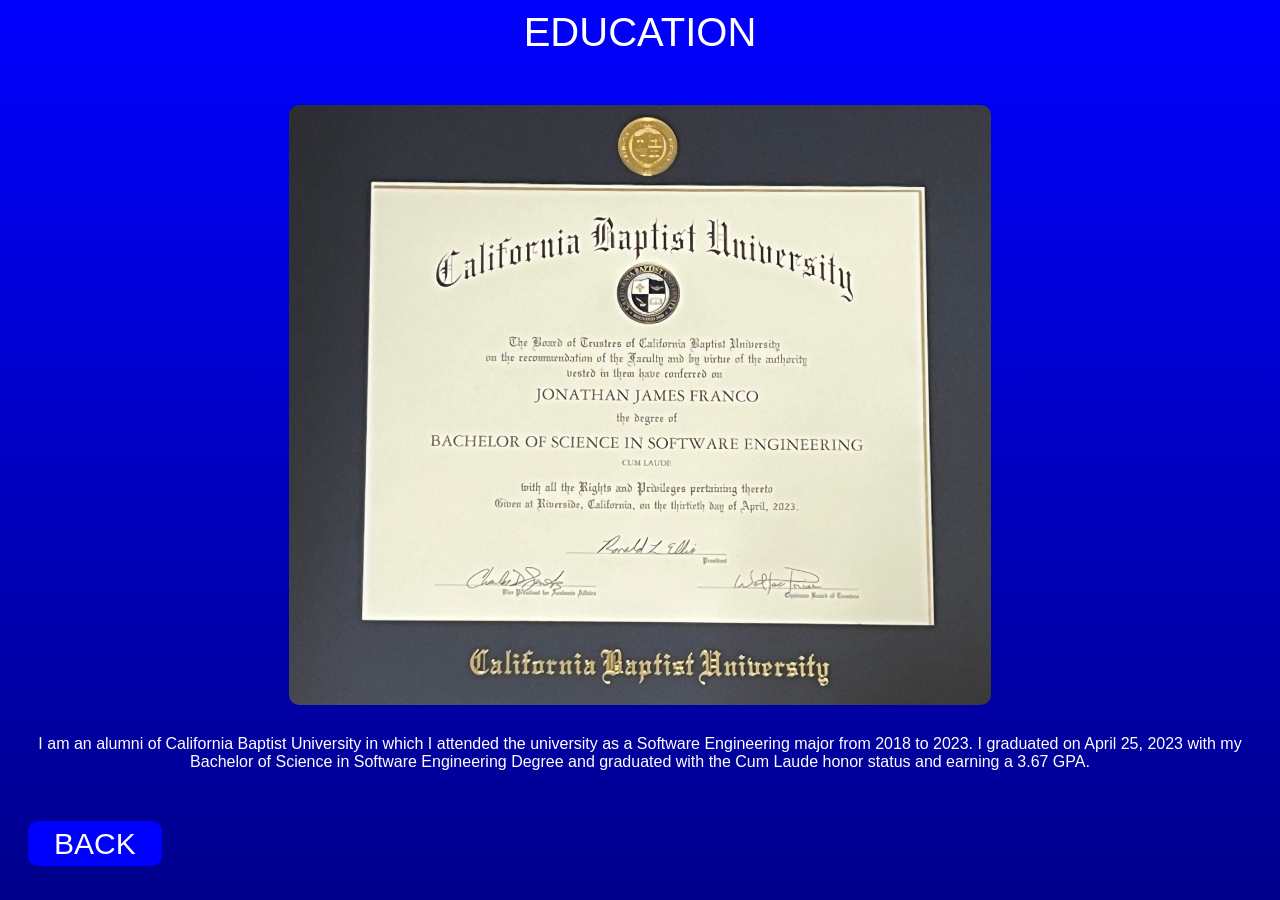
<file: education.html>
<!DOCTYPE html>
<html lang="en">
<head>
  <link href="education.css" type="text/css" rel="stylesheet" />
  <meta charset="UTF-8">
  <meta name="viewport" content="width=device-width, initial-scale=1.0">
  <title>Education</title>
</head>
<body>
  <header>EDUCATION</header>

  <img src="images/diploma.jpg">

  <p>
    I am an alumni of California Baptist University in which I attended
    the university as a Software Engineering major from 2018 to 2023. I 
    graduated on April 25, 2023 with my Bachelor of Science in Software 
    Engineering Degree and graduated with the Cum Laude honor status and
    earning a 3.67 GPA.
  </p>

  <button>
    <a href="index.html">
      <p>BACK</p>
    </a>
  </button>
</body>
</html>
</file>
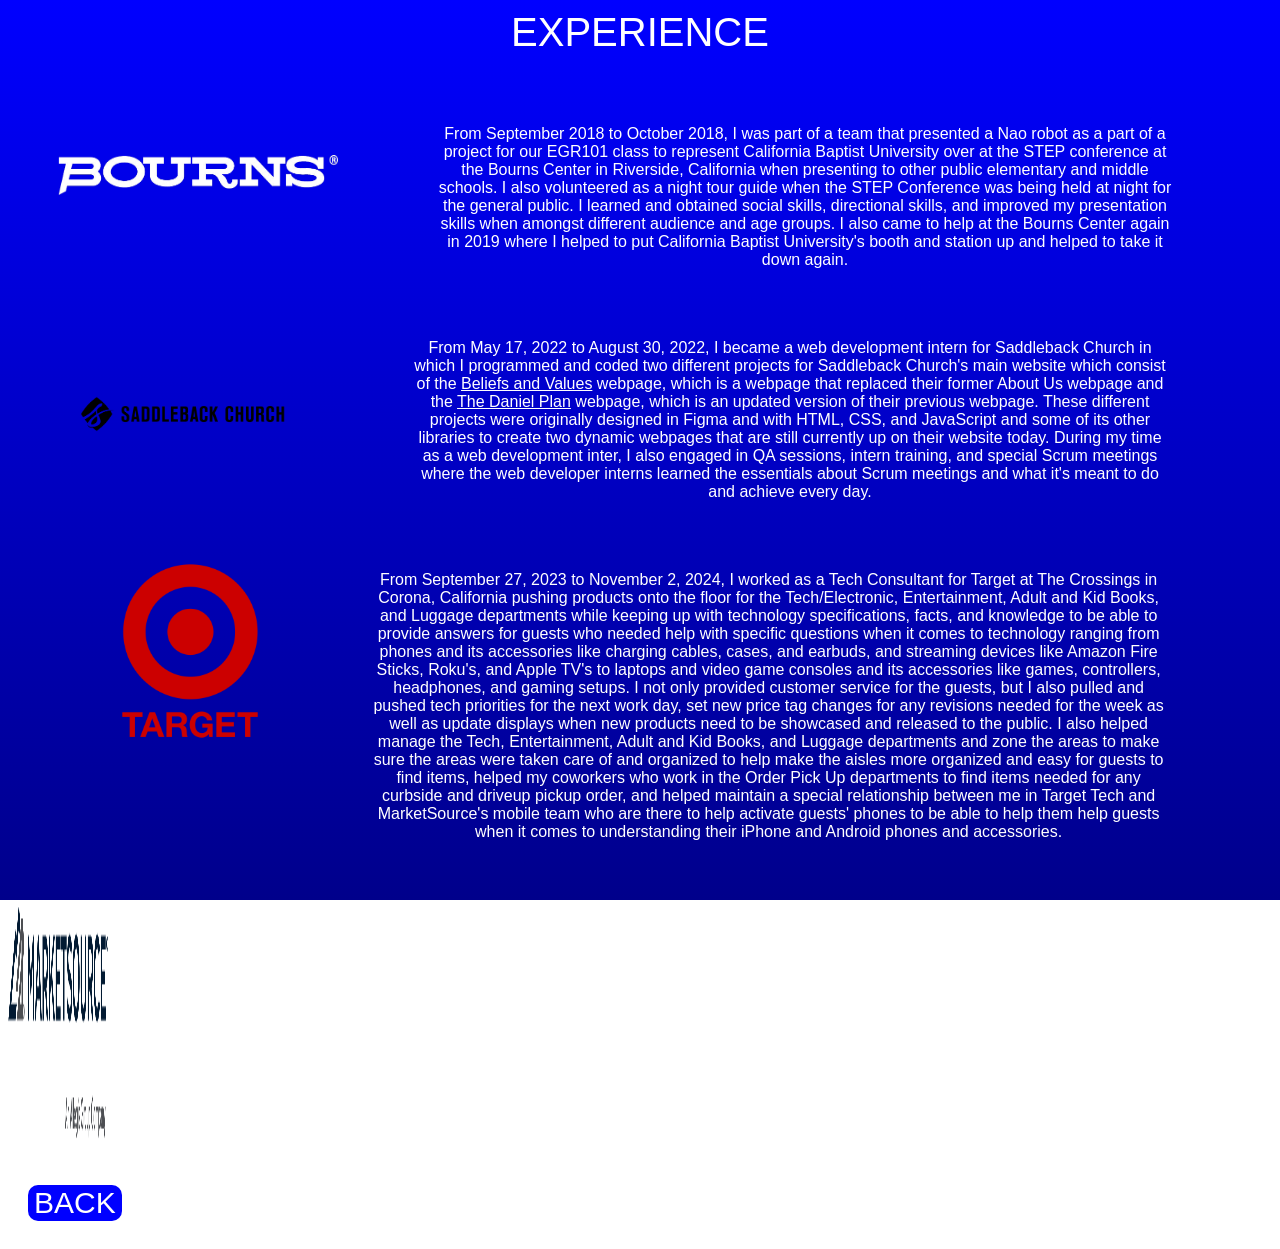
<file: experience.html>
<!DOCTYPE html>
<html lang="en">
<head>
  <link href="experience.css" type="text/css" rel="stylesheet" />
  <meta charset="UTF-8">
  <meta name="viewport" content="width=device-width, initial-scale=1.0">
  <title>Experience</title>
</head>
<body>
  <header>EXPERIENCE</header>

  <div class="experience">
    <img class="bourns" src="images/bourns.png"/>
    <p class="experienceParagraph">
      From September 2018 to October 2018, I was part of a team that presented a Nao robot 
      as a part of a project for our EGR101 class to represent California Baptist University 
      over at the STEP  conference at the Bourns Center in Riverside, California when 
      presenting to other public elementary and middle schools. I also volunteered as a night 
      tour guide when the STEP Conference was being held at night for the general public. 
      I learned and obtained social skills, directional skills, and improved my presentation 
      skills when amongst different audience and age groups. I also came to help at the Bourns 
      Center again in 2019 where I helped to put California Baptist University's booth 
      and station up and helped to take it down again.
    </p>    
  </div>

  <div class="experience">
    <img class="saddleback" src="images/saddleback.png"/>
    <p class="experienceParagraph">
      From May 17, 2022 to August 30, 2022, I became a web development intern for Saddleback Church 
      in which I programmed and coded two different projects for Saddleback Church's main website 
      which consist of the <a href="https://saddleback.com/visit/about/beliefs-and-values" target="_blank">
      Beliefs and Values</a> webpage, which is a webpage that replaced their former About Us webpage and
      the <a href="https://saddleback.com/connect/ministry/the-daniel-plan" target="_blank">The 
      Daniel Plan</a> webpage, which is an updated version of their previous webpage. These different
      projects were originally designed in Figma and with HTML, CSS, and JavaScript and some of 
      its other libraries to create two dynamic webpages that are still currently up on their 
      website today. During my time as a web development inter, I also engaged in QA sessions, 
      intern training, and special Scrum meetings where the web developer interns learned the 
      essentials about Scrum meetings and what it's meant to do and achieve every day.
    </p>    
  </div>

  <div class="experience">
    <img class="target" src="images/target.svg.png"/>
    <p class="experienceParagraph">
      From September 27, 2023 to November 2, 2024, I worked as a Tech Consultant for Target at The 
      Crossings in Corona, California pushing products onto the floor for the Tech/Electronic, 
      Entertainment, Adult and Kid Books, and Luggage departments while keeping up with technology 
      specifications, facts, and knowledge to be able to provide answers for guests who needed help
      with specific questions when it comes to technology ranging from phones and its accessories 
      like charging cables, cases, and earbuds, and streaming devices like Amazon Fire Sticks, Roku's,
      and Apple TV's to laptops and video game consoles and its accessories like games, controllers, 
      headphones, and gaming setups. I not only provided customer service for the guests, but I also 
      pulled and pushed tech priorities for the next work day, set new price tag changes for any revisions
      needed for the week as well as update displays when new products need to be showcased and released
      to the public. I also helped manage the Tech, Entertainment, Adult and Kid Books, and Luggage 
      departments and zone the areas to make sure the areas were taken care of and organized to help
      make the aisles more organized and easy for guests to find items, helped my coworkers who
      work in the Order Pick Up departments to find items needed for any curbside and driveup pickup 
      order, and helped maintain a special relationship between me in Target Tech and MarketSource's mobile
      team who are there to help activate guests' phones to be able to help them help guests when it
      comes to understanding their iPhone and Android phones and accessories.
    </p>    
  </div>

  <div class="experience">
    <img class="marketsource" src="images/marketsource.webp"/>
    <p class="experienceParagraph">
      Since November 8, 2024, I been working as a Retail Sales Representative for MarketSource inside the
      same Target location at The Crossings in Corona, California selling , 
      Entertainment, Adult and Kid Books, and Luggage departments while also keeping up with technology 
      specifications, facts, and knowledge to be able to provide answers for guests who need help
      with specific questions when it comes to technology ranging from phones and its accessories 
      like charging cables, cases, and earbuds, and streaming devices like Amazon Fire Sticks, Roku's,
      and Apple TV's to laptops and video game consoles and its accessories like games, controllers, 
      headphones, and gaming setups. I not only provide customer service for the guests, but I also 
      pull and push tech priorities for the next work day, set new price tag changes for any revisions
      needed for the week as well as update displays when new products need to be showcased and released
      to the public. I also help manage the Tech, Entertainment, Adult and Kid Books, and Luggage 
      departments and zone the areas to make sure the areas are taken care of and organized to help
      make the aisles more organized and easy for guests to find items, help my coworkers who
      work in the Order Pick Up departments to find items needed for any curbside  and driveup pickup 
      order, and help maintain a special relationship between me in Target Tech and Market Source's mobile
      team who are there to help activate guests' phones to be able to help them help guests when it
      comes to understanding their iPhone and Android phones and accessories.
    </p>    
  </div>

  <button>
    <a href="index.html">
      BACK
    </a>
  </button>
</body>
</html>
</file>
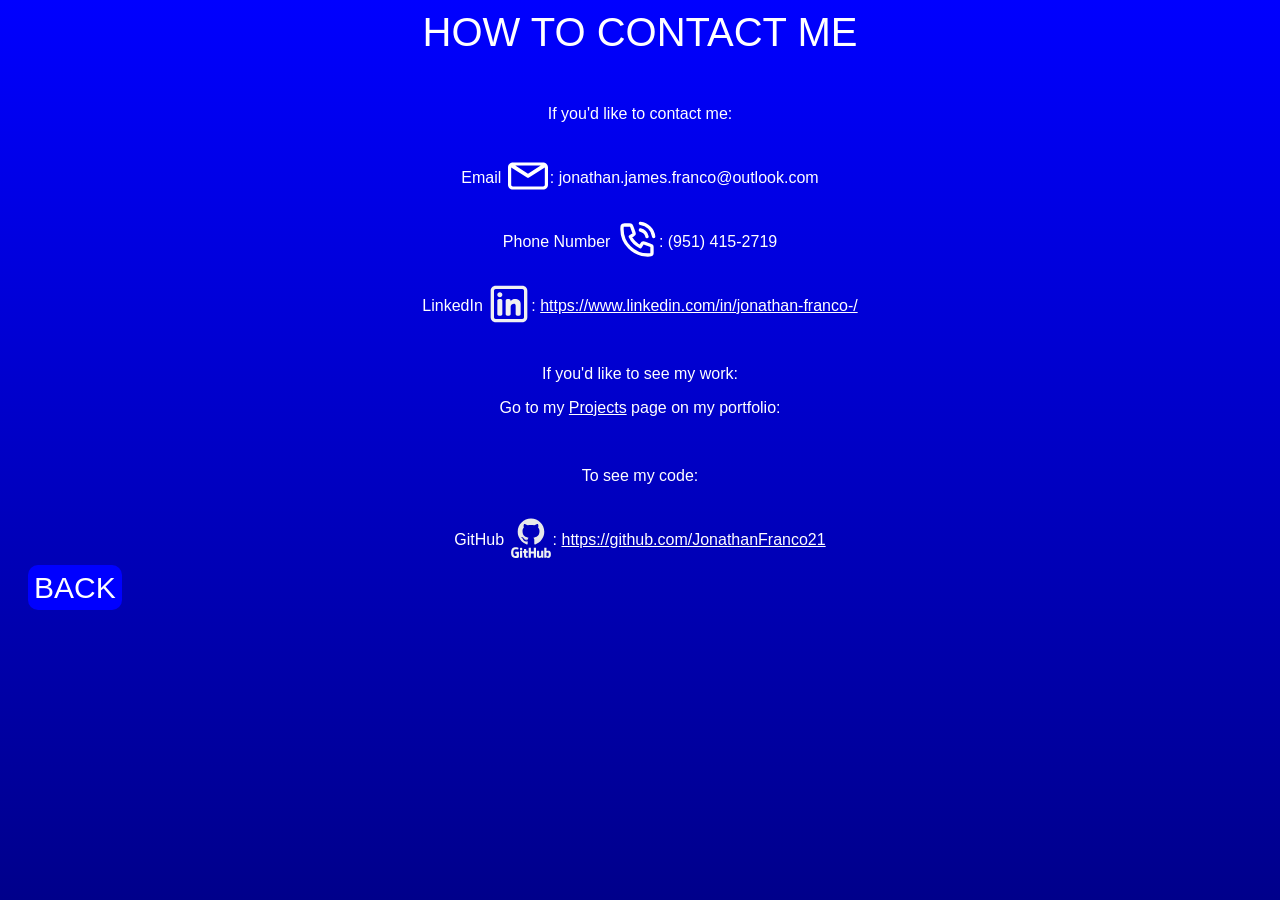
<file: how_to_contact_me.html>
<!DOCTYPE html>
<html lang="en">

<head>
  <link href="how_to_contact_me.css" type="text/css" rel="stylesheet" />
  <meta charset="UTF-8">
  <meta name="viewport" content="width=device-width, initial-scale=1.0">
  <title>How To Contact Me</title>
</head>
<body>
  <header>HOW TO CONTACT ME</header>

  <p class="header">If you'd like to contact me:</p>
  <p>Email <img src="svg/email.svg"/>: jonathan.james.franco@outlook.com</p>
  <p>Phone Number <img src="svg/phone.svg"/>: (951) 415-2719</p>
  <p>LinkedIn <img src="svg/linkedin.svg"/>: <a href="https://www.linkedin.com/in/jonathan-franco-/" target="_blank">https://www.linkedin.com/in/jonathan-franco-/</a></p>
  <p class="header">If you'd like to see my work:</p>
  <p>Go to my <a href="projects.html">Projects</a> page on my portfolio:</p>
  <p class="header">To see my code:</p>
  <p>GitHub <img src="svg/github.svg"/>: <a href="https://github.com/JonathanFranco21" target="_blank">https://github.com/JonathanFranco21</a></p>

  <button>
    <a href="index.html">
      <p>BACK</p>
    </a>
  </button>
</body>
</html>
</file>
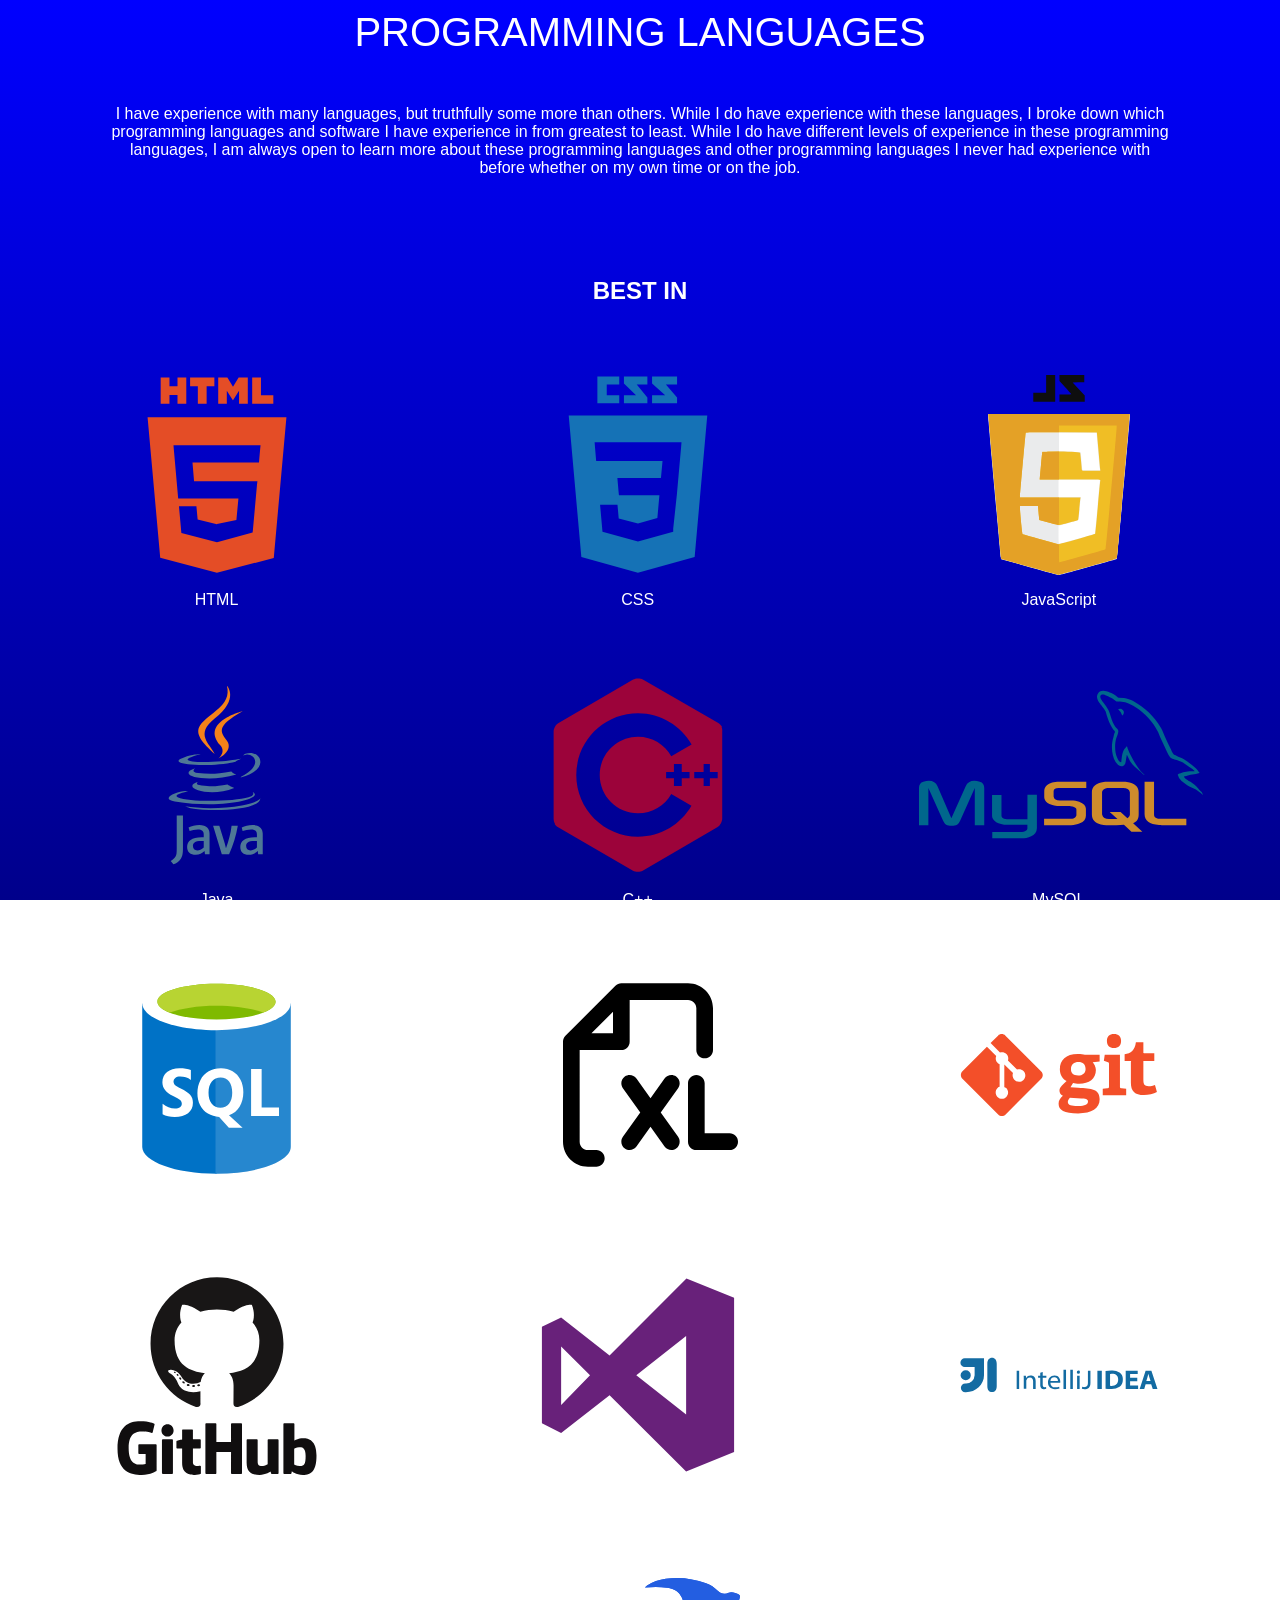
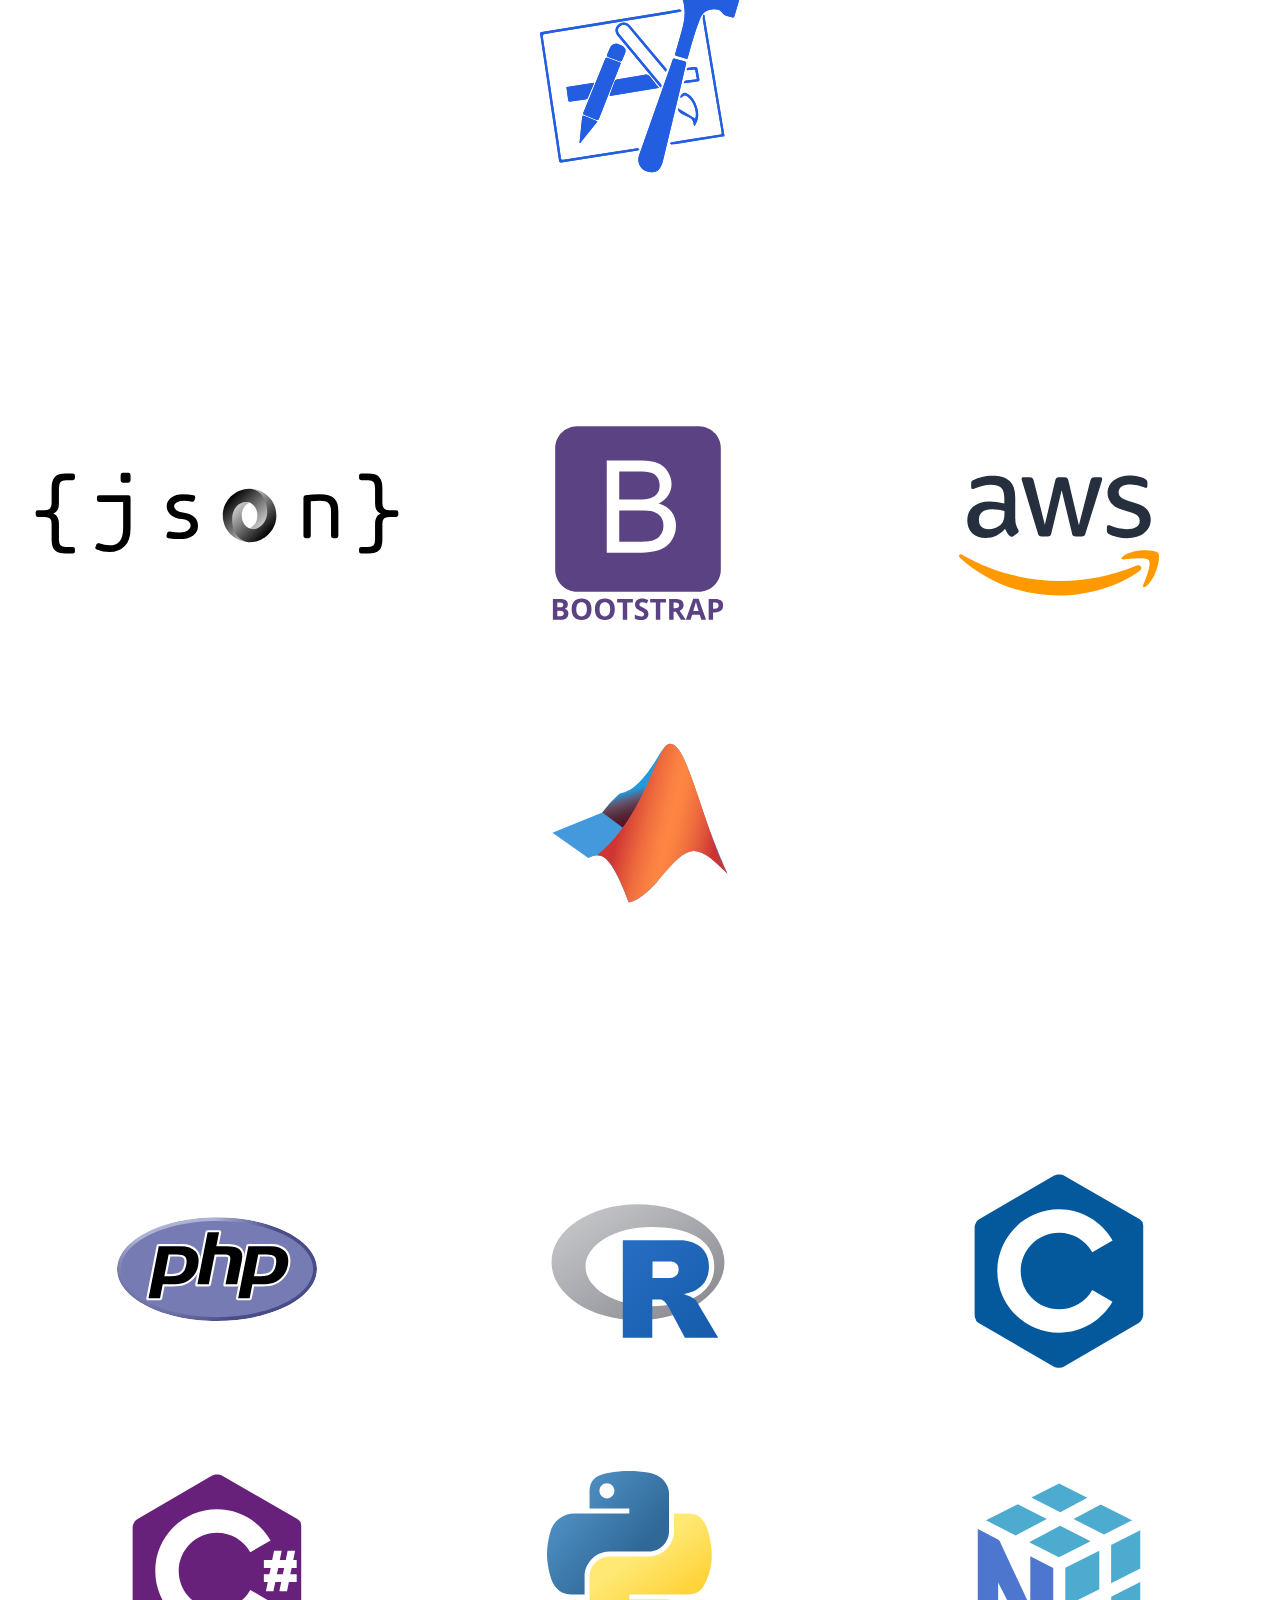
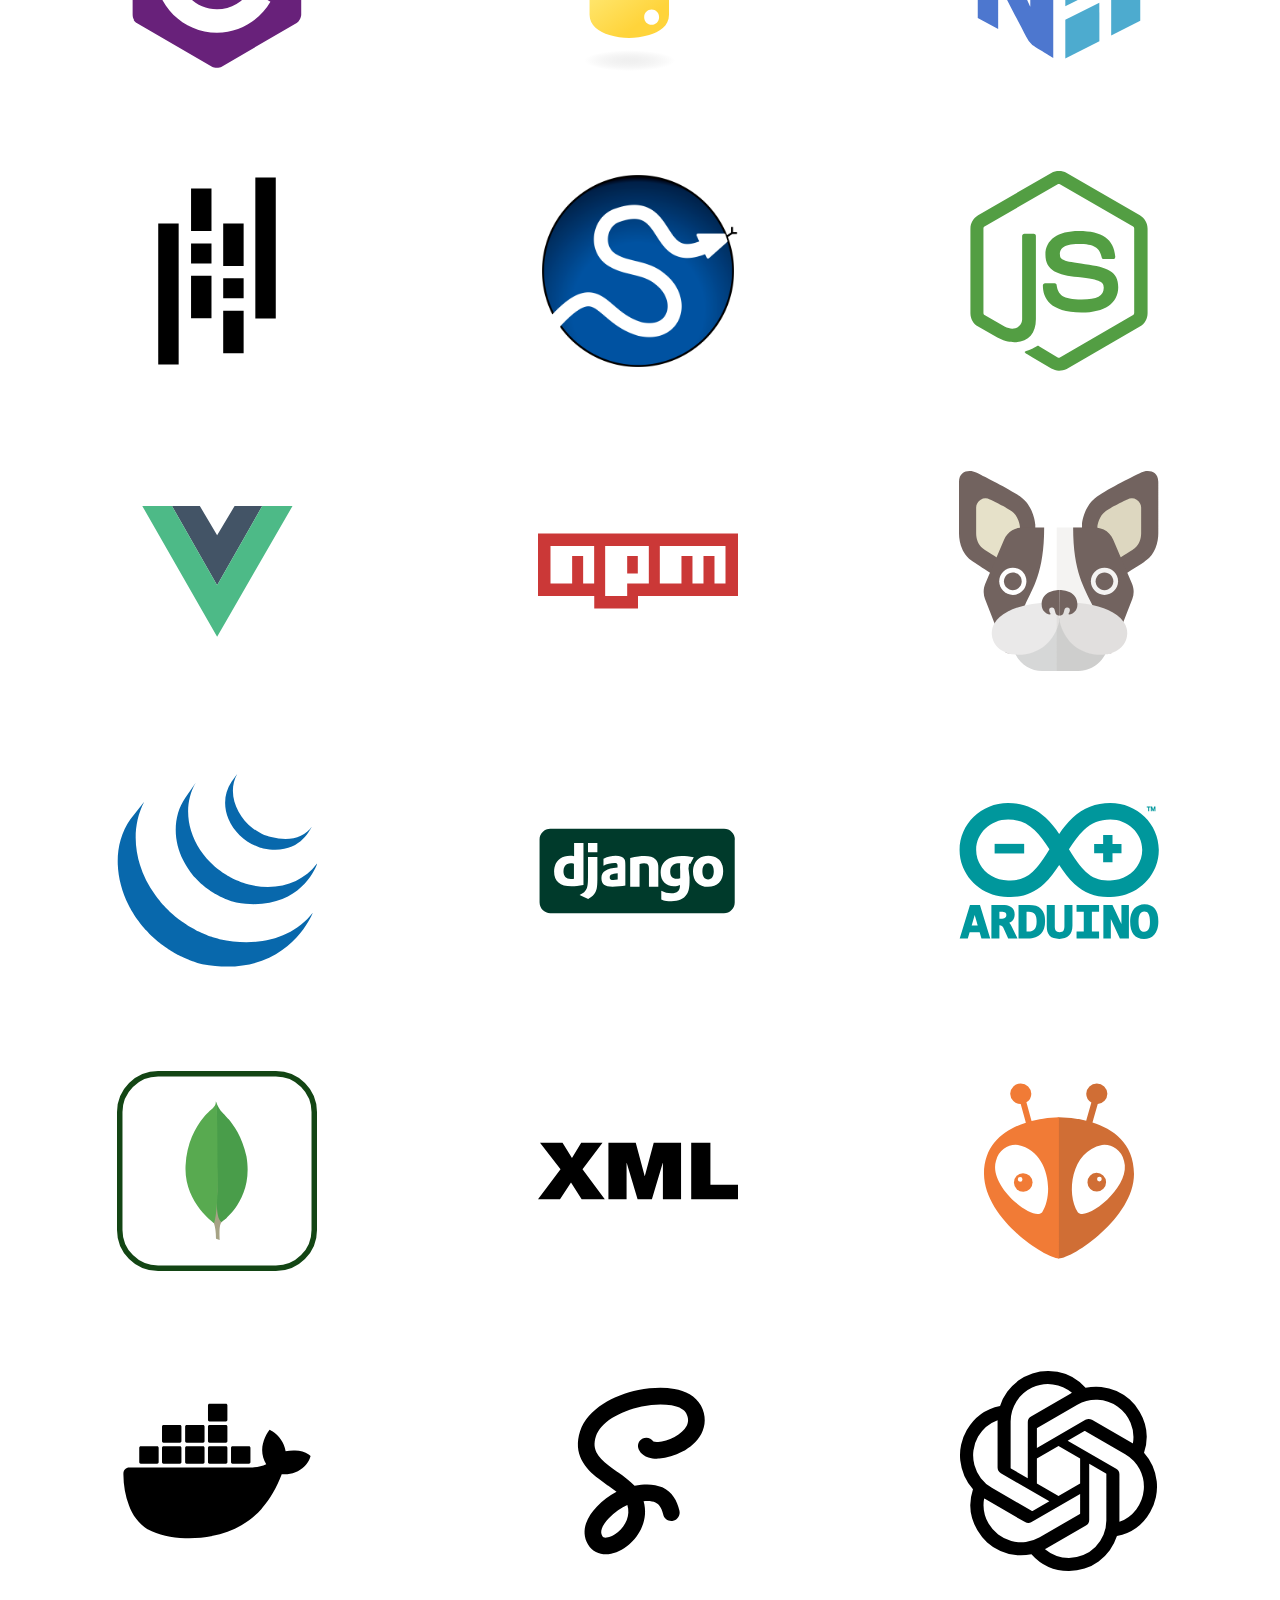
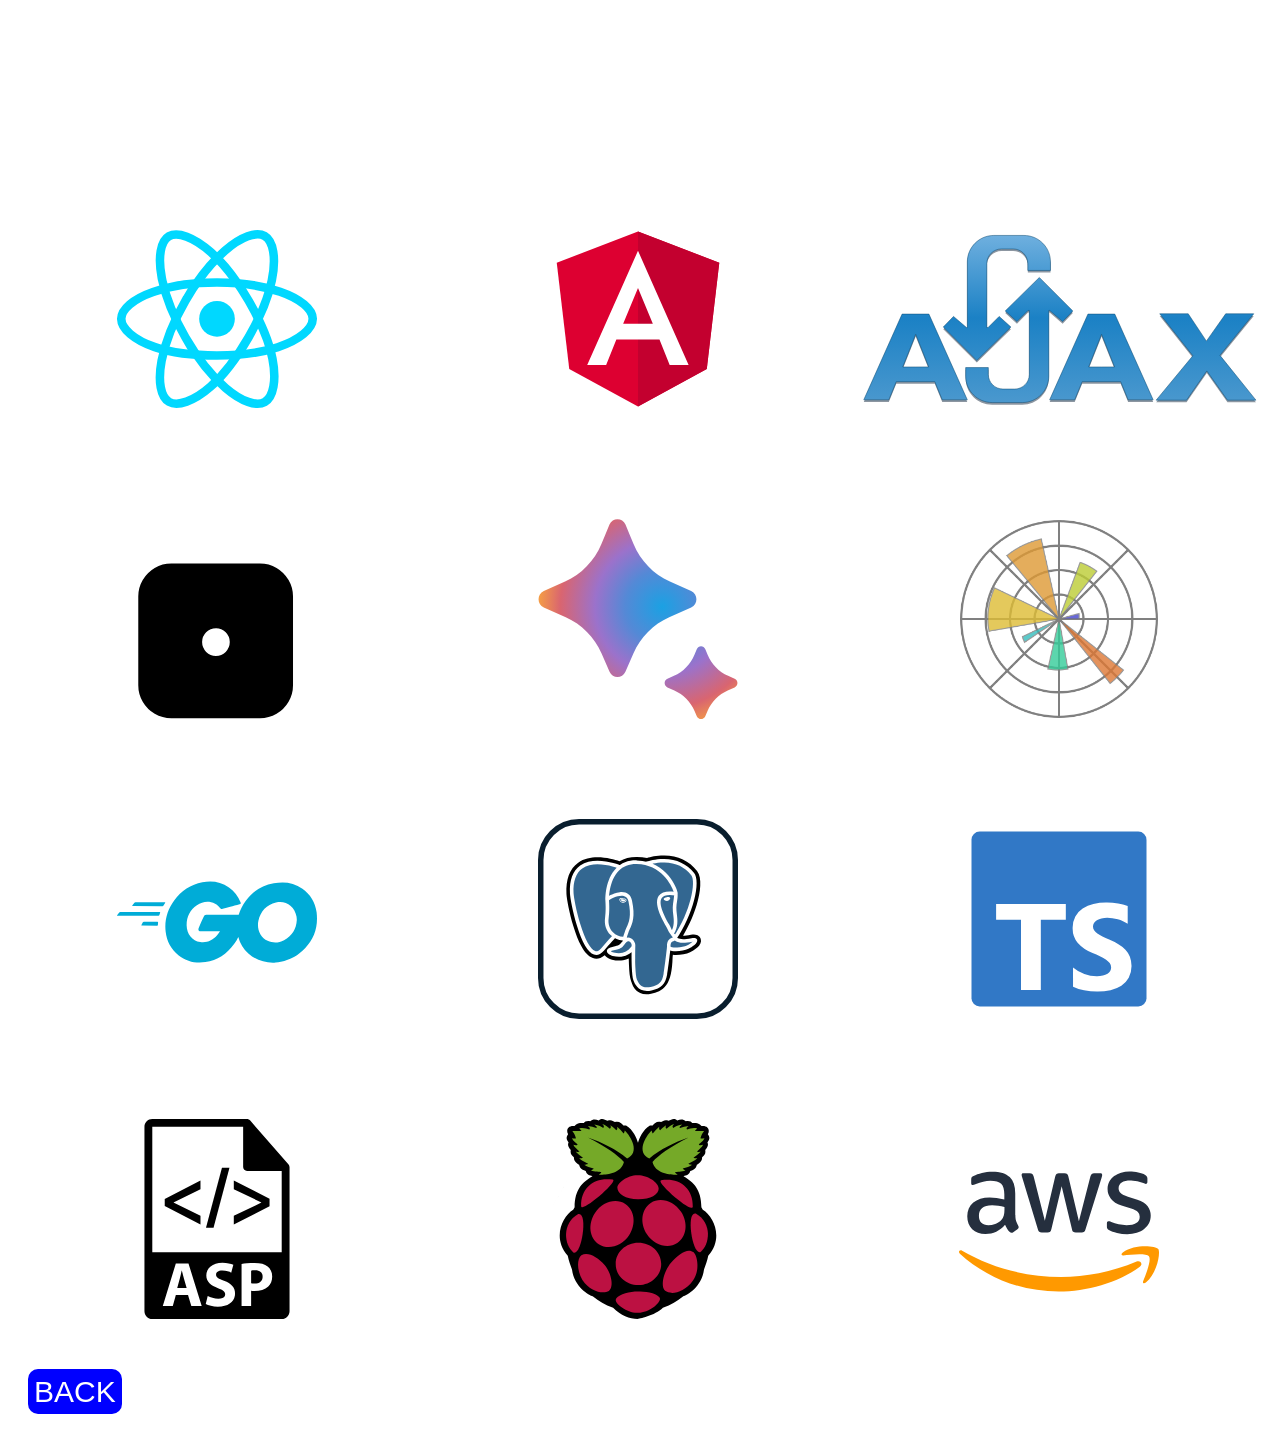
<file: languages.html>
<!DOCTYPE html>
<html lang="en">
<head>
  <link href="languages.css" type="text/css" rel="stylesheet" />
  <meta charset="UTF-8">
  <meta name="viewport" content="width=device-width, initial-scale=1.0">
  <title>Programming Languages</title>
</head>
<body>
  <header>PROGRAMMING LANGUAGES</header>

  <p class="programmingLanguageParagraph">
    I have experience with many languages, but truthfully some more than others.
    While I do have experience with these languages, I broke down which programming
    languages and software I have experience in from greatest to least. While I do have 
    different levels of experience in these programming languages, I am always open to 
    learn more about these programming languages and other programming languages I never
    had experience with before whether on my own time or on the job.
  </p>

  <h2>BEST IN</h2>
  <div class="programmingLanguage">
    <img src="svg/html5.svg">
    <p>HTML</p>
  </div>

  <div class="programmingLanguage">
    <img src="svg/css3.svg">
    <p>CSS</p>
  </div>

  <div class="programmingLanguage">
    <img src="svg/javascript.svg">
    <p>JavaScript</p>
  </div>

  <div class="programmingLanguage">
    <img src="svg/java.svg">
    <p>Java</p>
  </div>

  <div class="programmingLanguage">
    <img src="svg/cplusplus.svg">
    <p>C++</p>
  </div>

  <div class="programmingLanguage">
    <img src="svg/mysql.svg">
    <p>MySQL</p>
  </div>

  <div class="programmingLanguage">
    <img src="svg/sql.svg">
    <p>SQL</p>
  </div>

  <div class="programmingLanguage">
    <img src="svg/excel.svg">
    <p>Microsoft Excel</p>
  </div>

  <div class="programmingLanguage">
    <img src="svg/git.svg">
    <p>Git</p>
  </div> 

  <div class="programmingLanguage">
    <img src="svg/github.svg">
    <p>GitHub</p>
  </div>

  <div class="programmingLanguage">
    <img src="svg/visualstudio.svg">
    <p>Visual Studio Code</p>
  </div>

  <div class="programmingLanguage">
    <img src="svg/intellij.svg">
    <p>IntelliJ</p>
  </div>

  <div class="programmingLanguage xcode">
    <img src="svg/xcode.svg">
    <p>XCode</p>
  </div>

  <h2>MODERATE EXPERIENCE IN</h2>
  <div class="programmingLanguage">
    <img src="svg/json.svg">
    <p>JSON</p>
  </div>

  <div class="programmingLanguage">
    <img src="svg/bootstrap.svg">
    <p>Bootstrap 3/4/5</p>
  </div>

  <div class="programmingLanguage">
    <img src="svg/aws.svg">
    <p>AWS</p>
  </div>

  <div class="programmingLanguage matlab">
    <img src="svg/matlab.svg">
    <p>MATLAB</p>
  </div>

  <h2>SOME EXPERIENCE IN</h2>
  <div class="programmingLanguage">
    <img src="svg/php.svg">
    <p>PHP</p>
  </div>

  <div class="programmingLanguage">
    <img src="svg/r.svg">
    <p>R</p>
  </div>

  <div class="programmingLanguage">
    <img src="svg/c.svg">
    <p>C</p>
  </div>

  <div class="programmingLanguage">
    <img src="svg/csharp.svg">
    <p>C#</p>
  </div>

  <div class="programmingLanguage">
    <img src="svg/python.svg">
    <p>Python</p>
  </div>

  <div class="programmingLanguage">
    <img src="svg/numpy.svg">
    <p>NumPy</p>
  </div>

  <div class="programmingLanguage">
    <img src="svg/pandas.svg">
    <p>Pandas</p>
  </div>

  <div class="programmingLanguage">
    <img src="images/scipy.svg.png">
    <p>SciPy</p>
  </div>

  <div class="programmingLanguage">
    <img src="svg/nodejs.svg">
    <p>Node.js</p>
  </div>  

  <div class="programmingLanguage">
    <img src="svg/vuejs.svg">
    <p>Vue.js</p>
  </div>

  <div class="programmingLanguage">
    <img src="svg/npm.svg">
    <p>npm</p>
  </div>  

  <div class="programmingLanguage">
    <img src="svg/pug.svg">
    <p>Pug</p>
  </div>

  <div class="programmingLanguage">
    <img src="svg/jquery.svg">
    <p>jQuery</p>
  </div>  

  <div class="programmingLanguage">
    <img src="svg/django.svg">
    <p>Django</p>
  </div>

  <div class="programmingLanguage">
    <img src="svg/arduino.svg">
    <p>Arduino</p>
  </div>

  <div class="programmingLanguage">
    <img src="svg/mongodb.svg">
    <p>MongoDB</p>
  </div>  

  <div class="programmingLanguage">
    <img src="svg/xml.svg">
    <p>XML</p>
  </div>  

  <div class="programmingLanguage">
    <img src="svg/platformio.svg">
    <p>PlatformIO</p>
  </div>  

  <div class="programmingLanguage">
    <img src="svg/docker.svg">
    <p>Docker</p>
  </div>  

  <div class="programmingLanguage">
    <img src="svg/sass.svg">
    <p>Sass</p>
  </div>  

  <div class="programmingLanguage chatgtp">
    <img src="svg/chatgtp.svg">
    <p>ChatGTP-3.5/ChaptGTP-4</p>
  </div>  

  <h2>HEARD OF</h2>  
  <div class="programmingLanguage">
    <img src="svg/reactjs.svg">
    <p>React</p>
  </div>

  <div class="programmingLanguage">
    <img src="svg/angular.svg">
    <p>AngularJS</p>
  </div>

  <div class="programmingLanguage">
    <img src="svg/ajax.svg">
    <p>AJAX</p>
  </div>

  <div class="programmingLanguage">
    <img src="svg/appml.svg">
    <p>AppML</p>
  </div>

  <div class="programmingLanguage">
    <img src="svg/Google_Bard.svg">
    <p>Google Bard</p>
  </div>

  <div class="programmingLanguage">
    <img src="images/matplotlib.svg.png">
    <p>Matplotlib</p>
  </div>  

  <div class="programmingLanguage">
    <img src="svg/go.svg">
    <p>Go</p>
  </div>  

  <div class="programmingLanguage">
    <img src="svg/postgresql.svg">
    <p>PostgreSQL</p>
  </div>  

  <div class="programmingLanguage">
    <img src="svg/typescript.svg">
    <p>TypeScript</p>
  </div>  

  <div class="programmingLanguage">
    <img src="svg/asp.svg">
    <p>ASP</p>
  </div>  

  <div class="programmingLanguage">
    <img src="svg/raspberrypi.svg">
    <p>Raspberry Pi</p>
  </div>  

  <div class="programmingLanguage">
    <img src="svg/aws.svg">
    <p>AWS Cloud</p>
  </div>  

  <button>
    <a href="index.html">
      <p>BACK</p>
    </a>
  </button>
</body>
</html>
</file>
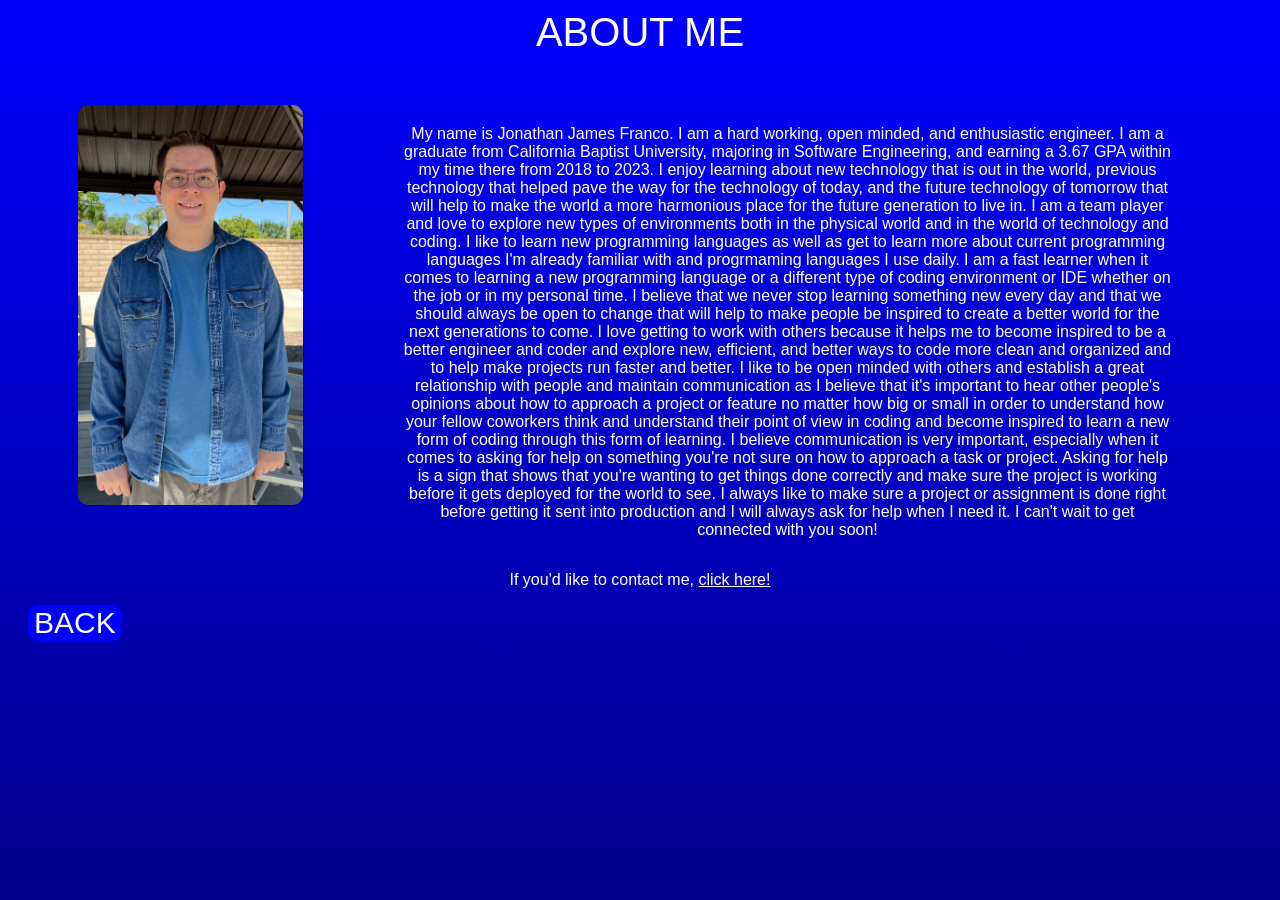
<file: html/about_me.html>
<!DOCTYPE html>
<html lang="en">

<head>
  <link href="/css/about_me.css" type="text/css" rel="stylesheet" />
  <meta charset="UTF-8">
  <meta name="viewport" content="width=device-width, initial-scale=1.0">
  <title>About Me</title>
</head>

<body>
  <header>ABOUT ME</header>

  <div class="aboutMe">
    <img src="/images/me.jpg"/>
    <p class="aboutMeParagraph">
      My name is Jonathan James Franco. I am a hard working, open minded,
      and enthusiastic engineer. I am a graduate from California Baptist
      University, majoring in Software Engineering, and earning a 3.67 GPA
      within my time there from 2018 to 2023. I enjoy learning about new technology
      that is out in the world, previous technology that helped pave the way for the
      technology of today, and the future technology of tomorrow that will help to make
      the world a more harmonious place for the future generation to live in. I am a 
      team player and love to explore new types of environments both in the physical 
      world and in the world of technology and coding. I like to learn new programming 
      languages as well as get to learn more about current programming languages I'm 
      already familiar with and progrmaming languages I use daily. I am a fast learner when it 
      comes to learning a new programming language or a different type of coding 
      environment or IDE whether on the job or in my personal time. I believe that 
      we never stop learning something new every day and that we should always be 
      open to change that will help to make people be inspired to create a better world
      for the next generations to come. I love getting to work with others because
      it helps me to become inspired to be a better engineer and coder and explore
      new, efficient, and better ways to code more clean and organized and to help
      make projects run faster and better. I like to be open minded with others
      and establish a great relationship with people and maintain communication as I 
      believe that it's important to hear other people's opinions about how to approach
      a project or feature no matter how big or small in order to understand how your
      fellow coworkers think and understand their point of view in coding and become
      inspired to learn a new form of coding through this form of learning. I believe
      communication is very important, especially when it comes to asking for help on 
      something you're not sure on how to approach a task or project. Asking for help is 
      a sign that shows that you're wanting to get things done correctly and make sure 
      the project is working before it gets deployed for the world to see. I always like 
      to make sure a project or assignment is done right before getting it sent into 
      production and I will always ask for help when I need it. I can't wait to get connected
      with you soon!
    </p>
    
  </div>

  <p>If you'd like to contact me, <a href="/html/how_to_contact_me.html">click here!</a></p>
  
  <button>
    <a href="index.html">
      BACK
    </a>
  </button>
</body>
</html>
</file>
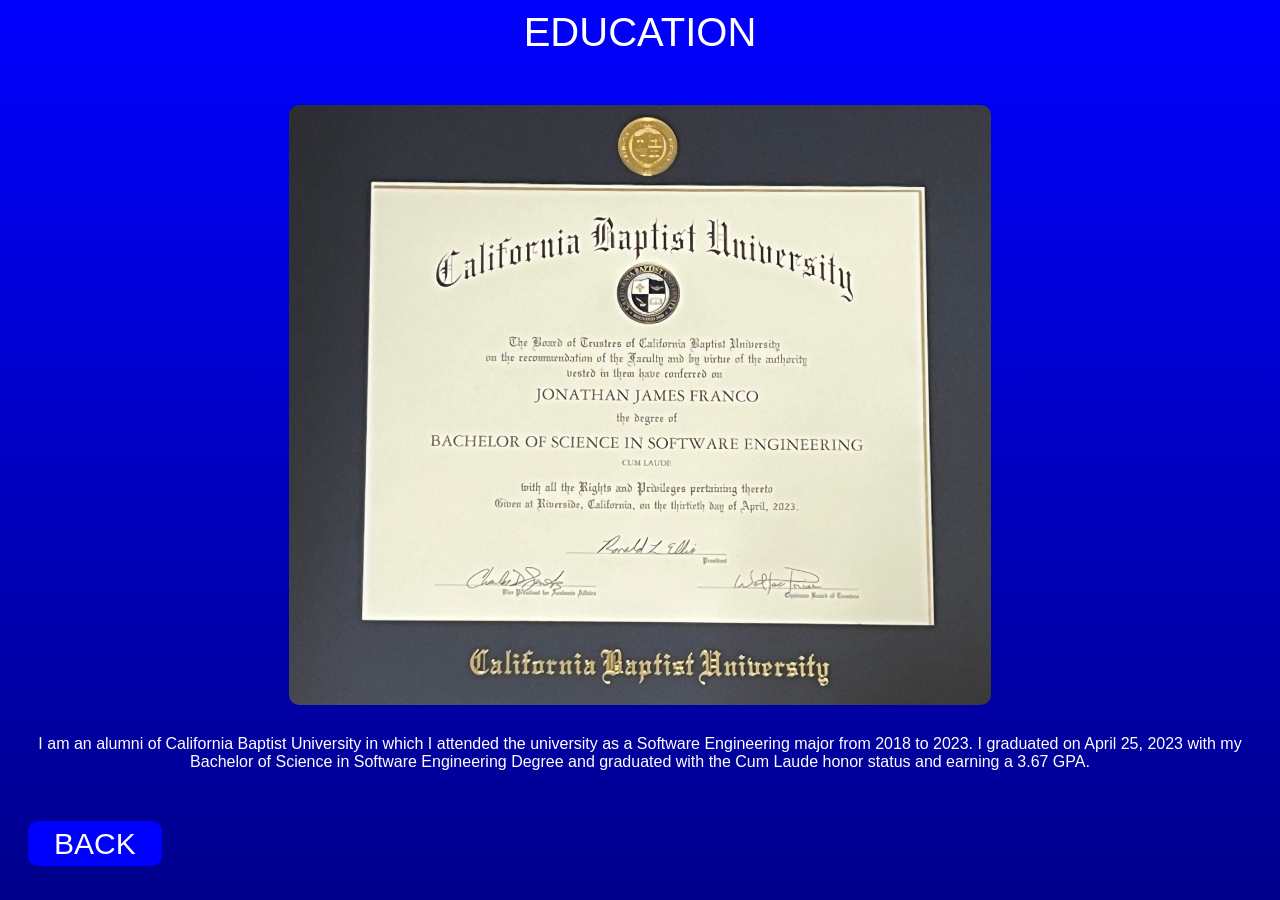
<file: html/education.html>
<!DOCTYPE html>
<html lang="en">
<head>
  <link href="/css/education.css" type="text/css" rel="stylesheet" />
  <meta charset="UTF-8">
  <meta name="viewport" content="width=device-width, initial-scale=1.0">
  <title>Education</title>
</head>
<body>
  <header>EDUCATION</header>

  <img src="/images/diploma.jpg">

  <p>
    I am an alumni of California Baptist University in which I attended
    the university as a Software Engineering major from 2018 to 2023. I 
    graduated on April 25, 2023 with my Bachelor of Science in Software 
    Engineering Degree and graduated with the Cum Laude honor status and
    earning a 3.67 GPA.
  </p>

  <button>
    <a href="index.html">
      <p>BACK</p>
    </a>
  </button>
</body>
</html>
</file>
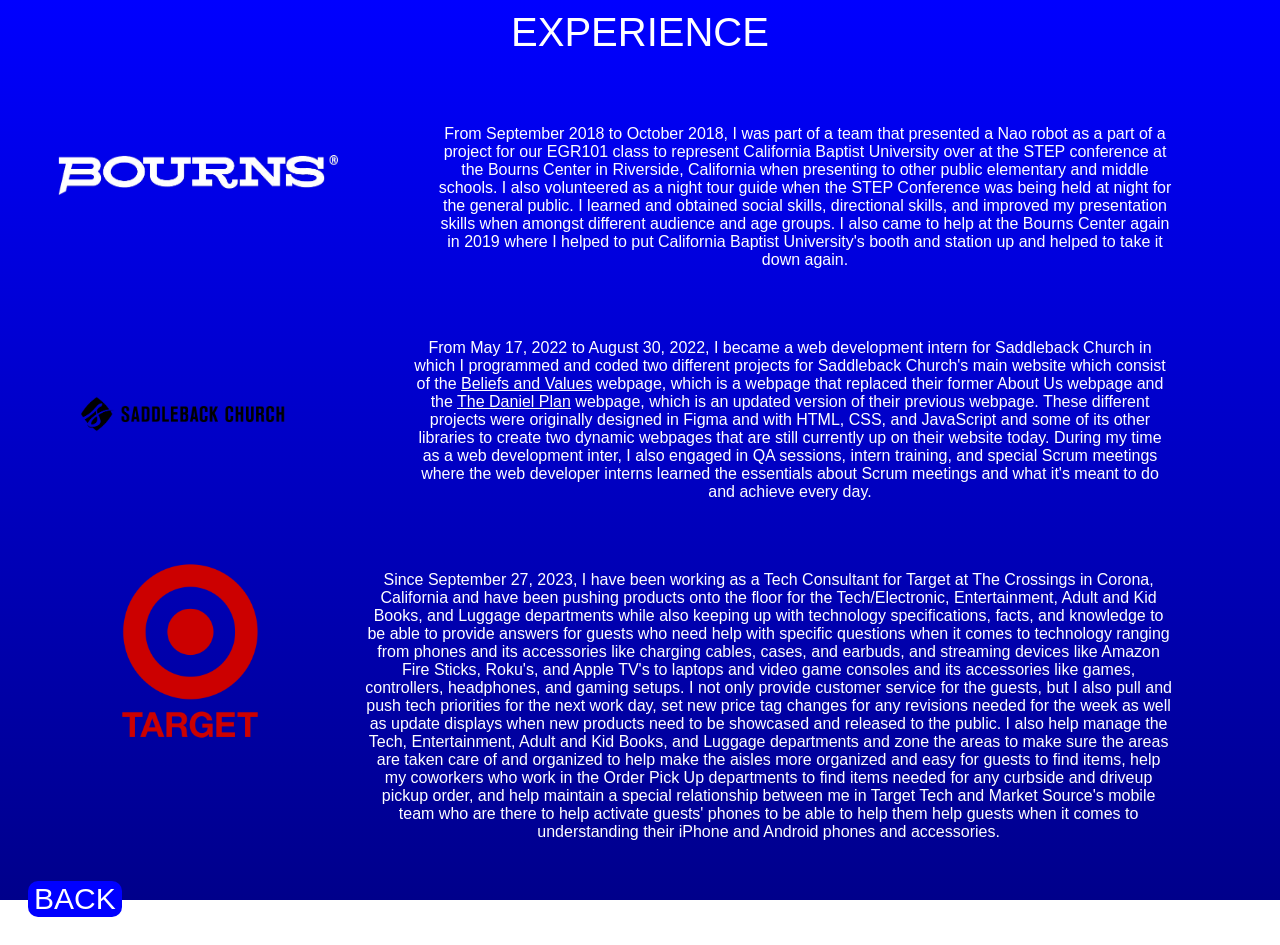
<file: html/experience.html>
<!DOCTYPE html>
<html lang="en">
<head>
  <link href="/css/experience.css" type="text/css" rel="stylesheet" />
  <meta charset="UTF-8">
  <meta name="viewport" content="width=device-width, initial-scale=1.0">
  <title>Experience</title>
</head>
<body>
  <header>EXPERIENCE</header>

  <div class="experience">
    <img class="bourns" src="/images/bourns.png"/>
    <p class="experienceParagraph">
      From September 2018 to October 2018, I was part of a team that presented a Nao robot 
      as a part of a project for our EGR101 class to represent California Baptist University 
      over at the STEP  conference at the Bourns Center in Riverside, California when 
      presenting to other public elementary and middle schools. I also volunteered as a night 
      tour guide when the STEP Conference was being held at night for the general public. 
      I learned and obtained social skills, directional skills, and improved my presentation 
      skills when amongst different audience and age groups. I also came to help at the Bourns 
      Center again in 2019 where I helped to put California Baptist University's booth 
      and station up and helped to take it down again.
    </p>    
  </div>

  <div class="experience">
    <img class="saddleback" src="/images/saddleback.png"/>
    <p class="experienceParagraph">
      From May 17, 2022 to August 30, 2022, I became a web development intern for Saddleback Church 
      in which I programmed and coded two different projects for Saddleback Church's main website 
      which consist of the <a href="https://saddleback.com/visit/about/beliefs-and-values" target="_blank">
      Beliefs and Values</a> webpage, which is a webpage that replaced their former About Us webpage and
      the <a href="https://saddleback.com/connect/ministry/the-daniel-plan" target="_blank">The 
      Daniel Plan</a> webpage, which is an updated version of their previous webpage. These different
      projects were originally designed in Figma and with HTML, CSS, and JavaScript and some of 
      its other libraries to create two dynamic webpages that are still currently up on their 
      website today. During my time as a web development inter, I also engaged in QA sessions, 
      intern training, and special Scrum meetings where the web developer interns learned the 
      essentials about Scrum meetings and what it's meant to do and achieve every day.
    </p>    
  </div>

  <div class="experience">
    <img class="target" src="/images/target.svg.png"/>
    <p class="experienceParagraph">
      Since September 27, 2023, I have been working as a Tech Consultant for Target at The Crossings
      in Corona, California and have been pushing products onto the floor for the Tech/Electronic,
      Entertainment, Adult and Kid Books, and Luggage departments while also keeping up with technology 
      specifications, facts, and knowledge to be able to provide answers for guests who need help
      with specific questions when it comes to technology ranging from phones and its accessories 
      like charging cables, cases, and earbuds, and streaming devices like Amazon Fire Sticks, Roku's,
      and Apple TV's to laptops and video game consoles and its accessories like games, controllers, 
      headphones, and gaming setups. I not only provide customer service for the guests, but I also 
      pull and push tech priorities for the next work day, set new price tag changes for any revisions
      needed for the week as well as update displays when new products need to be showcased and released
      to the public. I also help manage the Tech, Entertainment, Adult and Kid Books, and Luggage 
      departments and zone the areas to make sure the areas are taken care of and organized to help
      make the aisles more organized and easy for guests to find items, help my coworkers who
      work in the Order Pick Up departments to find items needed for any curbside  and driveup pickup 
      order, and help maintain a special relationship between me in Target Tech and Market Source's mobile
      team who are there to help activate guests' phones to be able to help them help guests when it
      comes to understanding their iPhone and Android phones and accessories.
    </p>    
  </div>

  <button>
    <a href="index.html">
      BACK
    </a>
  </button>
</body>
</html>
</file>
<file: styles.css>
body {
  background-image: linear-gradient(0deg, darkblue, blue);
  background-repeat: no-repeat;
  background-size: cover;
  background-attachment: fixed;
}

header, p {
  color: white;
  font-family: Arial;
}

header {
  text-align: center;
  font-size: 40px;
  margin-top: 10px;
  margin-bottom: 50px;
}

button {
  background-color: darkblue;
  font-size: 20px;
  align-content: center;
  display: flex;
  margin: 0 auto;
  margin-bottom: 20px;
  border: none;
  border-radius: 10px;
  height: 45px;
}

button a {
  text-decoration: none;
  position: relative;
  bottom: 10px;
}

button a:visited {
  color: white;
}
</file>
<file: css/styles.css>
body {
  background-image: linear-gradient(0deg, darkblue, blue);
  background-repeat: no-repeat;
  background-size: cover;
  background-attachment: fixed;
}

header, p {
  color: white;
  font-family: Arial;
}

header {
  text-align: center;
  font-size: 40px;
  margin-top: 10px;
  margin-bottom: 50px;
}

button {
  background-color: darkblue;
  font-size: 20px;
  align-content: center;
  display: flex;
  margin: 0 auto;
  margin-bottom: 20px;
  border: none;
  border-radius: 10px;
  height: 45px;
}

button a {
  text-decoration: none;
  position: relative;
  bottom: 10px;
}

button a:visited {
  color: white;
}
</file>
<file: about_me.css>
body {
  background-image: linear-gradient(0deg, darkblue, blue);
  background-repeat: no-repeat;
  background-size: cover;
  background-attachment: fixed;
}

header, p, h2, a {
  color: white;
  font-family: Arial;
  text-align: center;
}

a:visted {
  color: white;
}

header {
  font-size: 40px;
  margin-top: 10px;
}

p.aboutMeParagraph {
  margin: 20px 40px auto;
}

div.aboutMe {
  display: flex;
  flex-direction: column;
  width: 100%;
  margin: 50px 0 auto;
  text-align: center;
}

img {
  width: 200px;
  border-radius: 10px;
  margin: 0 auto;
}

button {
  background-color: blue;
  font-size: 30px;
  border: none;
  border-radius: 10px;
  margin-left: 20px;
  margin-bottom: 20px;
}

button a {
  text-decoration: none;
}

@media screen and (min-width: 800px) {
  div.aboutMe {
    flex-direction: row;
  }

  p.aboutMeParagraph {
    margin: 20px 100px auto;
  }

  img {
    height: 400px;
    width: 250px;
    margin-left: 70px;
    margin-bottom: 50px;
  }
}
</file>
<file: certifications.css>
body {
  background-image: linear-gradient(0deg, darkblue, blue);
  background-repeat: no-repeat;
  background-size: cover;
  background-attachment: fixed;
}

header, p, h2, a {
  color: white;
  font-family: Arial;
  text-align: center;
}

a:visted {
  color: white;
}

header {
  font-size: 40px;
  margin-top: 10px;
}

p.certificationParagraph {
  margin: 20px auto;
}

div.certificate {
  display: inline-block;
  flex-direction: column;
  width: 100%;
  margin: 50px 0 auto;
  text-align: center;
}

div.certificate:hover {
  transition: 1s;
  transform: scale(1.1);
}

object, img {
  display: flex;
  margin: 0 auto;  
  border-radius: 10px;
}

object {
  height: 217px;
  width: 280px;
}

object.newer {
  height: 197px;
}

object.udemy {
  height: 208px;
}

img {
  height: 200px;
}

button {
  background-color: blue;
  font-size: 30px;
  border: none;
  border-radius: 10px;
  margin-left: 20px;
  margin-bottom: 20px;
}

button a {
  text-decoration: none;
}

@media screen and (min-width: 800px) {
  p.certificationParagraph {
    margin: 20px 100px auto;
  }

  div.certificate {
    width: 49%;
  }

  div.even {
    width: 100%;
  }
}

@media screen and (min-width: 1200px) {
  div.certificate {
    width: 33%;
  }
}
</file>
<file: education.css>
body {
  background-image: linear-gradient(0deg, darkblue, blue);
  background-repeat: no-repeat;
  background-size: cover;
  background-attachment: fixed;
}

header, p, h2 {
  color: white;
  font-family: Arial;
  text-align: center;   
}

header {
  font-size: 40px;
  margin-top: 10px;
  margin-bottom: 50px;
}

p {
  margin: 30px 20px auto;
  margin-bottom: 50px;
}

h2 {
  margin-top: 100px;
}

img {
  height: 200px;
  display: flex;
  margin: 0 auto;
  border-radius: 10px;
}

button {
  background-color: blue;
  font-size: 30px;
  border: none;
  border-radius: 10px;
  margin-left: 20px;
  margin-bottom: 20px;
  height: 45px;
}

button a {
  text-decoration: none;
  position: relative;
  bottom: 25px;
}

button a:visited {
  color: white;
}

@media screen and (min-width: 500px) {
  img {
    height: 400px;
  }
}

@media screen and (min-width: 800px) {
  img {
    height: 600px;
  }
}
</file>
<file: experience.css>
body {
  background-image: linear-gradient(0deg, darkblue, blue);
  background-repeat: no-repeat;
  background-size: cover;
  background-attachment: fixed;
}

header, p, a {
  color: white;
  font-family: Arial;
  text-align: center;
}

a:visted {
  color: white;
}

header {
  font-size: 40px;
  margin-top: 10px;
}

p.experienceParagraph {
  margin: 20px auto;
}

div.experience {
  display: flex;
  flex-direction: column;
  width: 100%;
  margin: 50px 0 auto;
  text-align: center;
}

img {
  display: flex; 
  margin: 0 auto;
}

img.bourns {
  width: 280px;   
}

img.saddleback {
  width: 250px;
}

img.target {
  height: 200px;
}

img.marketsource {
  width: 100px;
}

button {
  background-color: blue;
  font-size: 30px;
  border: none;
  border-radius: 10px;
  margin-left: 20px;
  margin-bottom: 20px;
  margin-top: 40px;
}

button a {
  text-decoration: none;
}

@media screen and (min-width: 800px) {
  p.experienceParagraph {
    margin: 20px 100px auto;
  }

  div.experience {
    flex-direction: row;
  }

  img.bourns {
    height: 40px; 
    margin-top: 100px;
    margin-left: 50px;  
  }
  
  img.saddleback {
    height: 90px;
    margin-top: 100px;
    margin-left: 50px;  
  }

  img.target {
    margin-left: 80pt;
  }
}

@media screen and (min-width: 800px) {
  img.bourns {
    height: 40px; 
    margin-top: 50px;
    margin-left: 50px;  
  }
  
  img.saddleback {
    height: 90px;
    margin-top: 50px;
    margin-left: 50px;  
  }
}
</file>
<file: how_to_contact_me.css>
body {
  background-image: linear-gradient(0deg, darkblue, blue);
  background-repeat: no-repeat;
  background-size: cover;
  background-attachment: fixed;
}

header, p, h2 {
  color: white;
  font-family: Arial;
  text-align: center;   
}

header {
  font-size: 40px;
  margin-top: 10px;
  margin-bottom: 50px;
}

img {
  height: 20px;
  position: relative;
  top: 7px;
  padding: 2px;
  filter: invert(1);
}

p.header {
  margin-top: 50px;
}

a, a:visited {
  color: white;
}

a:hover {
  color: black;
}

button {
  background-color: blue;
  font-size: 30px;
  border: none;
  border-radius: 10px;
  margin-left: 20px;
  margin-bottom: 20px;
  height: 45px;
}

button a {
  text-decoration: none;
  position: relative;
  bottom: 25px;
}

button a:visited {
  color: white;
}

@media screen and (min-width: 500px) {
  img {
    height: 40px;
    top: 15px;
  }
}
</file>
<file: languages.css>
body {
  background-image: linear-gradient(0deg, darkblue, blue);
  background-repeat: no-repeat;
  background-size: cover;
  background-attachment: fixed;
}

header, p, h2 {
  color: white;
  font-family: Arial;
  text-align: center;   
}

header {
  font-size: 40px;
  margin-top: 10px;
  margin-bottom: 50px;
}

p.programmingLanguageParagraph {
  margin: 30px 20px auto;
}

h2 {
  margin-top: 100px;
}

div.programmingLanguage {
  display: inline-block;
  flex-direction: column;
  width: 100%;
  margin: 50px 0 auto;
  text-align: center;
}

img {
  height: 200px;
  display: flex;
  margin: 0 auto;
}

button {
  background-color: blue;
  font-size: 30px;
  border: none;
  border-radius: 10px;
  margin-left: 20px;
  margin-bottom: 20px;
  height: 45px;
}

button a {
  text-decoration: none;
  position: relative;
  bottom: 25px;
}

button a:visited {
  color: white;
}

@media screen and (min-width: 800px) {
  p.programmingLanguageParagraph {
    margin: 20px 100px auto;
  }

  div.programmingLanguage {
    width: 49%;
  }

  div.even {
    width: 100%;
  }

  div.programmingLanguage.xcode , 
  div.programmingLanguage.chatgtp {
    width: 100%;
  }
}

@media screen and (min-width: 1000px) {
  div.programmingLanguage, 
  div.programmingLanguage.chatgtp {
    width: 33%;
  }

  div.programmingLanguage.matlab {
    width: 100%;
  }
}
</file>
<file: css/about_me.css>
body {
  background-image: linear-gradient(0deg, darkblue, blue);
  background-repeat: no-repeat;
  background-size: cover;
  background-attachment: fixed;
}

header, p, h2, a {
  color: white;
  font-family: Arial;
  text-align: center;
}

a:visted {
  color: white;
}

header {
  font-size: 40px;
  margin-top: 10px;
}

p.aboutMeParagraph {
  margin: 20px 40px auto;
}

div.aboutMe {
  display: flex;
  flex-direction: column;
  width: 100%;
  margin: 50px 0 auto;
  text-align: center;
}

img {
  width: 200px;
  border-radius: 10px;
  margin: 0 auto;
}

button {
  background-color: blue;
  font-size: 30px;
  border: none;
  border-radius: 10px;
  margin-left: 20px;
  margin-bottom: 20px;
}

button a {
  text-decoration: none;
}

@media screen and (min-width: 800px) {
  div.aboutMe {
    flex-direction: row;
  }

  p.aboutMeParagraph {
    margin: 20px 100px auto;
  }

  img {
    height: 400px;
    width: 250px;
    margin-left: 70px;
    margin-bottom: 50px;
  }
}
</file>
<file: css/education.css>
body {
  background-image: linear-gradient(0deg, darkblue, blue);
  background-repeat: no-repeat;
  background-size: cover;
  background-attachment: fixed;
}

header, p, h2 {
  color: white;
  font-family: Arial;
  text-align: center;   
}

header {
  font-size: 40px;
  margin-top: 10px;
  margin-bottom: 50px;
}

p {
  margin: 30px 20px auto;
  margin-bottom: 50px;
}

h2 {
  margin-top: 100px;
}

img {
  height: 200px;
  display: flex;
  margin: 0 auto;
  border-radius: 10px;
}

button {
  background-color: blue;
  font-size: 30px;
  border: none;
  border-radius: 10px;
  margin-left: 20px;
  margin-bottom: 20px;
  height: 45px;
}

button a {
  text-decoration: none;
  position: relative;
  bottom: 25px;
}

button a:visited {
  color: white;
}

@media screen and (min-width: 500px) {
  img {
    height: 400px;
  }
}

@media screen and (min-width: 800px) {
  img {
    height: 600px;
  }
}
</file>
<file: css/experience.css>
body {
  background-image: linear-gradient(0deg, darkblue, blue);
  background-repeat: no-repeat;
  background-size: cover;
  background-attachment: fixed;
}

header, p, a {
  color: white;
  font-family: Arial;
  text-align: center;
}

a:visted {
  color: white;
}

header {
  font-size: 40px;
  margin-top: 10px;
}

p.experienceParagraph {
  margin: 20px auto;
}

div.experience {
  display: flex;
  flex-direction: column;
  width: 100%;
  margin: 50px 0 auto;
  text-align: center;
}

img {
  display: flex; 
  margin: 0 auto;
}

img.bourns {
  width: 280px;   
}

img.saddleback {
  width: 250px;
}

img.target {
  height: 200px;

}

button {
  background-color: blue;
  font-size: 30px;
  border: none;
  border-radius: 10px;
  margin-left: 20px;
  margin-bottom: 20px;
  margin-top: 40px;
}

button a {
  text-decoration: none;
}

@media screen and (min-width: 800px) {
  p.experienceParagraph {
    margin: 20px 100px auto;
  }

  div.experience {
    flex-direction: row;
  }

  img.bourns {
    height: 40px; 
    margin-top: 100px;
    margin-left: 50px;  
  }
  
  img.saddleback {
    height: 90px;
    margin-top: 100px;
    margin-left: 50px;  
  }

  img.target {
    margin-left: 80pt;
  }
}

@media screen and (min-width: 800px) {
  img.bourns {
    height: 40px; 
    margin-top: 50px;
    margin-left: 50px;  
  }
  
  img.saddleback {
    height: 90px;
    margin-top: 50px;
    margin-left: 50px;  
  }
}
</file>
